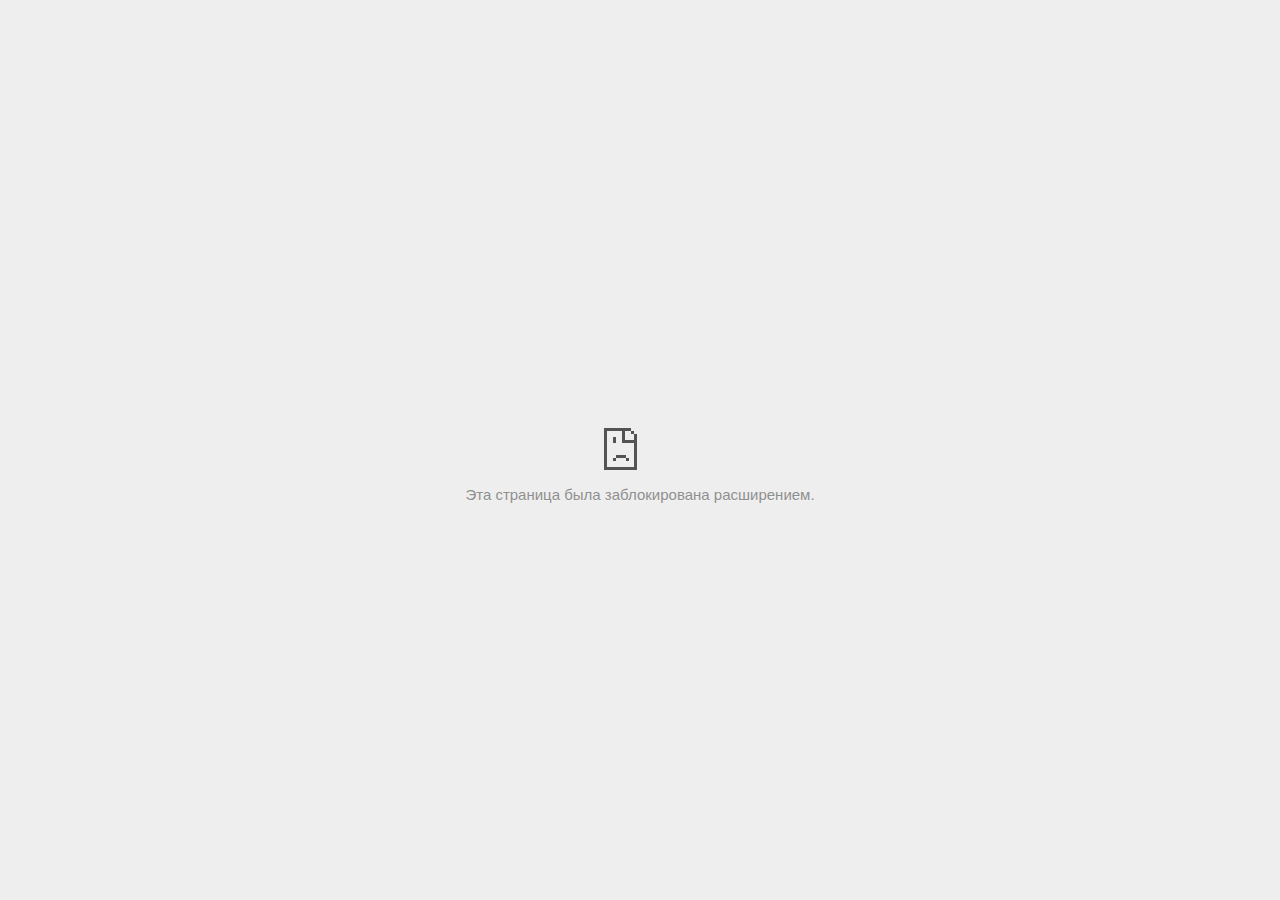
<file: SAIF AL-ADEL — FBI_files/rul.html>
<!DOCTYPE html>
<!-- saved from url=(0087)file:///C:/Users/Darlene/Documents/Inui/SAIF%20AL-ADEL%20%E2%80%94%20FBI_files/rul.html -->
<html dir="ltr" lang="ru" subframe=""><head><meta http-equiv="Content-Type" content="text/html; charset=UTF-8">
  
  <meta name="color-scheme" content="light dark">
  <meta name="theme-color" content="#fff">
  <meta name="viewport" content="width=device-width, initial-scale=1.0,
                                 maximum-scale=1.0, user-scalable=no">
  <title>td.doubleclick.net</title>
  <style>/* Copyright 2017 The Chromium Authors
 * Use of this source code is governed by a BSD-style license that can be
 * found in the LICENSE file. */

a {
  color: var(--link-color);
}

body {
  --background-color: #fff;
  --error-code-color: var(--google-gray-700);
  --google-blue-100: rgb(210, 227, 252);
  --google-blue-300: rgb(138, 180, 248);
  --google-blue-600: rgb(26, 115, 232);
  --google-blue-700: rgb(25, 103, 210);
  --google-gray-100: rgb(241, 243, 244);
  --google-gray-300: rgb(218, 220, 224);
  --google-gray-500: rgb(154, 160, 166);
  --google-gray-50: rgb(248, 249, 250);
  --google-gray-600: rgb(128, 134, 139);
  --google-gray-700: rgb(95, 99, 104);
  --google-gray-800: rgb(60, 64, 67);
  --google-gray-900: rgb(32, 33, 36);
  --heading-color: var(--google-gray-900);
  --link-color: rgb(88, 88, 88);
  --popup-container-background-color: rgba(0,0,0,.65);
  --primary-button-fill-color-active: var(--google-blue-700);
  --primary-button-fill-color: var(--google-blue-600);
  --primary-button-text-color: #fff;
  --quiet-background-color: rgb(247, 247, 247);
  --secondary-button-border-color: var(--google-gray-500);
  --secondary-button-fill-color: #fff;
  --secondary-button-hover-border-color: var(--google-gray-600);
  --secondary-button-hover-fill-color: var(--google-gray-50);
  --secondary-button-text-color: var(--google-gray-700);
  --small-link-color: var(--google-gray-700);
  --text-color: var(--google-gray-700);
  background: var(--background-color);
  color: var(--text-color);
  word-wrap: break-word;
}

.nav-wrapper .secondary-button {
  background: var(--secondary-button-fill-color);
  border: 1px solid var(--secondary-button-border-color);
  color: var(--secondary-button-text-color);
  float: none;
  margin: 0;
  padding: 8px 16px;
}

.hidden {
  display: none;
}

html {
  -webkit-text-size-adjust: 100%;
  font-size: 125%;
}

.icon {
  background-repeat: no-repeat;
  background-size: 100%;
}

@media (prefers-color-scheme: dark) {
  body {
    --background-color: var(--google-gray-900);
    --error-code-color: var(--google-gray-500);
    --heading-color: var(--google-gray-500);
    --link-color: var(--google-blue-300);
    --primary-button-fill-color-active: rgb(129, 162, 208);
    --primary-button-fill-color: var(--google-blue-300);
    --primary-button-text-color: var(--google-gray-900);
    --quiet-background-color: var(--background-color);
    --secondary-button-border-color: var(--google-gray-700);
    --secondary-button-fill-color: var(--google-gray-900);
    --secondary-button-hover-fill-color: rgb(48, 51, 57);
    --secondary-button-text-color: var(--google-blue-300);
    --small-link-color: var(--google-blue-300);
    --text-color: var(--google-gray-500);
  }
}
</style>
  <style>/* Copyright 2014 The Chromium Authors
   Use of this source code is governed by a BSD-style license that can be
   found in the LICENSE file. */

button {
  border: 0;
  border-radius: 20px;
  box-sizing: border-box;
  color: var(--primary-button-text-color);
  cursor: pointer;
  float: right;
  font-size: .875em;
  margin: 0;
  padding: 8px 16px;
  transition: box-shadow 150ms cubic-bezier(0.4, 0, 0.2, 1);
  user-select: none;
}

[dir='rtl'] button {
  float: left;
}

.bad-clock button,
.captive-portal button,
.https-only button,
.insecure-form button,
.lookalike-url button,
.main-frame-blocked button,
.neterror button,
.pdf button,
.ssl button,
.enterprise-block button,
.enterprise-warn button,
.safe-browsing-billing button {
  background: var(--primary-button-fill-color);
}

button:active {
  background: var(--primary-button-fill-color-active);
  outline: 0;
}

#debugging {
  display: inline;
  overflow: auto;
}

.debugging-content {
  line-height: 1em;
  margin-bottom: 0;
  margin-top: 1em;
}

.debugging-content-fixed-width {
  display: block;
  font-family: monospace;
  font-size: 1.2em;
  margin-top: 0.5em;
}

.debugging-title {
  font-weight: bold;
}

#details {
  margin: 0 0 50px;
}

#details p:not(:first-of-type) {
  margin-top: 20px;
}

.secondary-button:active {
  border-color: white;
  box-shadow: 0 1px 2px 0 rgba(60, 64, 67, .3),
      0 2px 6px 2px rgba(60, 64, 67, .15);
}

.secondary-button:hover {
  background: var(--secondary-button-hover-fill-color);
  border-color: var(--secondary-button-hover-border-color);
  text-decoration: none;
}

.error-code {
  color: var(--error-code-color);
  font-size: .8em;
  margin-top: 12px;
  text-transform: uppercase;
}

#error-debugging-info {
  font-size: 0.8em;
}

h1 {
  color: var(--heading-color);
  font-size: 1.6em;
  font-weight: normal;
  line-height: 1.25em;
  margin-bottom: 16px;
}

h2 {
  font-size: 1.2em;
  font-weight: normal;
}

.icon {
  height: 72px;
  margin: 0 0 40px;
  width: 72px;
}

input[type=checkbox] {
  opacity: 0;
}

input[type=checkbox]:focus ~ .checkbox::after {
  outline: -webkit-focus-ring-color auto 5px;
}

.interstitial-wrapper {
  box-sizing: border-box;
  font-size: 1em;
  line-height: 1.6em;
  margin: 14vh auto 0;
  max-width: 600px;
  width: 100%;
}

#main-message > p {
  display: inline;
}

#extended-reporting-opt-in {
  font-size: .875em;
  margin-top: 32px;
}

#extended-reporting-opt-in label {
  display: grid;
  grid-template-columns: 1.8em 1fr;
  position: relative;
}

#enhanced-protection-message {
  border-radius: 20px;
  font-size: 1em;
  margin-top: 32px;
  padding: 10px 5px;
}

#enhanced-protection-message a {
  color: var(--google-red-10);
}

#enhanced-protection-message label {
  display: grid;
  grid-template-columns: 2.5em 1fr;
  position: relative;
}

#enhanced-protection-message div {
  margin: 0.5em;
}

#enhanced-protection-message .icon {
  height: 1.5em;
  vertical-align: middle;
  width: 1.5em;
}

.nav-wrapper {
  margin-top: 51px;
}

.nav-wrapper::after {
  clear: both;
  content: '';
  display: table;
  width: 100%;
}

.small-link {
  color: var(--small-link-color);
  font-size: .875em;
}

.checkboxes {
  flex: 0 0 24px;
}

.checkbox {
  --padding: .9em;
  background: transparent;
  display: block;
  height: 1em;
  left: -1em;
  padding-inline-start: var(--padding);
  position: absolute;
  right: 0;
  top: -.5em;
  width: 1em;
}

.checkbox::after {
  border: 1px solid white;
  border-radius: 2px;
  content: '';
  height: 1em;
  left: var(--padding);
  position: absolute;
  top: var(--padding);
  width: 1em;
}

.checkbox::before {
  background: transparent;
  border: 2px solid white;
  border-inline-end-width: 0;
  border-top-width: 0;
  content: '';
  height: .2em;
  left: calc(.3em + var(--padding));
  opacity: 0;
  position: absolute;
  top: calc(.3em  + var(--padding));
  transform: rotate(-45deg);
  width: .5em;
}

input[type=checkbox]:checked ~ .checkbox::before {
  opacity: 1;
}

#recurrent-error-message {
  background: #ededed;
  border-radius: 4px;
  margin-bottom: 16px;
  margin-top: 12px;
  padding: 12px 16px;
}

.showing-recurrent-error-message #extended-reporting-opt-in {
  margin-top: 16px;
}

.showing-recurrent-error-message #enhanced-protection-message {
  margin-top: 16px;
}

@media (max-width: 700px) {
  .interstitial-wrapper {
    padding: 0 10%;
  }

  #error-debugging-info {
    overflow: auto;
  }
}

@media (max-width: 420px) {
  button,
  [dir='rtl'] button,
  .small-link {
    float: none;
    font-size: .825em;
    font-weight: 500;
    margin: 0;
    width: 100%;
  }

  button {
    padding: 16px 24px;
  }

  #details {
    margin: 20px 0 20px 0;
  }

  #details p:not(:first-of-type) {
    margin-top: 10px;
  }

  .secondary-button:not(.hidden) {
    display: block;
    margin-top: 20px;
    text-align: center;
    width: 100%;
  }

  .interstitial-wrapper {
    padding: 0 5%;
  }

  #extended-reporting-opt-in {
    margin-top: 24px;
  }

  #enhanced-protection-message {
    margin-top: 24px;
  }

  .nav-wrapper {
    margin-top: 30px;
  }
}

/**
 * Mobile specific styling.
 * Navigation buttons are anchored to the bottom of the screen.
 * Details message replaces the top content in its own scrollable area.
 */

@media (max-width: 420px) {
  .nav-wrapper .secondary-button {
    border: 0;
    margin: 16px 0 0;
    margin-inline-end: 0;
    padding-bottom: 16px;
    padding-top: 16px;
  }
}

/* Fixed nav. */
@media (min-width: 240px) and (max-width: 420px) and
       (min-height: 401px),
       (min-width: 421px) and (min-height: 240px) and
       (max-height: 560px) {
  body .nav-wrapper {
    background: var(--background-color);
    bottom: 0;
    box-shadow: 0 -12px 24px var(--background-color);
    left: 0;
    margin: 0 auto;
    max-width: 736px;
    padding-inline-end: 24px;
    padding-inline-start: 24px;
    position: fixed;
    right: 0;
    width: 100%;
    z-index: 2;
  }

  .interstitial-wrapper {
    max-width: 736px;
  }

  #details,
  #main-content {
    padding-bottom: 40px;
  }

  #details {
    padding-top: 5.5vh;
  }

  button.small-link {
    color: var(--google-blue-600);
  }
}

@media (max-width: 420px) and (orientation: portrait),
       (max-height: 560px) {
  body {
    margin: 0 auto;
  }

  button,
  [dir='rtl'] button,
  button.small-link,
  .nav-wrapper .secondary-button {
    font-family: Roboto-Regular,Helvetica;
    font-size: .933em;
    margin: 6px 0;
    transform: translatez(0);
  }

  .nav-wrapper {
    box-sizing: border-box;
    padding-bottom: 8px;
    width: 100%;
  }

  #details {
    box-sizing: border-box;
    height: auto;
    margin: 0;
    opacity: 1;
    transition: opacity 250ms cubic-bezier(0.4, 0, 0.2, 1);
  }

  #details.hidden,
  #main-content.hidden {
    height: 0;
    opacity: 0;
    overflow: hidden;
    padding-bottom: 0;
    transition: none;
  }

  h1 {
    font-size: 1.5em;
    margin-bottom: 8px;
  }

  .icon {
    margin-bottom: 5.69vh;
  }

  .interstitial-wrapper {
    box-sizing: border-box;
    margin: 7vh auto 12px;
    padding: 0 24px;
    position: relative;
  }

  .interstitial-wrapper p {
    font-size: .95em;
    line-height: 1.61em;
    margin-top: 8px;
  }

  #main-content {
    margin: 0;
    transition: opacity 100ms cubic-bezier(0.4, 0, 0.2, 1);
  }

  .small-link {
    border: 0;
  }

  .suggested-left > #control-buttons,
  .suggested-right > #control-buttons {
    float: none;
    margin: 0;
  }
}

@media (min-width: 421px) and (min-height: 500px) and (max-height: 560px) {
  .interstitial-wrapper {
    margin-top: 10vh;
  }
}

@media (min-height: 400px) and (orientation:portrait) {
  .interstitial-wrapper {
    margin-bottom: 145px;
  }
}

@media (min-height: 299px) {
  .nav-wrapper {
    padding-bottom: 16px;
  }
}

@media (max-height: 560px) and (min-height: 240px) and (orientation:landscape) {
  .extended-reporting-has-checkbox #details {
    padding-bottom: 80px;
  }
}

@media (min-height: 500px) and (max-height: 650px) and (max-width: 414px) and
       (orientation: portrait) {
  .interstitial-wrapper {
    margin-top: 7vh;
  }
}

@media (min-height: 650px) and (max-width: 414px) and (orientation: portrait) {
  .interstitial-wrapper {
    margin-top: 10vh;
  }
}

/* Small mobile screens. No fixed nav. */
@media (max-height: 400px) and (orientation: portrait),
       (max-height: 239px) and (orientation: landscape),
       (max-width: 419px) and (max-height: 399px) {
  .interstitial-wrapper {
    display: flex;
    flex-direction: column;
    margin-bottom: 0;
  }

  #details {
    flex: 1 1 auto;
    order: 0;
  }

  #main-content {
    flex: 1 1 auto;
    order: 0;
  }

  .nav-wrapper {
    flex: 0 1 auto;
    margin-top: 8px;
    order: 1;
    padding-inline-end: 0;
    padding-inline-start: 0;
    position: relative;
    width: 100%;
  }

  button,
  .nav-wrapper .secondary-button {
    padding: 16px 24px;
  }

  button.small-link {
    color: var(--google-blue-600);
  }
}

@media (max-width: 239px) and (orientation: portrait) {
  .nav-wrapper {
    padding-inline-end: 0;
    padding-inline-start: 0;
  }
}
</style>
  <style>/* Copyright 2013 The Chromium Authors
 * Use of this source code is governed by a BSD-style license that can be
 * found in the LICENSE file. */

/* Don't use the main frame div when the error is in a subframe. */
html[subframe] #main-frame-error {
  display: none;
}

/* Don't use the subframe error div when the error is in a main frame. */
html:not([subframe]) #sub-frame-error {
  display: none;
}

h1 {
  margin-top: 0;
  word-wrap: break-word;
}

h1 span {
  font-weight: 500;
}

a {
  text-decoration: none;
}

.icon {
  -webkit-user-select: none;
  display: inline-block;
}

.icon-generic {
  /* Can't access chrome://theme/IDR_ERROR_NETWORK_GENERIC from an untrusted
   * renderer process, so embed the resource manually. */
  content: image-set(
      url([data-uri]) 1x,
      url([data-uri]) 2x);
}

.icon-info {
  content: image-set(
      url([data-uri]) 1x,
      url([data-uri]) 2x);
}

.icon-offline {
  content: image-set(
      url([data-uri]) 1x,
      url([data-uri]) 2x);
  position: relative;
}

.icon-disabled {
  content: image-set(
      url([data-uri]) 1x,
      url([data-uri]) 2x);
  width: 112px;
}

.hidden {
  display: none;
}

#suggestions-list a {
  color: var(--google-blue-600);
}

#suggestions-list p {
  margin-block-end: 0;
}

#suggestions-list ul {
  margin-top: 0;
}

.single-suggestion {
  list-style-type: none;
  padding-inline-start: 0;
}

#error-information-button {
  content: url([data-uri]);
  height: 24px;
  vertical-align: -.15em;
  width: 24px;
}

.use-popup-container#error-information-popup-container
  #error-information-popup {
  align-items: center;
  background-color: var(--popup-container-background-color);
  display: flex;
  height: 100%;
  left: 0;
  position: fixed;
  top: 0;
  width: 100%;
  z-index: 100;
}

.use-popup-container#error-information-popup-container
  #error-information-popup-content > p {
  margin-bottom: 11px;
  margin-inline-start: 20px;
}

.use-popup-container#error-information-popup-container #suggestions-list ul {
  margin-inline-start: 15px;
}

.use-popup-container#error-information-popup-container
  #error-information-popup-box {
  background-color: var(--background-color);
  left: 5%;
  padding-bottom: 15px;
  padding-top: 15px;
  position: fixed;
  width: 90%;
  z-index: 101;
}

.use-popup-container#error-information-popup-container div.error-code {
  margin-inline-start: 20px;
}

.use-popup-container#error-information-popup-container #suggestions-list p {
  margin-inline-start: 20px;
}

:not(.use-popup-container)#error-information-popup-container
  #error-information-popup-close {
  display: none;
}

#error-information-popup-close {
  margin-bottom: 0;
  margin-inline-end: 35px;
  margin-top: 15px;
  text-align: end;
}

.link-button {
  color: rgb(66, 133, 244);
  display: inline-block;
  font-weight: bold;
  text-transform: uppercase;
}

#sub-frame-error-details {

  color: #8F8F8F;

  /* Not done on mobile for performance reasons. */
  text-shadow: 0 1px 0 rgba(255,255,255,0.3);

}

[jscontent=hostName],
[jscontent=failedUrl] {
  overflow-wrap: break-word;
}

.secondary-button {
  background: #d9d9d9;
  color: #696969;
  margin-inline-end: 16px;
}

.snackbar {
  background: #323232;
  border-radius: 2px;
  bottom: 24px;
  box-sizing: border-box;
  color: #fff;
  font-size: .87em;
  left: 24px;
  max-width: 568px;
  min-width: 288px;
  opacity: 0;
  padding: 16px 24px 12px;
  position: fixed;
  transform: translateY(90px);
  will-change: opacity, transform;
  z-index: 999;
}

.snackbar-show {
  -webkit-animation:
    show-snackbar 250ms cubic-bezier(0, 0, 0.2, 1) forwards,
    hide-snackbar 250ms cubic-bezier(0.4, 0, 1, 1) forwards 5s;
}

@-webkit-keyframes show-snackbar {
  100% {
    opacity: 1;
    transform: translateY(0);
  }
}

@-webkit-keyframes hide-snackbar {
  0% {
    opacity: 1;
    transform: translateY(0);
  }
  100% {
    opacity: 0;
    transform: translateY(90px);
  }
}

.suggestions {
  margin-top: 18px;
}

.suggestion-header {
  font-weight: bold;
  margin-bottom: 4px;
}

.suggestion-body {
  color: #777;
}

/* Decrease padding at low sizes. */
@media (max-width: 640px), (max-height: 640px) {
  h1 {
    margin: 0 0 15px;
  }
  .suggestions {
    margin-top: 10px;
  }
  .suggestion-header {
    margin-bottom: 0;
  }
}

#download-link,
#download-link-clicked {
  margin-bottom: 30px;
  margin-top: 30px;
}

#download-link-clicked {
  color: #BBB;
}

#download-link::before,
#download-link-clicked::before {
  content: url([data-uri]);
  display: inline-block;
  margin-inline-end: 4px;
  vertical-align: -webkit-baseline-middle;
}

#download-link-clicked::before {
  opacity: 0;
  width: 0;
}

#offline-content-list-visibility-card {
  border: 1px solid white;
  border-radius: 8px;
  display: flex;
  font-size: .8em;
  justify-content: space-between;
  line-height: 1;
}

#offline-content-list.list-hidden #offline-content-list-visibility-card {
  border-color: rgb(218, 220, 224);
}

#offline-content-list-visibility-card > div {
  padding: 1em;
}

#offline-content-list-title {
  color: var(--google-gray-700);
}

#offline-content-list-show-text,
#offline-content-list-hide-text {
  color: rgb(66, 133, 244);
}

/* Hides the "hide" text div when the offline content list is collapsed/hidden
 * and, alternatively, hides the "show" text div when the offline content list
 * is expanded/shown.
 */
#offline-content-list.list-hidden #offline-content-list-hide-text,
#offline-content-list:not(.list-hidden) #offline-content-list-show-text {
  display: none;
}

/* Controls the animation of the offline content list when it is expanded/shown.
 */
#offline-content-suggestions {
  /* Max-height has to be set for the height animation to work. The chosen value
   * is a little greater than the maximum height the list will have, when all
   * suggestions have images, so that it is never clamped. This makes so that
   * when the actual height is smaller then the animation is not as smooth.
   */
  max-height: 27em;
  transition: max-height 200ms ease-in, visibility 0s 200ms,
              opacity 200ms 200ms linear;
}

/* Controls the animation of the offline content list when it is
 * collapsed/hidden.
 */
#offline-content-list.list-hidden #offline-content-suggestions {
  max-height: 0;
  opacity: 0;
  transition: opacity 200ms linear, visibility 0s 200ms,
              max-height 200ms 200ms ease-out;
  visibility: hidden;
}

#offline-content-list {
  margin-inline-start: -5%;
  width: 110%;
}

/* The selectors below adjust the "overflow" of the suggestion cards contents
 * based on the same screen size based strategy used for the main frame, which
 * is applied by the `interstitial-wrapper` class. */
@media (max-width: 420px)  {
  #offline-content-list {
    margin-inline-start: -2.5%;
    width: 105%;
  }
}
@media (max-width: 420px) and (orientation: portrait),
       (max-height: 560px) {
  #offline-content-list {
    margin-inline-start: -12px;
    width: calc(100% + 24px);
  }
}

.suggestion-with-image .offline-content-suggestion-thumbnail {
  flex-basis: 8.2em;
  flex-shrink: 0;
}

.suggestion-with-image .offline-content-suggestion-thumbnail > img {
  height: 100%;
  width: 100%;
}

.suggestion-with-image #offline-content-list:not(.is-rtl)
.offline-content-suggestion-thumbnail > img {
  border-bottom-right-radius: 7px;
  border-top-right-radius: 7px;
}

.suggestion-with-image #offline-content-list.is-rtl
.offline-content-suggestion-thumbnail > img {
  border-bottom-left-radius: 7px;
  border-top-left-radius: 7px;
}

.suggestion-with-icon .offline-content-suggestion-thumbnail {
  align-items: center;
  display: flex;
  justify-content: center;
  min-height: 4.2em;
  min-width: 4.2em;
}

.suggestion-with-icon .offline-content-suggestion-thumbnail > div {
  align-items: center;
  background-color: rgb(241, 243, 244);
  border-radius: 50%;
  display: flex;
  height: 2.3em;
  justify-content: center;
  width: 2.3em;
}

.suggestion-with-icon .offline-content-suggestion-thumbnail > div > img {
  height: 1.45em;
  width: 1.45em;
}

.offline-content-suggestion-favicon {
  height: 1em;
  margin-inline-end: 0.4em;
  width: 1.4em;
}

.offline-content-suggestion-favicon > img {
  height: 1.4em;
  width: 1.4em;
}

.no-favicon .offline-content-suggestion-favicon {
  display: none;
}

.image-video {
  content: url([data-uri]);
}

.image-music-note {
  content: url([data-uri]);
}

.image-earth {
  content: url([data-uri]);
}

.image-file {
  content: url([data-uri]);
}

.offline-content-suggestion-texts {
  display: flex;
  flex-direction: column;
  justify-content: space-between;
  line-height: 1.3;
  padding: .9em;
  width: 100%;
}

.offline-content-suggestion-title {
  -webkit-box-orient: vertical;
  -webkit-line-clamp: 3;
  color: rgb(32, 33, 36);
  display: -webkit-box;
  font-size: 1.1em;
  overflow: hidden;
  text-overflow: ellipsis;
}

div.offline-content-suggestion {
  align-items: stretch;
  border: 1px solid rgb(218, 220, 224);
  border-radius: 8px;
  display: flex;
  justify-content: space-between;
  margin-bottom: .8em;
}

.suggestion-with-image {
  flex-direction: row;
  height: 8.2em;
  max-height: 8.2em;
}

.suggestion-with-icon {
  flex-direction: row-reverse;
  height: 4.2em;
  max-height: 4.2em;
}

.suggestion-with-icon .offline-content-suggestion-title {
  -webkit-line-clamp: 1;
  word-break: break-all;
}

.suggestion-with-icon .offline-content-suggestion-texts {
  padding-inline-start: 0;
}

.offline-content-suggestion-attribution-freshness {
  color: rgb(95, 99, 104);
  display: flex;
  font-size: .8em;
  line-height: 1.7em;
}

.offline-content-suggestion-attribution {
  -webkit-box-orient: vertical;
  -webkit-line-clamp: 1;
  display: -webkit-box;
  flex-shrink: 1;
  margin-inline-end: 0.3em;
  overflow: hidden;
  overflow-wrap: break-word;
  text-overflow: ellipsis;
  word-break: break-all;
}

.no-attribution .offline-content-suggestion-attribution {
  display: none;
}

.offline-content-suggestion-freshness::before {
  content: '-';
  display: inline-block;
  flex-shrink: 0;
  margin-inline-end: .1em;
  margin-inline-start: .1em;
}

.no-attribution .offline-content-suggestion-freshness::before {
  display: none;
}

.offline-content-suggestion-freshness {
  flex-shrink: 0;
}

.suggestion-with-image .offline-content-suggestion-pin-spacer {
  flex-grow: 100;
  flex-shrink: 1;
}

.suggestion-with-image .offline-content-suggestion-pin {
  content: url([data-uri]);
  flex-shrink: 0;
  height: 1.4em;
  margin-inline-start: .4em;
  width: 1.4em;
}

/* Controls the animation (and a bit more) of the launch-downloads-home action
 * button when the offline content list is expanded/shown.
 */
#offline-content-list-action {
  text-align: center;
  transition: visibility 0s 200ms, opacity 200ms 200ms linear;
}

/* Controls the animation of the launch-downloads-home action button when the
 * offline content list is collapsed/hidden.
 */
#offline-content-list.list-hidden #offline-content-list-action {
  opacity: 0;
  transition: opacity 200ms linear, visibility 0s 200ms;
  visibility: hidden;
}

#cancel-save-page-button {
  background-image: url([data-uri]);
  background-position: right 27px center;
  background-repeat: no-repeat;
  border: 1px solid var(--google-gray-300);
  border-radius: 5px;
  color: var(--google-gray-700);
  margin-bottom: 26px;
  padding-bottom: 16px;
  padding-inline-end: 88px;
  padding-inline-start: 16px;
  padding-top: 16px;
  text-align: start;
}

html[dir='rtl'] #cancel-save-page-button {
  background-position: left 27px center;
}

#save-page-for-later-button {
  display: flex;
  justify-content: start;
}

#save-page-for-later-button a::before {
  content: url([data-uri]);
  display: inline-block;
  margin-inline-end: 4px;
  vertical-align: -webkit-baseline-middle;
}

.hidden#save-page-for-later-button {
  display: none;
}

/* Don't allow overflow when in a subframe. */
html[subframe] body {
  overflow: hidden;
}

#sub-frame-error {
  -webkit-align-items: center;
  -webkit-flex-flow: column;
  -webkit-justify-content: center;
  background-color: #DDD;
  display: -webkit-flex;
  height: 100%;
  left: 0;
  position: absolute;
  text-align: center;
  top: 0;
  transition: background-color 200ms ease-in-out;
  width: 100%;
}

#sub-frame-error:hover {
  background-color: #EEE;
}

#sub-frame-error .icon-generic {
  margin: 0 0 16px;
}

#sub-frame-error-details {
  margin: 0 10px;
  text-align: center;
  opacity: 0;
}

/* Show details only when hovering. */
#sub-frame-error:hover #sub-frame-error-details {
  opacity: 1;
}

/* If the iframe is too small, always hide the error code. */
/* TODO(mmenke): See if overflow: no-display works better, once supported. */
@media (max-width: 200px), (max-height: 95px) {
  #sub-frame-error-details {
    display: none;
  }
}

/* Adjust icon for small embedded frames in apps. */
@media (max-height: 100px) {
  #sub-frame-error .icon-generic {
    height: auto;
    margin: 0;
    padding-top: 0;
    width: 25px;
  }
}

/* details-button is special; it's a <button> element that looks like a link. */
#details-button {
  box-shadow: none;
  min-width: 0;
}

/* Styles for platform dependent separation of controls and details button. */
.suggested-left > #control-buttons,
.suggested-right > #details-button {
  float: left;
}

.suggested-right > #control-buttons,
.suggested-left > #details-button {
  float: right;
}

.suggested-left .secondary-button {
  margin-inline-end: 0;
  margin-inline-start: 16px;
}

#details-button.singular {
  float: none;
}

/* download-button shows both icon and text. */
#download-button {
  padding-bottom: 4px;
  padding-top: 4px;
  position: relative;
}

#download-button::before {
  background: image-set(
      url([data-uri]) 1x,
      url([data-uri]) 2x)
    no-repeat;
  content: '';
  display: inline-block;
  height: 24px;
  margin-inline-end: 4px;
  margin-inline-start: -4px;
  vertical-align: middle;
  width: 24px;
}

#download-button:disabled {
  background: rgb(180, 206, 249);
  color: rgb(255, 255, 255);
}

#buttons::after {
  clear: both;
  content: '';
  display: block;
  width: 100%;
}

/* Offline page */
html[dir='rtl'] .runner-container,
html[dir='rtl'].offline .icon-offline {
  transform: scaleX(-1);
}

.offline {
  transition: filter 1.5s cubic-bezier(0.65, 0.05, 0.36, 1),
              background-color 1.5s cubic-bezier(0.65, 0.05, 0.36, 1);

  will-change: filter, background-color;

}

.offline body {
  transition: background-color 1.5s cubic-bezier(0.65, 0.05, 0.36, 1);
}

.offline #main-message > p {
  display: none;
}

.offline.inverted {
  background-color: #fff;
  filter: invert(1);
}

.offline.inverted body {
  background-color: #fff;
}

.offline .interstitial-wrapper {
  color: var(--text-color);
  font-size: 1em;
  line-height: 1.55;
  margin: 0 auto;
  max-width: 600px;
  padding-top: 100px;
  position: relative;
  width: 100%;
}

.offline .runner-container {
  direction: ltr;
  height: 150px;
  max-width: 600px;
  overflow: hidden;
  position: absolute;
  top: 35px;
  width: 44px;
}

.offline .runner-container:focus {
  outline: none;
}

.offline .runner-container:focus-visible {
  outline: 3px solid var(--google-blue-300);
}

.offline .runner-canvas {
  height: 150px;
  max-width: 600px;
  opacity: 1;
  overflow: hidden;
  position: absolute;
  top: 0;
  z-index: 10;
}

.offline .controller {
  height: 100vh;
  left: 0;
  position: absolute;
  top: 0;
  width: 100vw;
  z-index: 9;
}

#offline-resources {
  display: none;
}

#offline-instruction {
  image-rendering: pixelated;
  left: 0;
  margin: auto;
  position: absolute;
  right: 0;
  top: 60px;
  width: fit-content;
}

.offline-runner-live-region {
  bottom: 0;
  clip-path: polygon(0 0, 0 0, 0 0);
  color: var(--background-color);
  display: block;
  font-size: xx-small;
  overflow: hidden;
  position: absolute;
  text-align: center;
  transition: color 1.5s cubic-bezier(0.65, 0.05, 0.36, 1);
  user-select: none;
}

/* Custom toggle */
.slow-speed-option {
  align-items: center;
  background: var(--google-gray-50);
  border-radius: 24px/50%;
  bottom: 0;
  color: var(--error-code-color);
  display: inline-flex;
  font-size: 1em;
  left: 0;
  line-height: 1.1em;
  margin: 5px auto;
  padding: 2px 12px 3px 20px;
  position: absolute;
  right: 0;
  width: max-content;
  z-index: 999;
}

.slow-speed-option.hidden {
  display: none;
}

.slow-speed-option [type=checkbox] {
  opacity: 0;
  pointer-events: none;
  position: absolute;
}

.slow-speed-option .slow-speed-toggle {
  cursor: pointer;
  margin-inline-start: 8px;
  padding: 8px 4px;
  position: relative;
}

.slow-speed-option [type=checkbox]:disabled ~ .slow-speed-toggle {
  cursor: default;
}

.slow-speed-option-label [type=checkbox] {
  opacity: 0;
  pointer-events: none;
  position: absolute;
}

.slow-speed-option .slow-speed-toggle::before,
.slow-speed-option .slow-speed-toggle::after {
  content: '';
  display: block;
  margin: 0 3px;
  transition: all 100ms cubic-bezier(0.4, 0, 1, 1);
}

.slow-speed-option .slow-speed-toggle::before {
  background: rgb(189,193,198);
  border-radius: 0.65em;
  height: 0.9em;
  width: 2em;
}

.slow-speed-option .slow-speed-toggle::after {
  background: #fff;
  border-radius: 50%;
  box-shadow: 0 1px 3px 0 rgb(0 0 0 / 40%);
  height: 1.2em;
  position: absolute;
  top: 51%;
  transform: translate(-20%, -50%);
  width: 1.1em;
}

.slow-speed-option [type=checkbox]:focus + .slow-speed-toggle {
  box-shadow: 0 0 8px rgb(94, 158, 214);
  outline: 1px solid rgb(93, 157, 213);
}

.slow-speed-option [type=checkbox]:checked + .slow-speed-toggle::before {
  background: var(--google-blue-600);
  opacity: 0.5;
}

.slow-speed-option [type=checkbox]:checked + .slow-speed-toggle::after {
  background: var(--google-blue-600);
  transform: translate(calc(2em - 90%), -50%);
}

.slow-speed-option [type=checkbox]:checked:disabled +
  .slow-speed-toggle::before {
  background: rgb(189,193,198);
}

.slow-speed-option [type=checkbox]:checked:disabled +
  .slow-speed-toggle::after {
  background: var(--google-gray-50);
}

@media (max-width: 420px) {
  #download-button {
    padding-bottom: 12px;
    padding-top: 12px;
  }

  .suggested-left > #control-buttons,
  .suggested-right > #control-buttons {
    float: none;
  }

  .snackbar {
    border-radius: 0;
    bottom: 0;
    left: 0;
    width: 100%;
  }
}

@media (max-height: 350px) {
  h1 {
    margin: 0 0 15px;
  }

  .icon-offline {
    margin: 0 0 10px;
  }

  .interstitial-wrapper {
    margin-top: 5%;
  }

  .nav-wrapper {
    margin-top: 30px;
  }
}

@media (min-width: 420px) and (max-width: 736px) and
       (min-height: 240px) and (max-height: 420px) and
       (orientation:landscape) {
  .interstitial-wrapper {
    margin-bottom: 100px;
  }
}

@media (max-width: 360px) and (max-height: 480px) {
  .offline .interstitial-wrapper {
    padding-top: 60px;
  }

  .offline .runner-container {
    top: 8px;
  }
}

@media (min-height: 240px) and (orientation: landscape) {
  .offline .interstitial-wrapper {
    margin-bottom: 90px;
  }

  .icon-offline {
    margin-bottom: 20px;
  }
}

@media (max-height: 320px) and (orientation: landscape) {
  .icon-offline {
    margin-bottom: 0;
  }

  .offline .runner-container {
    top: 10px;
  }
}

@media (max-width: 240px) {
  button {
    padding-inline-end: 12px;
    padding-inline-start: 12px;
  }

  .interstitial-wrapper {
    overflow: inherit;
    padding: 0 8px;
  }
}

@media (max-width: 120px) {
  button {
    width: auto;
  }
}

.arcade-mode,
.arcade-mode .runner-container,
.arcade-mode .runner-canvas {
  image-rendering: pixelated;
  max-width: 100%;
  overflow: hidden;
}

.arcade-mode #buttons,
.arcade-mode #main-content {
  opacity: 0;
  overflow: hidden;
}

.arcade-mode .interstitial-wrapper {
  height: 100vh;
  max-width: 100%;
  overflow: hidden;
}

.arcade-mode .runner-container {
  left: 0;
  margin: auto;
  right: 0;
  transform-origin: top center;
  transition: transform 250ms cubic-bezier(0.4, 0, 1, 1) 400ms;
  z-index: 2;
}

@media (prefers-color-scheme: dark) {
  .icon {
    filter: invert(1);
  }

  .offline .runner-canvas {
    filter: invert(1);
  }

  .offline.inverted {
    background-color: var(--background-color);
    filter: invert(0);
  }

  .offline.inverted body {
    background-color: #fff;
  }

  .offline.inverted .offline-runner-live-region {
    color: #fff;
  }

  #suggestions-list a {
    color: var(--link-color);
  }

  #error-information-button {
    filter: invert(0.6);
  }

  .slow-speed-option {
    background: var(--google-gray-800);
    color: var(--google-gray-100);
  }

  .slow-speed-option .slow-speed-toggle::before,
  .slow-speed-option [type=checkbox]:checked:disabled +
    .slow-speed-toggle::before {
     background: rgb(189,193,198);
  }

  .slow-speed-option [type=checkbox]:checked + .slow-speed-toggle::after,
  .slow-speed-option [type=checkbox]:checked + .slow-speed-toggle::before {
    background: var(--google-blue-300);
  }
}
</style>
  <script>(function(){function l(a,b,c){return Function.prototype.call.apply(Array.prototype.slice,arguments)}function m(a,b,c){var e=l(arguments,2);return function(){return b.apply(a,e)}}function n(a,b){var c=new p(b);for(c.h=[a];c.h.length;){var e=c,d=c.h.shift();e.i(d);for(d=d.firstChild;d;d=d.nextSibling)1==d.nodeType&&e.h.push(d);}}function p(a){this.i=a;}function q(a){a.style.display="";}function r(a){a.style.display="none";}var t=/\s*;\s*/;function u(a,b){this.l.apply(this,arguments);}u.prototype.l=function(a,b){this.a||(this.a={});if(b){var c=this.a,e=b.a;for(d in e)c[d]=e[d];}else {var d=this.a;e=v;for(c in e)d[c]=e[c];}this.a.$this=a;this.a.$context=this;this.f="undefined"!=typeof a&&null!=a?a:"";b||(this.a.$top=this.f);};var v={$default:null},w=[];function x(a){for(var b in a.a)delete a.a[b];a.f=null;w.push(a);}function y(a,b,c){try{return b.call(c,a.a,a.f)}catch(e){return v.$default}}
u.prototype.clone=function(a,b,c){if(0<w.length){var e=w.pop();u.call(e,a,this);a=e;}else a=new u(a,this);a.a.$index=b;a.a.$count=c;return a};var z;window.trustedTypes&&(z=trustedTypes.createPolicy("jstemplate",{createScript:function(a){return a}}));var A={};function B(a){if(!A[a])try{var b="(function(a_, b_) { with (a_) with (b_) return "+a+" })",c=window.trustedTypes?z.createScript(b):b;A[a]=window.eval(c);}catch(e){}return A[a]}
function E(a){var b=[];a=a.split(t);for(var c=0,e=a.length;c<e;++c){var d=a[c].indexOf(":");if(!(0>d)){var g=a[c].substr(0,d).replace(/^\s+/,"").replace(/\s+$/,"");d=B(a[c].substr(d+1));b.push(g,d);}}return b}function F(){}var G=0,H={0:{}},I={},J={},K=[];function L(a){a.__jstcache||n(a,function(b){M(b);});}var N=[["jsselect",B],["jsdisplay",B],["jsvalues",E],["jsvars",E],["jseval",function(a){var b=[];a=a.split(t);for(var c=0,e=a.length;c<e;++c)if(a[c]){var d=B(a[c]);b.push(d);}return b}],["transclude",function(a){return a}],["jscontent",B],["jsskip",B]];
function M(a){if(a.__jstcache)return a.__jstcache;var b=a.getAttribute("jstcache");if(null!=b)return a.__jstcache=H[b];b=K.length=0;for(var c=N.length;b<c;++b){var e=N[b][0],d=a.getAttribute(e);J[e]=d;null!=d&&K.push(e+"="+d);}if(0==K.length)return a.setAttribute("jstcache","0"),a.__jstcache=H[0];var g=K.join("&");if(b=I[g])return a.setAttribute("jstcache",b),a.__jstcache=H[b];var h={};b=0;for(c=N.length;b<c;++b){d=N[b];e=d[0];var f=d[1];d=J[e];null!=d&&(h[e]=f(d));}b=""+ ++G;a.setAttribute("jstcache",
b);H[b]=h;I[g]=b;return a.__jstcache=h}function P(a,b){a.j.push(b);a.o.push(0);}function Q(a){return a.c.length?a.c.pop():[]}
F.prototype.g=function(a,b){var c=R(b),e=c.transclude;if(e)(c=S(e))?(b.parentNode.replaceChild(c,b),e=Q(this),e.push(this.g,a,c),P(this,e)):b.parentNode.removeChild(b);else if(c=c.jsselect){c=y(a,c,b);var d=b.getAttribute("jsinstance");var g=!1;d&&("*"==d.charAt(0)?(d=parseInt(d.substr(1),10),g=!0):d=parseInt(d,10));var h=null!=c&&"object"==typeof c&&"number"==typeof c.length;e=h?c.length:1;var f=h&&0==e;if(h)if(f)d?b.parentNode.removeChild(b):(b.setAttribute("jsinstance","*0"),r(b));else if(q(b),
null===d||""===d||g&&d<e-1){g=Q(this);d=d||0;for(h=e-1;d<h;++d){var k=b.cloneNode(!0);b.parentNode.insertBefore(k,b);T(k,c,d);f=a.clone(c[d],d,e);g.push(this.b,f,k,x,f,null);}T(b,c,d);f=a.clone(c[d],d,e);g.push(this.b,f,b,x,f,null);P(this,g);}else d<e?(g=c[d],T(b,c,d),f=a.clone(g,d,e),g=Q(this),g.push(this.b,f,b,x,f,null),P(this,g)):b.parentNode.removeChild(b);else null==c?r(b):(q(b),f=a.clone(c,0,1),g=Q(this),g.push(this.b,f,b,x,f,null),P(this,g));}else this.b(a,b);};
F.prototype.b=function(a,b){var c=R(b),e=c.jsdisplay;if(e){if(!y(a,e,b)){r(b);return}q(b);}if(e=c.jsvars)for(var d=0,g=e.length;d<g;d+=2){var h=e[d],f=y(a,e[d+1],b);a.a[h]=f;}if(e=c.jsvalues)for(d=0,g=e.length;d<g;d+=2)if(f=e[d],h=y(a,e[d+1],b),"$"==f.charAt(0))a.a[f]=h;else if("."==f.charAt(0)){f=f.substr(1).split(".");for(var k=b,O=f.length,C=0,U=O-1;C<U;++C){var D=f[C];k[D]||(k[D]={});k=k[D];}k[f[O-1]]=h;}else f&&("boolean"==typeof h?h?b.setAttribute(f,f):b.removeAttribute(f):b.setAttribute(f,""+h));
if(e=c.jseval)for(d=0,g=e.length;d<g;++d)y(a,e[d],b);e=c.jsskip;if(!e||!y(a,e,b))if(c=c.jscontent){if(c=""+y(a,c,b),b.innerHTML!=c){for(;b.firstChild;)e=b.firstChild,e.parentNode.removeChild(e);b.appendChild(this.m.createTextNode(c));}}else {c=Q(this);for(e=b.firstChild;e;e=e.nextSibling)1==e.nodeType&&c.push(this.g,a,e);c.length&&P(this,c);}};function R(a){if(a.__jstcache)return a.__jstcache;var b=a.getAttribute("jstcache");return b?a.__jstcache=H[b]:M(a)}
function S(a,b){var c=document;if(b){var e=c.getElementById(a);if(!e){e=b();var d=c.getElementById("jsts");d||(d=c.createElement("div"),d.id="jsts",r(d),d.style.position="absolute",c.body.appendChild(d));var g=c.createElement("div");d.appendChild(g);g.innerHTML=e;e=c.getElementById(a);}c=e;}else c=c.getElementById(a);return c?(L(c),c=c.cloneNode(!0),c.removeAttribute("id"),c):null}function T(a,b,c){c==b.length-1?a.setAttribute("jsinstance","*"+c):a.setAttribute("jsinstance",""+c);}window.jstGetTemplate=S;window.JsEvalContext=u;window.jstProcess=function(a,b){var c=new F;L(b);c.m=b?9==b.nodeType?b:b.ownerDocument||document:document;var e=m(c,c.g,a,b),d=c.j=[],g=c.o=[];c.c=[];e();for(var h,f,k;d.length;)h=d[d.length-1],e=g[g.length-1],e>=h.length?(e=c,f=d.pop(),f.length=0,e.c.push(f),g.pop()):(f=h[e++],k=h[e++],h=h[e++],g[g.length-1]=e,f.call(c,k,h));};
})();

// Copyright 2017 The Chromium Authors
// Use of this source code is governed by a BSD-style license that can be
// found in the LICENSE file.


const HIDDEN_CLASS$1 = 'hidden';

// 

//

// Copyright 2015 The Chromium Authors
// Use of this source code is governed by a BSD-style license that can be
// found in the LICENSE file.


let mobileNav = false;

/**
 * For small screen mobile the navigation buttons are moved
 * below the advanced text.
 */
function onResize() {
  const helpOuterBox = document.querySelector('#details');
  const mainContent = document.querySelector('#main-content');
  const mediaQuery = '(min-width: 240px) and (max-width: 420px) and ' +
      '(min-height: 401px), ' +
      '(max-height: 560px) and (min-height: 240px) and ' +
      '(min-width: 421px)';

  const detailsHidden = helpOuterBox.classList.contains(HIDDEN_CLASS$1);
  const runnerContainer = document.querySelector('.runner-container');

  // Check for change in nav status.
  if (mobileNav !== window.matchMedia(mediaQuery).matches) {
    mobileNav = !mobileNav;

    // Handle showing the top content / details sections according to state.
    if (mobileNav) {
      mainContent.classList.toggle(HIDDEN_CLASS$1, !detailsHidden);
      helpOuterBox.classList.toggle(HIDDEN_CLASS$1, detailsHidden);
      if (runnerContainer) {
        runnerContainer.classList.toggle(HIDDEN_CLASS$1, !detailsHidden);
      }
    } else if (!detailsHidden) {
      // Non mobile nav with visible details.
      mainContent.classList.remove(HIDDEN_CLASS$1);
      helpOuterBox.classList.remove(HIDDEN_CLASS$1);
      if (runnerContainer) {
        runnerContainer.classList.remove(HIDDEN_CLASS$1);
      }
    }
  }
}

function setupMobileNav() {
  window.addEventListener('resize', onResize);
  onResize();
}

document.addEventListener('DOMContentLoaded', setupMobileNav);

// Copyright 2022 The Chromium Authors
// Use of this source code is governed by a BSD-style license that can be
// found in the LICENSE file.
/**
 * Verify |value| is truthy.
 * @param value A value to check for truthiness. Note that this
 *     may be used to test whether |value| is defined or not, and we don't want
 *     to force a cast to boolean.
 */
function assert(value, message) {
    if (value) {
        return;
    }
    throw new Error('Assertion failed' + (message ? `: ${message}` : ''));
}

// Copyright 2022 The Chromium Authors
// Use of this source code is governed by a BSD-style license that can be
// found in the LICENSE file.
/**
 * @fileoverview This file defines a singleton which provides access to all data
 * that is available as soon as the page's resources are loaded (before DOM
 * content has finished loading). This data includes both localized strings and
 * any data that is important to have ready from a very early stage (e.g. things
 * that must be displayed right away).
 *
 * Note that loadTimeData is not guaranteed to be consistent between page
 * refreshes (https://crbug.com/740629) and should not contain values that might
 * change if the page is re-opened later.
 */
class LoadTimeData {
    data_ = null;
    /**
     * Sets the backing object.
     *
     * Note that there is no getter for |data_| to discourage abuse of the form:
     *
     *     var value = loadTimeData.data()['key'];
     */
    set data(value) {
        assert(!this.data_, 'Re-setting data.');
        this.data_ = value;
    }
    /**
     * @param id An ID of a value that might exist.
     * @return True if |id| is a key in the dictionary.
     */
    valueExists(id) {
        assert(this.data_, 'No data. Did you remember to include strings.js?');
        return id in this.data_;
    }
    /**
     * Fetches a value, expecting that it exists.
     * @param id The key that identifies the desired value.
     * @return The corresponding value.
     */
    getValue(id) {
        assert(this.data_, 'No data. Did you remember to include strings.js?');
        const value = this.data_[id];
        assert(typeof value !== 'undefined', 'Could not find value for ' + id);
        return value;
    }
    /**
     * As above, but also makes sure that the value is a string.
     * @param id The key that identifies the desired string.
     * @return The corresponding string value.
     */
    getString(id) {
        const value = this.getValue(id);
        assert(typeof value === 'string', `[${value}] (${id}) is not a string`);
        return value;
    }
    /**
     * Returns a formatted localized string where $1 to $9 are replaced by the
     * second to the tenth argument.
     * @param id The ID of the string we want.
     * @param args The extra values to include in the formatted output.
     * @return The formatted string.
     */
    getStringF(id, ...args) {
        const value = this.getString(id);
        if (!value) {
            return '';
        }
        return this.substituteString(value, ...args);
    }
    /**
     * Returns a formatted localized string where $1 to $9 are replaced by the
     * second to the tenth argument. Any standalone $ signs must be escaped as
     * $$.
     * @param label The label to substitute through. This is not an resource ID.
     * @param args The extra values to include in the formatted output.
     * @return The formatted string.
     */
    substituteString(label, ...args) {
        return label.replace(/\$(.|$|\n)/g, function (m) {
            assert(m.match(/\$[$1-9]/), 'Unescaped $ found in localized string.');
            if (m === '$$') {
                return '$';
            }
            const substitute = args[Number(m[1]) - 1];
            if (substitute === undefined || substitute === null) {
                // Not all callers actually provide values for all substitutes. Return
                // an empty value for this case.
                return '';
            }
            return substitute.toString();
        });
    }
    /**
     * Returns a formatted string where $1 to $9 are replaced by the second to
     * tenth argument, split apart into a list of pieces describing how the
     * substitution was performed. Any standalone $ signs must be escaped as $$.
     * @param label A localized string to substitute through.
     *     This is not an resource ID.
     * @param args The extra values to include in the formatted output.
     * @return The formatted string pieces.
     */
    getSubstitutedStringPieces(label, ...args) {
        // Split the string by separately matching all occurrences of $1-9 and of
        // non $1-9 pieces.
        const pieces = (label.match(/(\$[1-9])|(([^$]|\$([^1-9]|$))+)/g) ||
            []).map(function (p) {
            // Pieces that are not $1-9 should be returned after replacing $$
            // with $.
            if (!p.match(/^\$[1-9]$/)) {
                assert((p.match(/\$/g) || []).length % 2 === 0, 'Unescaped $ found in localized string.');
                return { value: p.replace(/\$\$/g, '$'), arg: null };
            }
            // Otherwise, return the substitution value.
            const substitute = args[Number(p[1]) - 1];
            if (substitute === undefined || substitute === null) {
                // Not all callers actually provide values for all substitutes. Return
                // an empty value for this case.
                return { value: '', arg: p };
            }
            return { value: substitute.toString(), arg: p };
        });
        return pieces;
    }
    /**
     * As above, but also makes sure that the value is a boolean.
     * @param id The key that identifies the desired boolean.
     * @return The corresponding boolean value.
     */
    getBoolean(id) {
        const value = this.getValue(id);
        assert(typeof value === 'boolean', `[${value}] (${id}) is not a boolean`);
        return value;
    }
    /**
     * As above, but also makes sure that the value is an integer.
     * @param id The key that identifies the desired number.
     * @return The corresponding number value.
     */
    getInteger(id) {
        const value = this.getValue(id);
        assert(typeof value === 'number', `[${value}] (${id}) is not a number`);
        assert(value === Math.floor(value), 'Number isn\'t integer: ' + value);
        return value;
    }
    /**
     * Override values in loadTimeData with the values found in |replacements|.
     * @param replacements The dictionary object of keys to replace.
     */
    overrideValues(replacements) {
        assert(typeof replacements === 'object', 'Replacements must be a dictionary object.');
        assert(this.data_, 'Data must exist before being overridden');
        for (const key in replacements) {
            this.data_[key] = replacements[key];
        }
    }
    /**
     * Reset loadTimeData's data. Should only be used in tests.
     * @param newData The data to restore to, when null restores to unset state.
     */
    resetForTesting(newData = null) {
        this.data_ = newData;
    }
    /**
     * @return Whether loadTimeData.data has been set.
     */
    isInitialized() {
        return this.data_ !== null;
    }
}
const loadTimeData = new LoadTimeData();

// Copyright 2023 The Chromium Authors
// Use of this source code is governed by a BSD-style license that can be
// found in the LICENSE file.

const HIDDEN_CLASS = 'hidden';

// Copyright 2021 The Chromium Authors
// Use of this source code is governed by a BSD-style license that can be
// found in the LICENSE file.

/* @const
 * Add matching sprite definition and config to spriteDefinitionByType.
 */
const GAME_TYPE = ['altgame'];

//******************************************************************************

/**
 * Collision box object.
 * @param {number} x X position.
 * @param {number} y Y Position.
 * @param {number} w Width.
 * @param {number} h Height.
 * @constructor
 */
function CollisionBox(x, y, w, h) {
  this.x = x;
  this.y = y;
  this.width = w;
  this.height = h;
}

/**
 * T-Rex runner sprite definitions.
 */
const spriteDefinitionByType = {
  original: {
    LDPI: {
      BACKGROUND_EL: {x: 86, y: 2},
      CACTUS_LARGE: {x: 332, y: 2},
      CACTUS_SMALL: {x: 228, y: 2},
      OBSTACLE_2: {x: 332, y: 2},
      OBSTACLE: {x: 228, y: 2},
      CLOUD: {x: 86, y: 2},
      HORIZON: {x: 2, y: 54},
      MOON: {x: 484, y: 2},
      PTERODACTYL: {x: 134, y: 2},
      RESTART: {x: 2, y: 68},
      TEXT_SPRITE: {x: 655, y: 2},
      TREX: {x: 848, y: 2},
      STAR: {x: 645, y: 2},
      COLLECTABLE: {x: 0, y: 0},
      ALT_GAME_END: {x: 32, y: 0},
    },
    HDPI: {
      BACKGROUND_EL: {x: 166, y: 2},
      CACTUS_LARGE: {x: 652, y: 2},
      CACTUS_SMALL: {x: 446, y: 2},
      OBSTACLE_2: {x: 652, y: 2},
      OBSTACLE: {x: 446, y: 2},
      CLOUD: {x: 166, y: 2},
      HORIZON: {x: 2, y: 104},
      MOON: {x: 954, y: 2},
      PTERODACTYL: {x: 260, y: 2},
      RESTART: {x: 2, y: 130},
      TEXT_SPRITE: {x: 1294, y: 2},
      TREX: {x: 1678, y: 2},
      STAR: {x: 1276, y: 2},
      COLLECTABLE: {x: 0, y: 0},
      ALT_GAME_END: {x: 64, y: 0},
    },
    MAX_GAP_COEFFICIENT: 1.5,
    MAX_OBSTACLE_LENGTH: 3,
    HAS_CLOUDS: 1,
    BOTTOM_PAD: 10,
    TREX: {
      WAITING_1: {x: 44, w: 44, h: 47, xOffset: 0},
      WAITING_2: {x: 0, w: 44, h: 47, xOffset: 0},
      RUNNING_1: {x: 88, w: 44, h: 47, xOffset: 0},
      RUNNING_2: {x: 132, w: 44, h: 47, xOffset: 0},
      JUMPING: {x: 0, w: 44, h: 47, xOffset: 0},
      CRASHED: {x: 220, w: 44, h: 47, xOffset: 0},
      COLLISION_BOXES: [
        new CollisionBox(22, 0, 17, 16),
        new CollisionBox(1, 18, 30, 9),
        new CollisionBox(10, 35, 14, 8),
        new CollisionBox(1, 24, 29, 5),
        new CollisionBox(5, 30, 21, 4),
        new CollisionBox(9, 34, 15, 4),
      ],
    },
    /** @type {Array<ObstacleType>} */
    OBSTACLES: [
      {
        type: 'CACTUS_SMALL',
        width: 17,
        height: 35,
        yPos: 105,
        multipleSpeed: 4,
        minGap: 120,
        minSpeed: 0,
        collisionBoxes: [
          new CollisionBox(0, 7, 5, 27),
          new CollisionBox(4, 0, 6, 34),
          new CollisionBox(10, 4, 7, 14),
        ],
      },
      {
        type: 'CACTUS_LARGE',
        width: 25,
        height: 50,
        yPos: 90,
        multipleSpeed: 7,
        minGap: 120,
        minSpeed: 0,
        collisionBoxes: [
          new CollisionBox(0, 12, 7, 38),
          new CollisionBox(8, 0, 7, 49),
          new CollisionBox(13, 10, 10, 38),
        ],
      },
      {
        type: 'PTERODACTYL',
        width: 46,
        height: 40,
        yPos: [100, 75, 50],    // Variable height.
        yPosMobile: [100, 50],  // Variable height mobile.
        multipleSpeed: 999,
        minSpeed: 8.5,
        minGap: 150,
        collisionBoxes: [
          new CollisionBox(15, 15, 16, 5),
          new CollisionBox(18, 21, 24, 6),
          new CollisionBox(2, 14, 4, 3),
          new CollisionBox(6, 10, 4, 7),
          new CollisionBox(10, 8, 6, 9),
        ],
        numFrames: 2,
        frameRate: 1000 / 6,
        speedOffset: .8,
      },
      {
        type: 'COLLECTABLE',
        width: 31,
        height: 24,
        yPos: 104,
        multipleSpeed: 1000,
        minGap: 9999,
        minSpeed: 0,
        collisionBoxes: [
          new CollisionBox(0, 0, 32, 25),
        ],
      },
    ],
    BACKGROUND_EL: {
      'CLOUD': {
        HEIGHT: 14,
        MAX_CLOUD_GAP: 400,
        MAX_SKY_LEVEL: 30,
        MIN_CLOUD_GAP: 100,
        MIN_SKY_LEVEL: 71,
        OFFSET: 4,
        WIDTH: 46,
        X_POS: 1,
        Y_POS: 120,
      },
    },
    BACKGROUND_EL_CONFIG: {
      MAX_BG_ELS: 1,
      MAX_GAP: 400,
      MIN_GAP: 100,
      POS: 0,
      SPEED: 0.5,
      Y_POS: 125,
    },
    LINES: [
      {SOURCE_X: 2, SOURCE_Y: 52, WIDTH: 600, HEIGHT: 12, YPOS: 127},
    ],
    ALT_GAME_OVER_TEXT_CONFIG: {
      TEXT_X: 32,
      TEXT_Y: 0,
      TEXT_WIDTH: 246,
      TEXT_HEIGHT: 17,
      FLASH_DURATION: 1500,
      FLASHING: false,
    },
  },
  altgame: {
    LDPI: {
      BACKGROUND_EL: {x: 260, y: 19},
      OBSTACLE1: {x: 152, y: 65},
      OBSTACLE2: {x: 188, y: 65},
      OBSTACLE3: {x: 152, y: 65},
      OBSTACLE4: {x: 188, y: 65},
      OBSTACLE5: {x: 0, y: 60},
      OBSTACLE6: {x: 42, y: 58},
      OBSTACLE7: {x: 98, y: 58},
      OBSTACLE8: {x: 96, y: 19},
      HORIZON: {x: 0, y: 3},
      TREX: {x: 557, y: 63},
      COLLECTABLE: {x: 193, y: 19},
    },
    HDPI: {
      BACKGROUND_EL: {x: 520, y: 38},
      OBSTACLE1: {x: 304, y: 130},
      OBSTACLE2: {x: 376, y: 130},
      OBSTACLE3: {x: 304, y: 130},
      OBSTACLE4: {x: 376, y: 130},
      OBSTACLE5: {x: 0, y: 120},
      OBSTACLE6: {x: 84, y: 116},
      OBSTACLE7: {x: 196, y: 116},
      OBSTACLE8: {x: 192, y: 38},
      HORIZON: {x: 0, y: 6},
      TREX: {x: 1114, y: 126},
      COLLECTABLE: {x: 386, y: 38},
    },
    MAX_GAP_COEFFICIENT: 1.5,
    MAX_OBSTACLE_LENGTH: 2,
    HAS_CLOUDS: 0,
    BOTTOM_PAD: 10,
    TREX: {
      MAX_JUMP_HEIGHT: 50,
      MIN_JUMP_HEIGHT: 40,
      INITIAL_JUMP_VELOCITY: -10,
      RUNNING_1: {x: 96, w: 49, h: 47, xOffset: 0},
      RUNNING_2: {x: 145, w: 49, h: 47, xOffset: 0},
      JUMPING: {x: 47, w: 49, h: 47, xOffset: 0},
      CRASHED: {x: 194, w: 61, h: 47, xOffset: 0},
      DUCKING_1: {x: 257, w: 55, h: 26, xOffset: 0},
      DUCKING_2: {x: 316, w: 55, h: 26, xOffset: 0},
      COLLISION_BOXES: [
        new CollisionBox(22, 0, 17, 16),
        new CollisionBox(1, 18, 30, 9),
        new CollisionBox(10, 35, 14, 8),
        new CollisionBox(1, 24, 29, 5),
        new CollisionBox(5, 30, 21, 4),
        new CollisionBox(9, 34, 15, 4),
      ],
    },
    /** @type {Array<ObstacleType>} */
    OBSTACLES: [
      {
        type: 'OBSTACLE1',
        width: 36,
        height: 45,
        yPos: 95,
        multipleSpeed: 999,
        minGap: 120,
        minSpeed: 0,
        collisionBoxes: [
          new CollisionBox(0, 17, 8, 28),
          new CollisionBox(6, 3, 24, 42),
          new CollisionBox(28, 17, 8, 28),
        ],
      },
      {
        type: 'OBSTACLE2',
        width: 36,
        height: 45,
        yPos: 95,
        multipleSpeed: 999,
        minGap: 120,
        minSpeed: 0,
        collisionBoxes: [
          new CollisionBox(0, 17, 8, 28),
          new CollisionBox(6, 3, 24, 42),
          new CollisionBox(28, 17, 8, 28),
        ],
      },
      {
        type: 'OBSTACLE3',
        width: 72,
        height: 45,
        yPos: 95,
        multipleSpeed: 999,
        minGap: 120,
        minSpeed: 8,
        collisionBoxes: [
          new CollisionBox(0, 17, 8, 28),
          new CollisionBox(6, 3, 24, 42),
          new CollisionBox(28, 17, 8, 28),
          new CollisionBox(36, 17, 8, 28),
          new CollisionBox(42, 3, 24, 42),
          new CollisionBox(64, 17, 8, 28),
        ],
      },
      {
        type: 'OBSTACLE4',
        width: 72,
        height: 45,
        yPos: 95,
        multipleSpeed: 999,
        minGap: 120,
        minSpeed: 8,
        collisionBoxes: [
          new CollisionBox(0, 17, 8, 28),
          new CollisionBox(6, 3, 24, 42),
          new CollisionBox(28, 17, 8, 28),
          new CollisionBox(36, 17, 8, 28),
          new CollisionBox(42, 3, 24, 42),
          new CollisionBox(64, 17, 8, 28),
        ],
      },
      {
        type: 'OBSTACLE5',
        width: 42,
        height: 50,
        yPos: 95,
        multipleSpeed: 999,
        minGap: 120,
        minSpeed: 5,
        collisionBoxes: [
          new CollisionBox(0, 0, 42, 50),
        ],
      },
      {
        type: 'OBSTACLE6',
        width: 56,
        height: 52,
        yPos: 93,
        multipleSpeed: 999,
        minGap: 120,
        minSpeed: 7,
        collisionBoxes: [
          new CollisionBox(0, 11, 8, 40),
          new CollisionBox(8, 0, 19, 51),
          new CollisionBox(27, 11, 28, 40),
        ],
      },
      {
        type: 'OBSTACLE7',
        width: 54,
        height: 52,
        yPos: 93,
        multipleSpeed: 999,
        minGap: 120,
        minSpeed: 6,
        collisionBoxes: [
          new CollisionBox(0, 11, 19, 40),
          new CollisionBox(19, 0, 19, 51),
          new CollisionBox(38, 14, 15, 37),
        ],
      },
      {
        type: 'OBSTACLE8',
        width: 49,
        height: 20,
        yPos: [100, 75, 50],    // Variable height.
        yPosMobile: [100, 50],  // Variable height mobile.
        multipleSpeed: 999,
        minSpeed: 8.5,
        minGap: 150,
        collisionBoxes: [
          new CollisionBox(15, 15, 16, 5),
          new CollisionBox(18, 21, 24, 6),
          new CollisionBox(2, 14, 4, 3),
          new CollisionBox(6, 10, 4, 7),
          new CollisionBox(10, 8, 6, 9),
        ],
        numFrames: 2,
        frameRate: 1000 / 6,
        speedOffset: .8,
      },
    ],
    BACKGROUND_EL: {
      'GROUP1': {
        HEIGHT: 91,
        MAX_CLOUD_GAP: 600,
        MAX_SKY_LEVEL: 0,
        MIN_CLOUD_GAP: 300,
        MIN_SKY_LEVEL: 0,
        OFFSET: 11,
        WIDTH: 131,
        X_POS: 260,
      },
      'GROUP2': {
        HEIGHT: 91,
        MAX_CLOUD_GAP: 600,
        MAX_SKY_LEVEL: 0,
        MIN_CLOUD_GAP: 300,
        MIN_SKY_LEVEL: 0,
        OFFSET: 11,
        WIDTH: 166,
        X_POS: 391,
      },
    },
    BACKGROUND_EL_CONFIG: {
      MAX_BG_ELS: 8,
      MAX_GAP: 600,
      MIN_GAP: 300,
      POS: 0,
      SPEED: 0.8,
      Y_POS: 122,
    },
    LINES: [
      {SOURCE_X: 2, SOURCE_Y: 3, WIDTH: 600, HEIGHT: 12, YPOS: 128},
    ],
  },
};

// Copyright 2014 The Chromium Authors
// Use of this source code is governed by a BSD-style license that can be
// found in the LICENSE file.


/**
 * T-Rex runner.
 * @param {string} outerContainerId Outer containing element id.
 * @param {!Object=} opt_config
 * @constructor
 * @implements {EventListener}
 * @export
 */
function Runner(outerContainerId, opt_config) {
  // Singleton
  if (Runner.instance_) {
    return Runner.instance_;
  }
  Runner.instance_ = this;

  this.outerContainerEl = document.querySelector(outerContainerId);
  this.containerEl = null;
  this.snackbarEl = null;
  // A div to intercept touch events. Only set while (playing && useTouch).
  this.touchController = null;

  this.config = opt_config || Object.assign(Runner.config, Runner.normalConfig);
  // Logical dimensions of the container.
  this.dimensions = Runner.defaultDimensions;

  this.gameType = null;
  Runner.spriteDefinition = spriteDefinitionByType['original'];

  this.altGameImageSprite = null;
  this.altGameModeActive = false;
  this.altGameModeFlashTimer = null;
  this.fadeInTimer = 0;

  this.canvas = null;
  this.canvasCtx = null;

  this.tRex = null;

  this.distanceMeter = null;
  this.distanceRan = 0;

  this.highestScore = 0;
  this.syncHighestScore = false;

  this.time = 0;
  this.runningTime = 0;
  this.msPerFrame = 1000 / FPS;
  this.currentSpeed = this.config.SPEED;
  Runner.slowDown = false;

  this.obstacles = [];

  this.activated = false; // Whether the easter egg has been activated.
  this.playing = false; // Whether the game is currently in play state.
  this.crashed = false;
  this.paused = false;
  this.inverted = false;
  this.invertTimer = 0;
  this.resizeTimerId_ = null;

  this.playCount = 0;

  // Sound FX.
  this.audioBuffer = null;

  /** @type {Object} */
  this.soundFx = {};
  this.generatedSoundFx = null;

  // Global web audio context for playing sounds.
  this.audioContext = null;

  // Images.
  this.images = {};
  this.imagesLoaded = 0;

  // Gamepad state.
  this.pollingGamepads = false;
  this.gamepadIndex = undefined;
  this.previousGamepad = null;

  if (this.isDisabled()) {
    this.setupDisabledRunner();
  } else {
    if (Runner.isAltGameModeEnabled()) {
      this.initAltGameType();
      Runner.gameType = this.gameType;
    }
    this.loadImages();

    window['initializeEasterEggHighScore'] =
        this.initializeHighScore.bind(this);
  }
}

/**
 * Default game width.
 * @const
 */
const DEFAULT_WIDTH = 600;

/**
 * Frames per second.
 * @const
 */
const FPS = 60;

/** @const */
const IS_HIDPI = window.devicePixelRatio > 1;

/** @const */
const IS_IOS = /CriOS/.test(window.navigator.userAgent);

/** @const */
const IS_MOBILE = /Android/.test(window.navigator.userAgent) || IS_IOS;

/** @const */
const IS_RTL = document.querySelector('html').dir == 'rtl';

/** @const */
const ARCADE_MODE_URL = 'chrome://dino/';

/** @const */
const RESOURCE_POSTFIX = 'offline-resources-';

/** @const */
const A11Y_STRINGS = {
  ariaLabel: 'dinoGameA11yAriaLabel',
  description: 'dinoGameA11yDescription',
  gameOver: 'dinoGameA11yGameOver',
  highScore: 'dinoGameA11yHighScore',
  jump: 'dinoGameA11yJump',
  started: 'dinoGameA11yStartGame',
  speedLabel: 'dinoGameA11ySpeedToggle',
};

/**
 * Default game configuration.
 * Shared config for all  versions of the game. Additional parameters are
 * defined in Runner.normalConfig and Runner.slowConfig.
 */
Runner.config = {
  AUDIOCUE_PROXIMITY_THRESHOLD: 190,
  AUDIOCUE_PROXIMITY_THRESHOLD_MOBILE_A11Y: 250,
  BG_CLOUD_SPEED: 0.2,
  BOTTOM_PAD: 10,
  // Scroll Y threshold at which the game can be activated.
  CANVAS_IN_VIEW_OFFSET: -10,
  CLEAR_TIME: 3000,
  CLOUD_FREQUENCY: 0.5,
  FADE_DURATION: 1,
  FLASH_DURATION: 1000,
  GAMEOVER_CLEAR_TIME: 1200,
  INITIAL_JUMP_VELOCITY: 12,
  INVERT_FADE_DURATION: 12000,
  MAX_BLINK_COUNT: 3,
  MAX_CLOUDS: 6,
  MAX_OBSTACLE_LENGTH: 3,
  MAX_OBSTACLE_DUPLICATION: 2,
  RESOURCE_TEMPLATE_ID: 'audio-resources',
  SPEED: 6,
  SPEED_DROP_COEFFICIENT: 3,
  ARCADE_MODE_INITIAL_TOP_POSITION: 35,
  ARCADE_MODE_TOP_POSITION_PERCENT: 0.1,
};

Runner.normalConfig = {
  ACCELERATION: 0.001,
  AUDIOCUE_PROXIMITY_THRESHOLD: 190,
  AUDIOCUE_PROXIMITY_THRESHOLD_MOBILE_A11Y: 250,
  GAP_COEFFICIENT: 0.6,
  INVERT_DISTANCE: 700,
  MAX_SPEED: 13,
  MOBILE_SPEED_COEFFICIENT: 1.2,
  SPEED: 6,
};


Runner.slowConfig = {
  ACCELERATION: 0.0005,
  AUDIOCUE_PROXIMITY_THRESHOLD: 170,
  AUDIOCUE_PROXIMITY_THRESHOLD_MOBILE_A11Y: 220,
  GAP_COEFFICIENT: 0.3,
  INVERT_DISTANCE: 350,
  MAX_SPEED: 9,
  MOBILE_SPEED_COEFFICIENT: 1.5,
  SPEED: 4.2,
};


/**
 * Default dimensions.
 */
Runner.defaultDimensions = {
  WIDTH: DEFAULT_WIDTH,
  HEIGHT: 150,
};


/**
 * CSS class names.
 * @enum {string}
 */
Runner.classes = {
  ARCADE_MODE: 'arcade-mode',
  CANVAS: 'runner-canvas',
  CONTAINER: 'runner-container',
  CRASHED: 'crashed',
  ICON: 'icon-offline',
  INVERTED: 'inverted',
  SNACKBAR: 'snackbar',
  SNACKBAR_SHOW: 'snackbar-show',
  TOUCH_CONTROLLER: 'controller',
};


/**
 * Sound FX. Reference to the ID of the audio tag on interstitial page.
 * @enum {string}
 */
Runner.sounds = {
  BUTTON_PRESS: 'offline-sound-press',
  HIT: 'offline-sound-hit',
  SCORE: 'offline-sound-reached',
};


/**
 * Key code mapping.
 * @enum {Object}
 */
Runner.keycodes = {
  JUMP: {'38': 1, '32': 1},  // Up, spacebar
  DUCK: {'40': 1},           // Down
  RESTART: {'13': 1},        // Enter
};


/**
 * Runner event names.
 * @enum {string}
 */
Runner.events = {
  ANIM_END: 'webkitAnimationEnd',
  CLICK: 'click',
  KEYDOWN: 'keydown',
  KEYUP: 'keyup',
  POINTERDOWN: 'pointerdown',
  POINTERUP: 'pointerup',
  RESIZE: 'resize',
  TOUCHEND: 'touchend',
  TOUCHSTART: 'touchstart',
  VISIBILITY: 'visibilitychange',
  BLUR: 'blur',
  FOCUS: 'focus',
  LOAD: 'load',
  GAMEPADCONNECTED: 'gamepadconnected',
};

Runner.prototype = {
  /**
   * Initialize alternative game type.
   */
  initAltGameType() {
    if (GAME_TYPE.length > 0) {
      this.gameType = loadTimeData && loadTimeData.valueExists('altGameType') ?
          GAME_TYPE[parseInt(loadTimeData.getValue('altGameType'), 10) - 1] :
          '';
    }
  },

  /**
   * Whether the easter egg has been disabled. CrOS enterprise enrolled devices.
   * @return {boolean}
   */
  isDisabled() {
    return loadTimeData && loadTimeData.valueExists('disabledEasterEgg');
  },

  /**
   * For disabled instances, set up a snackbar with the disabled message.
   */
  setupDisabledRunner() {
    this.containerEl = document.createElement('div');
    this.containerEl.className = Runner.classes.SNACKBAR;
    this.containerEl.textContent = loadTimeData.getValue('disabledEasterEgg');
    this.outerContainerEl.appendChild(this.containerEl);

    // Show notification when the activation key is pressed.
    document.addEventListener(Runner.events.KEYDOWN, function(e) {
      if (Runner.keycodes.JUMP[e.keyCode]) {
        this.containerEl.classList.add(Runner.classes.SNACKBAR_SHOW);
        document.querySelector('.icon').classList.add('icon-disabled');
      }
    }.bind(this));
  },

  /**
   * Setting individual settings for debugging.
   * @param {string} setting
   * @param {number|string} value
   */
  updateConfigSetting(setting, value) {
    if (setting in this.config && value !== undefined) {
      this.config[setting] = value;

      switch (setting) {
        case 'GRAVITY':
        case 'MIN_JUMP_HEIGHT':
        case 'SPEED_DROP_COEFFICIENT':
          this.tRex.config[setting] = value;
          break;
        case 'INITIAL_JUMP_VELOCITY':
          this.tRex.setJumpVelocity(value);
          break;
        case 'SPEED':
          this.setSpeed(/** @type {number} */ (value));
          break;
      }
    }
  },

  /**
   * Creates an on page image element from the base 64 encoded string source.
   * @param {string} resourceName Name in data object,
   * @return {HTMLImageElement} The created element.
   */
  createImageElement(resourceName) {
    const imgSrc = loadTimeData && loadTimeData.valueExists(resourceName) ?
        loadTimeData.getString(resourceName) :
        null;

    if (imgSrc) {
      const el =
          /** @type {HTMLImageElement} */ (document.createElement('img'));
      el.id = resourceName;
      el.src = imgSrc;
      document.getElementById('offline-resources').appendChild(el);
      return el;
    }
    return null;
  },

  /**
   * Cache the appropriate image sprite from the page and get the sprite sheet
   * definition.
   */
  loadImages() {
    let scale = '1x';
    this.spriteDef = Runner.spriteDefinition.LDPI;
    if (IS_HIDPI) {
      scale = '2x';
      this.spriteDef = Runner.spriteDefinition.HDPI;
    }

    Runner.imageSprite = /** @type {HTMLImageElement} */
        (document.getElementById(RESOURCE_POSTFIX + scale));

    if (this.gameType) {
      Runner.altGameImageSprite = /** @type {HTMLImageElement} */
          (this.createImageElement('altGameSpecificImage' + scale));
      Runner.altCommonImageSprite = /** @type {HTMLImageElement} */
          (this.createImageElement('altGameCommonImage' + scale));
    }
    Runner.origImageSprite = Runner.imageSprite;

    // Disable the alt game mode if the sprites can't be loaded.
    if (!Runner.altGameImageSprite || !Runner.altCommonImageSprite) {
      Runner.isAltGameModeEnabled = () => false;
      this.altGameModeActive = false;
    }

    if (Runner.imageSprite.complete) {
      this.init();
    } else {
      // If the images are not yet loaded, add a listener.
      Runner.imageSprite.addEventListener(Runner.events.LOAD,
          this.init.bind(this));
    }
  },

  /**
   * Load and decode base 64 encoded sounds.
   */
  loadSounds() {
    if (!IS_IOS) {
      this.audioContext = new AudioContext();

      const resourceTemplate =
          document.getElementById(this.config.RESOURCE_TEMPLATE_ID).content;

      for (const sound in Runner.sounds) {
        let soundSrc =
            resourceTemplate.getElementById(Runner.sounds[sound]).src;
        soundSrc = soundSrc.substr(soundSrc.indexOf(',') + 1);
        const buffer = decodeBase64ToArrayBuffer(soundSrc);

        // Async, so no guarantee of order in array.
        this.audioContext.decodeAudioData(buffer, function(index, audioData) {
            this.soundFx[index] = audioData;
          }.bind(this, sound));
      }
    }
  },

  /**
   * Sets the game speed. Adjust the speed accordingly if on a smaller screen.
   * @param {number=} opt_speed
   */
  setSpeed(opt_speed) {
    const speed = opt_speed || this.currentSpeed;

    // Reduce the speed on smaller mobile screens.
    if (this.dimensions.WIDTH < DEFAULT_WIDTH) {
      const mobileSpeed = Runner.slowDown ? speed :
                                            speed * this.dimensions.WIDTH /
              DEFAULT_WIDTH * this.config.MOBILE_SPEED_COEFFICIENT;
      this.currentSpeed = mobileSpeed > speed ? speed : mobileSpeed;
    } else if (opt_speed) {
      this.currentSpeed = opt_speed;
    }
  },

  /**
   * Game initialiser.
   */
  init() {
    // Hide the static icon.
    document.querySelector('.' + Runner.classes.ICON).style.visibility =
        'hidden';

    this.adjustDimensions();
    this.setSpeed();

    const ariaLabel = getA11yString(A11Y_STRINGS.ariaLabel);
    this.containerEl = document.createElement('div');
    this.containerEl.setAttribute('role', IS_MOBILE ? 'button' : 'application');
    this.containerEl.setAttribute('tabindex', '0');
    this.containerEl.setAttribute('title', ariaLabel);

    this.containerEl.className = Runner.classes.CONTAINER;

    // Player canvas container.
    this.canvas = createCanvas(this.containerEl, this.dimensions.WIDTH,
        this.dimensions.HEIGHT);

    // Live region for game status updates.
    this.a11yStatusEl = document.createElement('span');
    this.a11yStatusEl.className = 'offline-runner-live-region';
    this.a11yStatusEl.setAttribute('aria-live', 'assertive');
    this.a11yStatusEl.textContent = '';
    Runner.a11yStatusEl = this.a11yStatusEl;

    // Add checkbox to slow down the game.
    this.slowSpeedCheckboxLabel = document.createElement('label');
    this.slowSpeedCheckboxLabel.className = 'slow-speed-option hidden';
    this.slowSpeedCheckboxLabel.textContent =
        getA11yString(A11Y_STRINGS.speedLabel);

    this.slowSpeedCheckbox = document.createElement('input');
    this.slowSpeedCheckbox.setAttribute('type', 'checkbox');
    this.slowSpeedCheckbox.setAttribute(
        'title', getA11yString(A11Y_STRINGS.speedLabel));
    this.slowSpeedCheckbox.setAttribute('tabindex', '0');
    this.slowSpeedCheckbox.setAttribute('checked', 'checked');

    this.slowSpeedToggleEl = document.createElement('span');
    this.slowSpeedToggleEl.className = 'slow-speed-toggle';

    this.slowSpeedCheckboxLabel.appendChild(this.slowSpeedCheckbox);
    this.slowSpeedCheckboxLabel.appendChild(this.slowSpeedToggleEl);

    if (IS_IOS) {
      this.outerContainerEl.appendChild(this.a11yStatusEl);
    } else {
      this.containerEl.appendChild(this.a11yStatusEl);
    }

    announcePhrase(getA11yString(A11Y_STRINGS.description));

    this.generatedSoundFx = new GeneratedSoundFx();

    this.canvasCtx =
        /** @type {CanvasRenderingContext2D} */ (this.canvas.getContext('2d'));
    this.canvasCtx.fillStyle = '#f7f7f7';
    this.canvasCtx.fill();
    Runner.updateCanvasScaling(this.canvas);

    // Horizon contains clouds, obstacles and the ground.
    this.horizon = new Horizon(this.canvas, this.spriteDef, this.dimensions,
        this.config.GAP_COEFFICIENT);

    // Distance meter
    this.distanceMeter = new DistanceMeter(this.canvas,
          this.spriteDef.TEXT_SPRITE, this.dimensions.WIDTH);

    // Draw t-rex
    this.tRex = new Trex(this.canvas, this.spriteDef.TREX);

    this.outerContainerEl.appendChild(this.containerEl);
    this.outerContainerEl.appendChild(this.slowSpeedCheckboxLabel);

    this.startListening();
    this.update();

    window.addEventListener(Runner.events.RESIZE,
        this.debounceResize.bind(this));

    // Handle dark mode
    const darkModeMediaQuery =
        window.matchMedia('(prefers-color-scheme: dark)');
    this.isDarkMode = darkModeMediaQuery && darkModeMediaQuery.matches;
    darkModeMediaQuery.addListener((e) => {
      this.isDarkMode = e.matches;
    });
  },

  /**
   * Create the touch controller. A div that covers whole screen.
   */
  createTouchController() {
    this.touchController = document.createElement('div');
    this.touchController.className = Runner.classes.TOUCH_CONTROLLER;
    this.touchController.addEventListener(Runner.events.TOUCHSTART, this);
    this.touchController.addEventListener(Runner.events.TOUCHEND, this);
    this.outerContainerEl.appendChild(this.touchController);
  },

  /**
   * Debounce the resize event.
   */
  debounceResize() {
    if (!this.resizeTimerId_) {
      this.resizeTimerId_ =
          setInterval(this.adjustDimensions.bind(this), 250);
    }
  },

  /**
   * Adjust game space dimensions on resize.
   */
  adjustDimensions() {
    clearInterval(this.resizeTimerId_);
    this.resizeTimerId_ = null;

    const boxStyles = window.getComputedStyle(this.outerContainerEl);
    const padding = Number(boxStyles.paddingLeft.substr(0,
        boxStyles.paddingLeft.length - 2));

    this.dimensions.WIDTH = this.outerContainerEl.offsetWidth - padding * 2;
    if (this.isArcadeMode()) {
      this.dimensions.WIDTH = Math.min(DEFAULT_WIDTH, this.dimensions.WIDTH);
      if (this.activated) {
        this.setArcadeModeContainerScale();
      }
    }

    // Redraw the elements back onto the canvas.
    if (this.canvas) {
      this.canvas.width = this.dimensions.WIDTH;
      this.canvas.height = this.dimensions.HEIGHT;

      Runner.updateCanvasScaling(this.canvas);

      this.distanceMeter.calcXPos(this.dimensions.WIDTH);
      this.clearCanvas();
      this.horizon.update(0, 0, true);
      this.tRex.update(0);

      // Outer container and distance meter.
      if (this.playing || this.crashed || this.paused) {
        this.containerEl.style.width = this.dimensions.WIDTH + 'px';
        this.containerEl.style.height = this.dimensions.HEIGHT + 'px';
        this.distanceMeter.update(0, Math.ceil(this.distanceRan));
        this.stop();
      } else {
        this.tRex.draw(0, 0);
      }

      // Game over panel.
      if (this.crashed && this.gameOverPanel) {
        this.gameOverPanel.updateDimensions(this.dimensions.WIDTH);
        this.gameOverPanel.draw(this.altGameModeActive, this.tRex);
      }
    }
  },

  /**
   * Play the game intro.
   * Canvas container width expands out to the full width.
   */
  playIntro() {
    if (!this.activated && !this.crashed) {
      this.playingIntro = true;
      this.tRex.playingIntro = true;

      // CSS animation definition.
      const keyframes = '@-webkit-keyframes intro { ' +
            'from { width:' + Trex.config.WIDTH + 'px }' +
            'to { width: ' + this.dimensions.WIDTH + 'px }' +
          '}';
      document.styleSheets[0].insertRule(keyframes, 0);

      this.containerEl.addEventListener(Runner.events.ANIM_END,
          this.startGame.bind(this));

      this.containerEl.style.webkitAnimation = 'intro .4s ease-out 1 both';
      this.containerEl.style.width = this.dimensions.WIDTH + 'px';

      this.setPlayStatus(true);
      this.activated = true;
    } else if (this.crashed) {
      this.restart();
    }
  },


  /**
   * Update the game status to started.
   */
  startGame() {
    if (this.isArcadeMode()) {
      this.setArcadeMode();
    }
    this.toggleSpeed();
    this.runningTime = 0;
    this.playingIntro = false;
    this.tRex.playingIntro = false;
    this.containerEl.style.webkitAnimation = '';
    this.playCount++;
    this.generatedSoundFx.background();
    announcePhrase(getA11yString(A11Y_STRINGS.started));

    if (Runner.audioCues) {
      this.containerEl.setAttribute('title', getA11yString(A11Y_STRINGS.jump));
    }

    // Handle tabbing off the page. Pause the current game.
    document.addEventListener(Runner.events.VISIBILITY,
          this.onVisibilityChange.bind(this));

    window.addEventListener(Runner.events.BLUR,
          this.onVisibilityChange.bind(this));

    window.addEventListener(Runner.events.FOCUS,
          this.onVisibilityChange.bind(this));
  },

  clearCanvas() {
    this.canvasCtx.clearRect(0, 0, this.dimensions.WIDTH,
        this.dimensions.HEIGHT);
  },

  /**
   * Checks whether the canvas area is in the viewport of the browser
   * through the current scroll position.
   * @return boolean.
   */
  isCanvasInView() {
    return this.containerEl.getBoundingClientRect().top >
        Runner.config.CANVAS_IN_VIEW_OFFSET;
  },

  /**
   * Enable the alt game mode. Switching out the sprites.
   */
  enableAltGameMode() {
    Runner.imageSprite = Runner.altGameImageSprite;
    Runner.spriteDefinition = spriteDefinitionByType[Runner.gameType];

    if (IS_HIDPI) {
      this.spriteDef = Runner.spriteDefinition.HDPI;
    } else {
      this.spriteDef = Runner.spriteDefinition.LDPI;
    }

    this.altGameModeActive = true;
    this.tRex.enableAltGameMode(this.spriteDef.TREX);
    this.horizon.enableAltGameMode(this.spriteDef);
    this.generatedSoundFx.background();
  },

  /**
   * Update the game frame and schedules the next one.
   */
  update() {
    this.updatePending = false;

    const now = getTimeStamp();
    let deltaTime = now - (this.time || now);

    // Flashing when switching game modes.
    if (this.altGameModeFlashTimer < 0 || this.altGameModeFlashTimer === 0) {
      this.altGameModeFlashTimer = null;
      this.tRex.setFlashing(false);
      this.enableAltGameMode();
    } else if (this.altGameModeFlashTimer > 0) {
      this.altGameModeFlashTimer -= deltaTime;
      this.tRex.update(deltaTime);
      deltaTime = 0;
    }

    this.time = now;

    if (this.playing) {
      this.clearCanvas();

      // Additional fade in - Prevents jump when switching sprites
      if (this.altGameModeActive &&
          this.fadeInTimer <= this.config.FADE_DURATION) {
        this.fadeInTimer += deltaTime / 1000;
        this.canvasCtx.globalAlpha = this.fadeInTimer;
      } else {
        this.canvasCtx.globalAlpha = 1;
      }

      if (this.tRex.jumping) {
        this.tRex.updateJump(deltaTime);
      }

      this.runningTime += deltaTime;
      const hasObstacles = this.runningTime > this.config.CLEAR_TIME;

      // First jump triggers the intro.
      if (this.tRex.jumpCount === 1 && !this.playingIntro) {
        this.playIntro();
      }

      // The horizon doesn't move until the intro is over.
      if (this.playingIntro) {
        this.horizon.update(0, this.currentSpeed, hasObstacles);
      } else if (!this.crashed) {
        const showNightMode = this.isDarkMode ^ this.inverted;
        deltaTime = !this.activated ? 0 : deltaTime;
        this.horizon.update(
            deltaTime, this.currentSpeed, hasObstacles, showNightMode);
      }

      // Check for collisions.
      let collision = hasObstacles &&
          checkForCollision(this.horizon.obstacles[0], this.tRex);

      // For a11y, audio cues.
      if (Runner.audioCues && hasObstacles) {
        const jumpObstacle =
            this.horizon.obstacles[0].typeConfig.type != 'COLLECTABLE';

        if (!this.horizon.obstacles[0].jumpAlerted) {
          const threshold = Runner.isMobileMouseInput ?
              Runner.config.AUDIOCUE_PROXIMITY_THRESHOLD_MOBILE_A11Y :
              Runner.config.AUDIOCUE_PROXIMITY_THRESHOLD;
          const adjProximityThreshold = threshold +
              (threshold * Math.log10(this.currentSpeed / Runner.config.SPEED));

          if (this.horizon.obstacles[0].xPos < adjProximityThreshold) {
            if (jumpObstacle) {
              this.generatedSoundFx.jump();
            }
            this.horizon.obstacles[0].jumpAlerted = true;
          }
        }
      }

      // Activated alt game mode.
      if (Runner.isAltGameModeEnabled() && collision &&
          this.horizon.obstacles[0].typeConfig.type == 'COLLECTABLE') {
        this.horizon.removeFirstObstacle();
        this.tRex.setFlashing(true);
        collision = false;
        this.altGameModeFlashTimer = this.config.FLASH_DURATION;
        this.runningTime = 0;
        this.generatedSoundFx.collect();
      }

      if (!collision) {
        this.distanceRan += this.currentSpeed * deltaTime / this.msPerFrame;

        if (this.currentSpeed < this.config.MAX_SPEED) {
          this.currentSpeed += this.config.ACCELERATION;
        }
      } else {
        this.gameOver();
      }

      const playAchievementSound = this.distanceMeter.update(deltaTime,
          Math.ceil(this.distanceRan));

      if (!Runner.audioCues && playAchievementSound) {
        this.playSound(this.soundFx.SCORE);
      }

      // Night mode.
      if (!Runner.isAltGameModeEnabled()) {
        if (this.invertTimer > this.config.INVERT_FADE_DURATION) {
          this.invertTimer = 0;
          this.invertTrigger = false;
          this.invert(false);
        } else if (this.invertTimer) {
          this.invertTimer += deltaTime;
        } else {
          const actualDistance =
              this.distanceMeter.getActualDistance(Math.ceil(this.distanceRan));

          if (actualDistance > 0) {
            this.invertTrigger =
                !(actualDistance % this.config.INVERT_DISTANCE);

            if (this.invertTrigger && this.invertTimer === 0) {
              this.invertTimer += deltaTime;
              this.invert(false);
            }
          }
        }
      }
    }

    if (this.playing || (!this.activated &&
        this.tRex.blinkCount < Runner.config.MAX_BLINK_COUNT)) {
      this.tRex.update(deltaTime);
      this.scheduleNextUpdate();
    }
  },

  /**
   * Event handler.
   * @param {Event} e
   */
  handleEvent(e) {
    return (function(evtType, events) {
      switch (evtType) {
        case events.KEYDOWN:
        case events.TOUCHSTART:
        case events.POINTERDOWN:
          this.onKeyDown(e);
          break;
        case events.KEYUP:
        case events.TOUCHEND:
        case events.POINTERUP:
          this.onKeyUp(e);
          break;
        case events.GAMEPADCONNECTED:
          this.onGamepadConnected(e);
          break;
      }
    }.bind(this))(e.type, Runner.events);
  },

  /**
   * Initialize audio cues if activated by focus on the canvas element.
   * @param {Event} e
   */
  handleCanvasKeyPress(e) {
    if (!this.activated && !Runner.audioCues) {
      this.toggleSpeed();
      Runner.audioCues = true;
      this.generatedSoundFx.init();
      Runner.generatedSoundFx = this.generatedSoundFx;
      Runner.config.CLEAR_TIME *= 1.2;
    } else if (e.keyCode && Runner.keycodes.JUMP[e.keyCode]) {
      this.onKeyDown(e);
    }
  },

  /**
   * Prevent space key press from scrolling.
   * @param {Event} e
   */
  preventScrolling(e) {
    if (e.keyCode === 32) {
      e.preventDefault();
    }
  },

  /**
   * Toggle speed setting if toggle is shown.
   */
  toggleSpeed() {
    if (Runner.audioCues) {
      const speedChange = Runner.slowDown != this.slowSpeedCheckbox.checked;

      if (speedChange) {
        Runner.slowDown = this.slowSpeedCheckbox.checked;
        const updatedConfig =
            Runner.slowDown ? Runner.slowConfig : Runner.normalConfig;

        Runner.config = Object.assign(Runner.config, updatedConfig);
        this.currentSpeed = updatedConfig.SPEED;
        this.tRex.enableSlowConfig();
        this.horizon.adjustObstacleSpeed();
      }
      if (this.playing) {
        this.disableSpeedToggle(true);
      }
    }
  },

  /**
   * Show the speed toggle.
   * From focus event or when audio cues are activated.
   * @param {Event=} e
   */
  showSpeedToggle(e) {
    const isFocusEvent = e && e.type == 'focus';
    if (Runner.audioCues || isFocusEvent) {
      this.slowSpeedCheckboxLabel.classList.toggle(
          HIDDEN_CLASS, isFocusEvent ? false : !this.crashed);
    }
  },

  /**
   * Disable the speed toggle.
   * @param {boolean} disable
   */
  disableSpeedToggle(disable) {
    if (disable) {
      this.slowSpeedCheckbox.setAttribute('disabled', 'disabled');
    } else {
      this.slowSpeedCheckbox.removeAttribute('disabled');
    }
  },

  /**
   * Bind relevant key / mouse / touch listeners.
   */
  startListening() {
    // A11y keyboard / screen reader activation.
    this.containerEl.addEventListener(
        Runner.events.KEYDOWN, this.handleCanvasKeyPress.bind(this));
    if (!IS_MOBILE) {
      this.containerEl.addEventListener(
          Runner.events.FOCUS, this.showSpeedToggle.bind(this));
    }
    this.canvas.addEventListener(
        Runner.events.KEYDOWN, this.preventScrolling.bind(this));
    this.canvas.addEventListener(
        Runner.events.KEYUP, this.preventScrolling.bind(this));

    // Keys.
    document.addEventListener(Runner.events.KEYDOWN, this);
    document.addEventListener(Runner.events.KEYUP, this);

    // Touch / pointer.
    this.containerEl.addEventListener(Runner.events.TOUCHSTART, this);
    document.addEventListener(Runner.events.POINTERDOWN, this);
    document.addEventListener(Runner.events.POINTERUP, this);

    if (this.isArcadeMode()) {
      // Gamepad
      window.addEventListener(Runner.events.GAMEPADCONNECTED, this);
    }
  },

  /**
   * Remove all listeners.
   */
  stopListening() {
    document.removeEventListener(Runner.events.KEYDOWN, this);
    document.removeEventListener(Runner.events.KEYUP, this);

    if (this.touchController) {
      this.touchController.removeEventListener(Runner.events.TOUCHSTART, this);
      this.touchController.removeEventListener(Runner.events.TOUCHEND, this);
    }

    this.containerEl.removeEventListener(Runner.events.TOUCHSTART, this);
    document.removeEventListener(Runner.events.POINTERDOWN, this);
    document.removeEventListener(Runner.events.POINTERUP, this);

    if (this.isArcadeMode()) {
      window.removeEventListener(Runner.events.GAMEPADCONNECTED, this);
    }
  },

  /**
   * Process keydown.
   * @param {Event} e
   */
  onKeyDown(e) {
    // Prevent native page scrolling whilst tapping on mobile.
    if (IS_MOBILE && this.playing) {
      e.preventDefault();
    }

    if (this.isCanvasInView()) {
      // Allow toggling of speed toggle.
      if (Runner.keycodes.JUMP[e.keyCode] &&
          e.target == this.slowSpeedCheckbox) {
        return;
      }

      if (!this.crashed && !this.paused) {
        // For a11y, screen reader activation.
        const isMobileMouseInput = IS_MOBILE &&
            e.type === Runner.events.POINTERDOWN && e.pointerType == 'mouse' &&
            (e.target == this.containerEl ||
             (IS_IOS &&
              (e.target == this.touchController || e.target == this.canvas)));

        if (Runner.keycodes.JUMP[e.keyCode] ||
            e.type === Runner.events.TOUCHSTART || isMobileMouseInput) {
          e.preventDefault();
          // Starting the game for the first time.
          if (!this.playing) {
            // Started by touch so create a touch controller.
            if (!this.touchController && e.type === Runner.events.TOUCHSTART) {
              this.createTouchController();
            }

            if (isMobileMouseInput) {
              this.handleCanvasKeyPress(e);
            }
            this.loadSounds();
            this.setPlayStatus(true);
            this.update();
            if (window.errorPageController) {
              errorPageController.trackEasterEgg();
            }
          }
          // Start jump.
          if (!this.tRex.jumping && !this.tRex.ducking) {
            if (Runner.audioCues) {
              this.generatedSoundFx.cancelFootSteps();
            } else {
              this.playSound(this.soundFx.BUTTON_PRESS);
            }
            this.tRex.startJump(this.currentSpeed);
          }
        } else if (this.playing && Runner.keycodes.DUCK[e.keyCode]) {
          e.preventDefault();
          if (this.tRex.jumping) {
            // Speed drop, activated only when jump key is not pressed.
            this.tRex.setSpeedDrop();
          } else if (!this.tRex.jumping && !this.tRex.ducking) {
            // Duck.
            this.tRex.setDuck(true);
          }
        }
      }
    }
  },

  /**
   * Process key up.
   * @param {Event} e
   */
  onKeyUp(e) {
    const keyCode = String(e.keyCode);
    const isjumpKey = Runner.keycodes.JUMP[keyCode] ||
        e.type === Runner.events.TOUCHEND || e.type === Runner.events.POINTERUP;

    if (this.isRunning() && isjumpKey) {
      this.tRex.endJump();
    } else if (Runner.keycodes.DUCK[keyCode]) {
      this.tRex.speedDrop = false;
      this.tRex.setDuck(false);
    } else if (this.crashed) {
      // Check that enough time has elapsed before allowing jump key to restart.
      const deltaTime = getTimeStamp() - this.time;

      if (this.isCanvasInView() &&
          (Runner.keycodes.RESTART[keyCode] || this.isLeftClickOnCanvas(e) ||
          (deltaTime >= this.config.GAMEOVER_CLEAR_TIME &&
          Runner.keycodes.JUMP[keyCode]))) {
        this.handleGameOverClicks(e);
      }
    } else if (this.paused && isjumpKey) {
      // Reset the jump state
      this.tRex.reset();
      this.play();
    }
  },

  /**
   * Process gamepad connected event.
   * @param {Event} e
   */
  onGamepadConnected(e) {
    if (!this.pollingGamepads) {
      this.pollGamepadState();
    }
  },

  /**
   * rAF loop for gamepad polling.
   */
  pollGamepadState() {
    const gamepads = navigator.getGamepads();
    this.pollActiveGamepad(gamepads);

    this.pollingGamepads = true;
    requestAnimationFrame(this.pollGamepadState.bind(this));
  },

  /**
   * Polls for a gamepad with the jump button pressed. If one is found this
   * becomes the "active" gamepad and all others are ignored.
   * @param {!Array<Gamepad>} gamepads
   */
  pollForActiveGamepad(gamepads) {
    for (let i = 0; i < gamepads.length; ++i) {
      if (gamepads[i] && gamepads[i].buttons.length > 0 &&
          gamepads[i].buttons[0].pressed) {
        this.gamepadIndex = i;
        this.pollActiveGamepad(gamepads);
        return;
      }
    }
  },

  /**
   * Polls the chosen gamepad for button presses and generates KeyboardEvents
   * to integrate with the rest of the game logic.
   * @param {!Array<Gamepad>} gamepads
   */
  pollActiveGamepad(gamepads) {
    if (this.gamepadIndex === undefined) {
      this.pollForActiveGamepad(gamepads);
      return;
    }

    const gamepad = gamepads[this.gamepadIndex];
    if (!gamepad) {
      this.gamepadIndex = undefined;
      this.pollForActiveGamepad(gamepads);
      return;
    }

    // The gamepad specification defines the typical mapping of physical buttons
    // to button indicies: https://w3c.github.io/gamepad/#remapping
    this.pollGamepadButton(gamepad, 0, 38);  // Jump
    if (gamepad.buttons.length >= 2) {
      this.pollGamepadButton(gamepad, 1, 40);  // Duck
    }
    if (gamepad.buttons.length >= 10) {
      this.pollGamepadButton(gamepad, 9, 13);  // Restart
    }

    this.previousGamepad = gamepad;
  },

  /**
   * Generates a key event based on a gamepad button.
   * @param {!Gamepad} gamepad
   * @param {number} buttonIndex
   * @param {number} keyCode
   */
  pollGamepadButton(gamepad, buttonIndex, keyCode) {
    const state = gamepad.buttons[buttonIndex].pressed;
    let previousState = false;
    if (this.previousGamepad) {
      previousState = this.previousGamepad.buttons[buttonIndex].pressed;
    }
    // Generate key events on the rising and falling edge of a button press.
    if (state !== previousState) {
      const e = new KeyboardEvent(state ? Runner.events.KEYDOWN
                                      : Runner.events.KEYUP,
                                { keyCode: keyCode });
      document.dispatchEvent(e);
    }
  },

  /**
   * Handle interactions on the game over screen state.
   * A user is able to tap the high score twice to reset it.
   * @param {Event} e
   */
  handleGameOverClicks(e) {
    if (e.target != this.slowSpeedCheckbox) {
      e.preventDefault();
      if (this.distanceMeter.hasClickedOnHighScore(e) && this.highestScore) {
        if (this.distanceMeter.isHighScoreFlashing()) {
          // Subsequent click, reset the high score.
          this.saveHighScore(0, true);
          this.distanceMeter.resetHighScore();
        } else {
          // First click, flash the high score.
          this.distanceMeter.startHighScoreFlashing();
        }
      } else {
        this.distanceMeter.cancelHighScoreFlashing();
        this.restart();
      }
    }
  },

  /**
   * Returns whether the event was a left click on canvas.
   * On Windows right click is registered as a click.
   * @param {Event} e
   * @return {boolean}
   */
  isLeftClickOnCanvas(e) {
    return e.button != null && e.button < 2 &&
        e.type === Runner.events.POINTERUP &&
        (e.target === this.canvas ||
         (IS_MOBILE && Runner.audioCues && e.target === this.containerEl));
  },

  /**
   * RequestAnimationFrame wrapper.
   */
  scheduleNextUpdate() {
    if (!this.updatePending) {
      this.updatePending = true;
      this.raqId = requestAnimationFrame(this.update.bind(this));
    }
  },

  /**
   * Whether the game is running.
   * @return {boolean}
   */
  isRunning() {
    return !!this.raqId;
  },

  /**
   * Set the initial high score as stored in the user's profile.
   * @param {number} highScore
   */
  initializeHighScore(highScore) {
    this.syncHighestScore = true;
    highScore = Math.ceil(highScore);
    if (highScore < this.highestScore) {
      if (window.errorPageController) {
        errorPageController.updateEasterEggHighScore(this.highestScore);
      }
      return;
    }
    this.highestScore = highScore;
    this.distanceMeter.setHighScore(this.highestScore);
  },

  /**
   * Sets the current high score and saves to the profile if available.
   * @param {number} distanceRan Total distance ran.
   * @param {boolean=} opt_resetScore Whether to reset the score.
   */
  saveHighScore(distanceRan, opt_resetScore) {
    this.highestScore = Math.ceil(distanceRan);
    this.distanceMeter.setHighScore(this.highestScore);

    // Store the new high score in the profile.
    if (this.syncHighestScore && window.errorPageController) {
      if (opt_resetScore) {
        errorPageController.resetEasterEggHighScore();
      } else {
        errorPageController.updateEasterEggHighScore(this.highestScore);
      }
    }
  },

  /**
   * Game over state.
   */
  gameOver() {
    this.playSound(this.soundFx.HIT);
    vibrate(200);

    this.stop();
    this.crashed = true;
    this.distanceMeter.achievement = false;

    this.tRex.update(100, Trex.status.CRASHED);

    // Game over panel.
    if (!this.gameOverPanel) {
      const origSpriteDef = IS_HIDPI ? spriteDefinitionByType.original.HDPI :
                                       spriteDefinitionByType.original.LDPI;

      if (this.canvas) {
        if (Runner.isAltGameModeEnabled) {
          this.gameOverPanel = new GameOverPanel(
              this.canvas, origSpriteDef.TEXT_SPRITE, origSpriteDef.RESTART,
              this.dimensions, origSpriteDef.ALT_GAME_END,
              this.altGameModeActive);
        } else {
          this.gameOverPanel = new GameOverPanel(
              this.canvas, origSpriteDef.TEXT_SPRITE, origSpriteDef.RESTART,
              this.dimensions);
        }
      }
    }

    this.gameOverPanel.draw(this.altGameModeActive, this.tRex);

    // Update the high score.
    if (this.distanceRan > this.highestScore) {
      this.saveHighScore(this.distanceRan);
    }

    // Reset the time clock.
    this.time = getTimeStamp();

    if (Runner.audioCues) {
      this.generatedSoundFx.stopAll();
      announcePhrase(
          getA11yString(A11Y_STRINGS.gameOver)
              .replace(
                  '$1',
                  this.distanceMeter.getActualDistance(this.distanceRan)
                      .toString()) +
          ' ' +
          getA11yString(A11Y_STRINGS.highScore)
              .replace(
                  '$1',

                  this.distanceMeter.getActualDistance(this.highestScore)
                      .toString()));
      this.containerEl.setAttribute(
          'title', getA11yString(A11Y_STRINGS.ariaLabel));
    }
    this.showSpeedToggle();
    this.disableSpeedToggle(false);
  },

  stop() {
    this.setPlayStatus(false);
    this.paused = true;
    cancelAnimationFrame(this.raqId);
    this.raqId = 0;
    this.generatedSoundFx.stopAll();
  },

  play() {
    if (!this.crashed) {
      this.setPlayStatus(true);
      this.paused = false;
      this.tRex.update(0, Trex.status.RUNNING);
      this.time = getTimeStamp();
      this.update();
      this.generatedSoundFx.background();
    }
  },

  restart() {
    if (!this.raqId) {
      this.playCount++;
      this.runningTime = 0;
      this.setPlayStatus(true);
      this.toggleSpeed();
      this.paused = false;
      this.crashed = false;
      this.distanceRan = 0;
      this.setSpeed(this.config.SPEED);
      this.time = getTimeStamp();
      this.containerEl.classList.remove(Runner.classes.CRASHED);
      this.clearCanvas();
      this.distanceMeter.reset();
      this.horizon.reset();
      this.tRex.reset();
      this.playSound(this.soundFx.BUTTON_PRESS);
      this.invert(true);
      this.flashTimer = null;
      this.update();
      this.gameOverPanel.reset();
      this.generatedSoundFx.background();
      this.containerEl.setAttribute('title', getA11yString(A11Y_STRINGS.jump));
      announcePhrase(getA11yString(A11Y_STRINGS.started));
    }
  },

  setPlayStatus(isPlaying) {
    if (this.touchController) {
      this.touchController.classList.toggle(HIDDEN_CLASS, !isPlaying);
    }
    this.playing = isPlaying;
  },

  /**
   * Whether the game should go into arcade mode.
   * @return {boolean}
   */
  isArcadeMode() {
    // In RTL languages the title is wrapped with the left to right mark
    // control characters &#x202A; and &#x202C but are invisible.
    return IS_RTL ? document.title.indexOf(ARCADE_MODE_URL) == 1 :
                    document.title === ARCADE_MODE_URL;
  },

  /**
   * Hides offline messaging for a fullscreen game only experience.
   */
  setArcadeMode() {
    document.body.classList.add(Runner.classes.ARCADE_MODE);
    this.setArcadeModeContainerScale();
  },

  /**
   * Sets the scaling for arcade mode.
   */
  setArcadeModeContainerScale() {
    const windowHeight = window.innerHeight;
    const scaleHeight = windowHeight / this.dimensions.HEIGHT;
    const scaleWidth = window.innerWidth / this.dimensions.WIDTH;
    const scale = Math.max(1, Math.min(scaleHeight, scaleWidth));
    const scaledCanvasHeight = this.dimensions.HEIGHT * scale;
    // Positions the game container at 10% of the available vertical window
    // height minus the game container height.
    const translateY = Math.ceil(Math.max(0, (windowHeight - scaledCanvasHeight -
        Runner.config.ARCADE_MODE_INITIAL_TOP_POSITION) *
        Runner.config.ARCADE_MODE_TOP_POSITION_PERCENT)) *
        window.devicePixelRatio;

    const cssScale = IS_RTL ? -scale + ',' + scale : scale;
    this.containerEl.style.transform =
        'scale(' + cssScale + ') translateY(' + translateY + 'px)';
  },

  /**
   * Pause the game if the tab is not in focus.
   */
  onVisibilityChange(e) {
    if (document.hidden || document.webkitHidden || e.type === 'blur' ||
        document.visibilityState !== 'visible') {
      this.stop();
    } else if (!this.crashed) {
      this.tRex.reset();
      this.play();
    }
  },

  /**
   * Play a sound.
   * @param {AudioBuffer} soundBuffer
   */
  playSound(soundBuffer) {
    if (soundBuffer) {
      const sourceNode = this.audioContext.createBufferSource();
      sourceNode.buffer = soundBuffer;
      sourceNode.connect(this.audioContext.destination);
      sourceNode.start(0);
    }
  },

  /**
   * Inverts the current page / canvas colors.
   * @param {boolean} reset Whether to reset colors.
   */
  invert(reset) {
    const htmlEl = document.firstElementChild;

    if (reset) {
      htmlEl.classList.toggle(Runner.classes.INVERTED,
          false);
      this.invertTimer = 0;
      this.inverted = false;
    } else {
      this.inverted = htmlEl.classList.toggle(
          Runner.classes.INVERTED, this.invertTrigger);
    }
  },
};


/**
 * Updates the canvas size taking into
 * account the backing store pixel ratio and
 * the device pixel ratio.
 *
 * See article by Paul Lewis:
 * http://www.html5rocks.com/en/tutorials/canvas/hidpi/
 *
 * @param {HTMLCanvasElement} canvas
 * @param {number=} opt_width
 * @param {number=} opt_height
 * @return {boolean} Whether the canvas was scaled.
 */
Runner.updateCanvasScaling = function(canvas, opt_width, opt_height) {
  const context =
      /** @type {CanvasRenderingContext2D} */ (canvas.getContext('2d'));

  // Query the various pixel ratios
  const devicePixelRatio = Math.floor(window.devicePixelRatio) || 1;
  /** @suppress {missingProperties} */
  const backingStoreRatio =
      Math.floor(context.webkitBackingStorePixelRatio) || 1;
  const ratio = devicePixelRatio / backingStoreRatio;

  // Upscale the canvas if the two ratios don't match
  if (devicePixelRatio !== backingStoreRatio) {
    const oldWidth = opt_width || canvas.width;
    const oldHeight = opt_height || canvas.height;

    canvas.width = oldWidth * ratio;
    canvas.height = oldHeight * ratio;

    canvas.style.width = oldWidth + 'px';
    canvas.style.height = oldHeight + 'px';

    // Scale the context to counter the fact that we've manually scaled
    // our canvas element.
    context.scale(ratio, ratio);
    return true;
  } else if (devicePixelRatio === 1) {
    // Reset the canvas width / height. Fixes scaling bug when the page is
    // zoomed and the devicePixelRatio changes accordingly.
    canvas.style.width = canvas.width + 'px';
    canvas.style.height = canvas.height + 'px';
  }
  return false;
};


/**
 * Whether events are enabled.
 * @return {boolean}
 */
Runner.isAltGameModeEnabled = function() {
  return loadTimeData && loadTimeData.valueExists('enableAltGameMode');
};


/**
 * Generated sound FX class for audio cues.
 * @constructor
 */
function GeneratedSoundFx() {
  this.audioCues = false;
  this.context = null;
  this.panner = null;
}

GeneratedSoundFx.prototype = {
  init() {
    this.audioCues = true;
    if (!this.context) {
      // iOS only supports the webkit version.
      this.context = window.webkitAudioContext ? new webkitAudioContext() :
                                                 new AudioContext();
      if (IS_IOS) {
        this.context.onstatechange = (function() {
                                       if (this.context.state != 'running') {
                                         this.context.resume();
                                       }
                                     }).bind(this);
        this.context.resume();
      }
      this.panner = this.context.createStereoPanner ?
          this.context.createStereoPanner() :
          null;
    }
  },

  stopAll() {
    this.cancelFootSteps();
  },

  /**
   * Play oscillators at certain frequency and for a certain time.
   * @param {number} frequency
   * @param {number} startTime
   * @param {number} duration
   * @param {?number=} opt_vol
   * @param {number=} opt_pan
   */
  playNote(frequency, startTime, duration, opt_vol, opt_pan) {
    const osc1 = this.context.createOscillator();
    const osc2 = this.context.createOscillator();
    const volume = this.context.createGain();

    // Set oscillator wave type
    osc1.type = 'triangle';
    osc2.type = 'triangle';
    volume.gain.value = 0.1;

    // Set up node routing
    if (this.panner) {
      this.panner.pan.value = opt_pan || 0;
      osc1.connect(volume).connect(this.panner);
      osc2.connect(volume).connect(this.panner);
      this.panner.connect(this.context.destination);
    } else {
      osc1.connect(volume);
      osc2.connect(volume);
      volume.connect(this.context.destination);
    }

    // Detune oscillators for chorus effect
    osc1.frequency.value = frequency + 1;
    osc2.frequency.value = frequency - 2;

    // Fade out
    volume.gain.setValueAtTime(opt_vol || 0.01, startTime + duration - 0.05);
    volume.gain.linearRampToValueAtTime(0.00001, startTime + duration);

    // Start oscillators
    osc1.start(startTime);
    osc2.start(startTime);
    // Stop oscillators
    osc1.stop(startTime + duration);
    osc2.stop(startTime + duration);
  },

  background() {
    if (this.audioCues) {
      const now = this.context.currentTime;
      this.playNote(493.883, now, 0.116);
      this.playNote(659.255, now + 0.116, 0.232);
      this.loopFootSteps();
    }
  },

  loopFootSteps() {
    if (this.audioCues && !this.bgSoundIntervalId) {
      this.bgSoundIntervalId = setInterval(function() {
        this.playNote(73.42, this.context.currentTime, 0.05, 0.16);
        this.playNote(69.30, this.context.currentTime + 0.116, 0.116, 0.16);
      }.bind(this), 280);
    }
  },

  cancelFootSteps() {
    if (this.audioCues && this.bgSoundIntervalId) {
      clearInterval(this.bgSoundIntervalId);
      this.bgSoundIntervalId = null;
      this.playNote(103.83, this.context.currentTime, 0.232, 0.02);
      this.playNote(116.54, this.context.currentTime + 0.116, 0.232, 0.02);
    }
  },

  collect() {
    if (this.audioCues) {
      this.cancelFootSteps();
      const now = this.context.currentTime;
      this.playNote(830.61, now, 0.116);
      this.playNote(1318.51, now + 0.116, 0.232);
    }
  },

  jump() {
    if (this.audioCues) {
      const now = this.context.currentTime;
      this.playNote(659.25, now, 0.116, 0.3, -0.6);
      this.playNote(880, now + 0.116, 0.232, 0.3, -0.6);
    }
  },
};


/**
 * For screen readers make an announcement to the live region.
 * @param {string} phrase Sentence to speak.
 */
function announcePhrase(phrase) {
  if (Runner.a11yStatusEl) {
    Runner.a11yStatusEl.textContent = '';
    Runner.a11yStatusEl.textContent = phrase;
  }
}


/**
 * Returns a string from loadTimeData data object.
 * @param {string} stringName
 * @return {string}
 */
function getA11yString(stringName) {
  return loadTimeData && loadTimeData.valueExists(stringName) ?
      loadTimeData.getString(stringName) :
      '';
}


/**
 * Get random number.
 * @param {number} min
 * @param {number} max
 */
function getRandomNum(min, max) {
  return Math.floor(Math.random() * (max - min + 1)) + min;
}


/**
 * Vibrate on mobile devices.
 * @param {number} duration Duration of the vibration in milliseconds.
 */
function vibrate(duration) {
  if (IS_MOBILE && window.navigator.vibrate) {
    window.navigator.vibrate(duration);
  }
}


/**
 * Create canvas element.
 * @param {Element} container Element to append canvas to.
 * @param {number} width
 * @param {number} height
 * @param {string=} opt_classname
 * @return {HTMLCanvasElement}
 */
function createCanvas(container, width, height, opt_classname) {
  const canvas =
      /** @type {!HTMLCanvasElement} */ (document.createElement('canvas'));
  canvas.className = opt_classname ? Runner.classes.CANVAS + ' ' +
      opt_classname : Runner.classes.CANVAS;
  canvas.width = width;
  canvas.height = height;
  container.appendChild(canvas);

  return canvas;
}


/**
 * Decodes the base 64 audio to ArrayBuffer used by Web Audio.
 * @param {string} base64String
 */
function decodeBase64ToArrayBuffer(base64String) {
  const len = (base64String.length / 4) * 3;
  const str = atob(base64String);
  const arrayBuffer = new ArrayBuffer(len);
  const bytes = new Uint8Array(arrayBuffer);

  for (let i = 0; i < len; i++) {
    bytes[i] = str.charCodeAt(i);
  }
  return bytes.buffer;
}


/**
 * Return the current timestamp.
 * @return {number}
 */
function getTimeStamp() {
  return IS_IOS ? new Date().getTime() : performance.now();
}


//******************************************************************************


/**
 * Game over panel.
 * @param {!HTMLCanvasElement} canvas
 * @param {Object} textImgPos
 * @param {Object} restartImgPos
 * @param {!Object} dimensions Canvas dimensions.
 * @param {Object=} opt_altGameEndImgPos
 * @param {boolean=} opt_altGameActive
 * @constructor
 */
function GameOverPanel(
    canvas, textImgPos, restartImgPos, dimensions, opt_altGameEndImgPos,
    opt_altGameActive) {
  this.canvas = canvas;
  this.canvasCtx =
      /** @type {CanvasRenderingContext2D} */ (canvas.getContext('2d'));
  this.canvasDimensions = dimensions;
  this.textImgPos = textImgPos;
  this.restartImgPos = restartImgPos;
  this.altGameEndImgPos = opt_altGameEndImgPos;
  this.altGameModeActive = opt_altGameActive;

  // Retry animation.
  this.frameTimeStamp = 0;
  this.animTimer = 0;
  this.currentFrame = 0;

  this.gameOverRafId = null;

  this.flashTimer = 0;
  this.flashCounter = 0;
  this.originalText = true;
}

GameOverPanel.RESTART_ANIM_DURATION = 875;
GameOverPanel.LOGO_PAUSE_DURATION = 875;
GameOverPanel.FLASH_ITERATIONS = 5;

/**
 * Animation frames spec.
 */
GameOverPanel.animConfig = {
  frames: [0, 36, 72, 108, 144, 180, 216, 252],
  msPerFrame: GameOverPanel.RESTART_ANIM_DURATION / 8,
};

/**
 * Dimensions used in the panel.
 * @enum {number}
 */
GameOverPanel.dimensions = {
  TEXT_X: 0,
  TEXT_Y: 13,
  TEXT_WIDTH: 191,
  TEXT_HEIGHT: 11,
  RESTART_WIDTH: 36,
  RESTART_HEIGHT: 32,
};


GameOverPanel.prototype = {
  /**
   * Update the panel dimensions.
   * @param {number} width New canvas width.
   * @param {number} opt_height Optional new canvas height.
   */
  updateDimensions(width, opt_height) {
    this.canvasDimensions.WIDTH = width;
    if (opt_height) {
      this.canvasDimensions.HEIGHT = opt_height;
    }
    this.currentFrame = GameOverPanel.animConfig.frames.length - 1;
  },

  drawGameOverText(dimensions, opt_useAltText) {
    const centerX = this.canvasDimensions.WIDTH / 2;
    let textSourceX = dimensions.TEXT_X;
    let textSourceY = dimensions.TEXT_Y;
    let textSourceWidth = dimensions.TEXT_WIDTH;
    let textSourceHeight = dimensions.TEXT_HEIGHT;

    const textTargetX = Math.round(centerX - (dimensions.TEXT_WIDTH / 2));
    const textTargetY = Math.round((this.canvasDimensions.HEIGHT - 25) / 3);
    const textTargetWidth = dimensions.TEXT_WIDTH;
    const textTargetHeight = dimensions.TEXT_HEIGHT;

    if (IS_HIDPI) {
      textSourceY *= 2;
      textSourceX *= 2;
      textSourceWidth *= 2;
      textSourceHeight *= 2;
    }

    if (!opt_useAltText) {
      textSourceX += this.textImgPos.x;
      textSourceY += this.textImgPos.y;
    }

    const spriteSource =
        opt_useAltText ? Runner.altCommonImageSprite : Runner.origImageSprite;

    this.canvasCtx.save();

    if (IS_RTL) {
      this.canvasCtx.translate(this.canvasDimensions.WIDTH, 0);
      this.canvasCtx.scale(-1, 1);
    }

    // Game over text from sprite.
    this.canvasCtx.drawImage(
        spriteSource, textSourceX, textSourceY, textSourceWidth,
        textSourceHeight, textTargetX, textTargetY, textTargetWidth,
        textTargetHeight);

    this.canvasCtx.restore();
  },

  /**
   * Draw additional adornments for alternative game types.
   */
  drawAltGameElements(tRex) {
    // Additional adornments.
    if (this.altGameModeActive && Runner.spriteDefinition.ALT_GAME_END_CONFIG) {
      const altGameEndConfig = Runner.spriteDefinition.ALT_GAME_END_CONFIG;

      let altGameEndSourceWidth = altGameEndConfig.WIDTH;
      let altGameEndSourceHeight = altGameEndConfig.HEIGHT;
      const altGameEndTargetX = tRex.xPos + altGameEndConfig.X_OFFSET;
      const altGameEndTargetY = tRex.yPos + altGameEndConfig.Y_OFFSET;

      if (IS_HIDPI) {
        altGameEndSourceWidth *= 2;
        altGameEndSourceHeight *= 2;
      }

      this.canvasCtx.drawImage(
          Runner.altCommonImageSprite, this.altGameEndImgPos.x,
          this.altGameEndImgPos.y, altGameEndSourceWidth,
          altGameEndSourceHeight, altGameEndTargetX, altGameEndTargetY,
          altGameEndConfig.WIDTH, altGameEndConfig.HEIGHT);
    }
  },

  /**
   * Draw restart button.
   */
  drawRestartButton() {
    const dimensions = GameOverPanel.dimensions;
    let framePosX = GameOverPanel.animConfig.frames[this.currentFrame];
    let restartSourceWidth = dimensions.RESTART_WIDTH;
    let restartSourceHeight = dimensions.RESTART_HEIGHT;
    const restartTargetX =
        (this.canvasDimensions.WIDTH / 2) - (dimensions.RESTART_WIDTH / 2);
    const restartTargetY = this.canvasDimensions.HEIGHT / 2;

    if (IS_HIDPI) {
      restartSourceWidth *= 2;
      restartSourceHeight *= 2;
      framePosX *= 2;
    }

    this.canvasCtx.save();

    if (IS_RTL) {
      this.canvasCtx.translate(this.canvasDimensions.WIDTH, 0);
      this.canvasCtx.scale(-1, 1);
    }

    this.canvasCtx.drawImage(
        Runner.origImageSprite, this.restartImgPos.x + framePosX,
        this.restartImgPos.y, restartSourceWidth, restartSourceHeight,
        restartTargetX, restartTargetY, dimensions.RESTART_WIDTH,
        dimensions.RESTART_HEIGHT);
    this.canvasCtx.restore();
  },


  /**
   * Draw the panel.
   * @param {boolean} opt_altGameModeActive
   * @param {!Trex} opt_tRex
   */
  draw(opt_altGameModeActive, opt_tRex) {
    if (opt_altGameModeActive) {
      this.altGameModeActive = opt_altGameModeActive;
    }

    this.drawGameOverText(GameOverPanel.dimensions, false);
    this.drawRestartButton();
    this.drawAltGameElements(opt_tRex);
    this.update();
  },

  /**
   * Update animation frames.
   */
  update() {
    const now = getTimeStamp();
    const deltaTime = now - (this.frameTimeStamp || now);

    this.frameTimeStamp = now;
    this.animTimer += deltaTime;
    this.flashTimer += deltaTime;

    // Restart Button
    if (this.currentFrame == 0 &&
        this.animTimer > GameOverPanel.LOGO_PAUSE_DURATION) {
      this.animTimer = 0;
      this.currentFrame++;
      this.drawRestartButton();
    } else if (
        this.currentFrame > 0 &&
        this.currentFrame < GameOverPanel.animConfig.frames.length) {
      if (this.animTimer >= GameOverPanel.animConfig.msPerFrame) {
        this.currentFrame++;
        this.drawRestartButton();
      }
    } else if (
        !this.altGameModeActive &&
        this.currentFrame == GameOverPanel.animConfig.frames.length) {
      this.reset();
      return;
    }

    // Game over text
    if (this.altGameModeActive &&
        spriteDefinitionByType.original.ALT_GAME_OVER_TEXT_CONFIG) {
      const altTextConfig =
          spriteDefinitionByType.original.ALT_GAME_OVER_TEXT_CONFIG;

      if (altTextConfig.FLASHING) {
        if (this.flashCounter < GameOverPanel.FLASH_ITERATIONS &&
            this.flashTimer > altTextConfig.FLASH_DURATION) {
          this.flashTimer = 0;
          this.originalText = !this.originalText;

          this.clearGameOverTextBounds();
          if (this.originalText) {
            this.drawGameOverText(GameOverPanel.dimensions, false);
            this.flashCounter++;
          } else {
            this.drawGameOverText(altTextConfig, true);
          }
        } else if (this.flashCounter >= GameOverPanel.FLASH_ITERATIONS) {
          this.reset();
          return;
        }
      } else {
        this.clearGameOverTextBounds(altTextConfig);
        this.drawGameOverText(altTextConfig, true);
      }
    }

    this.gameOverRafId = requestAnimationFrame(this.update.bind(this));
  },

  /**
   * Clear game over text.
   * @param {Object} dimensions Game over text config.
   */
  clearGameOverTextBounds(dimensions) {
    this.canvasCtx.save();

    this.canvasCtx.clearRect(
        Math.round(
            this.canvasDimensions.WIDTH / 2 - (dimensions.TEXT_WIDTH / 2)),
        Math.round((this.canvasDimensions.HEIGHT - 25) / 3),
        dimensions.TEXT_WIDTH, dimensions.TEXT_HEIGHT + 4);
    this.canvasCtx.restore();
  },

  reset() {
    if (this.gameOverRafId) {
      cancelAnimationFrame(this.gameOverRafId);
      this.gameOverRafId = null;
    }
    this.animTimer = 0;
    this.frameTimeStamp = 0;
    this.currentFrame = 0;
    this.flashTimer = 0;
    this.flashCounter = 0;
    this.originalText = true;
  },
};


//******************************************************************************

/**
 * Check for a collision.
 * @param {!Obstacle} obstacle
 * @param {!Trex} tRex T-rex object.
 * @param {CanvasRenderingContext2D=} opt_canvasCtx Optional canvas context for
 *    drawing collision boxes.
 * @return {Array<CollisionBox>|undefined}
 */
function checkForCollision(obstacle, tRex, opt_canvasCtx) {
  Runner.defaultDimensions.WIDTH + obstacle.xPos;

  // Adjustments are made to the bounding box as there is a 1 pixel white
  // border around the t-rex and obstacles.
  const tRexBox = new CollisionBox(
      tRex.xPos + 1,
      tRex.yPos + 1,
      tRex.config.WIDTH - 2,
      tRex.config.HEIGHT - 2);

  const obstacleBox = new CollisionBox(
      obstacle.xPos + 1,
      obstacle.yPos + 1,
      obstacle.typeConfig.width * obstacle.size - 2,
      obstacle.typeConfig.height - 2);

  // Debug outer box
  if (opt_canvasCtx) {
    drawCollisionBoxes(opt_canvasCtx, tRexBox, obstacleBox);
  }

  // Simple outer bounds check.
  if (boxCompare(tRexBox, obstacleBox)) {
    const collisionBoxes = obstacle.collisionBoxes;
    let tRexCollisionBoxes = [];

    if (Runner.isAltGameModeEnabled()) {
      tRexCollisionBoxes = Runner.spriteDefinition.TREX.COLLISION_BOXES;
    } else {
      tRexCollisionBoxes = tRex.ducking ? Trex.collisionBoxes.DUCKING :
                                          Trex.collisionBoxes.RUNNING;
    }

    // Detailed axis aligned box check.
    for (let t = 0; t < tRexCollisionBoxes.length; t++) {
      for (let i = 0; i < collisionBoxes.length; i++) {
        // Adjust the box to actual positions.
        const adjTrexBox =
            createAdjustedCollisionBox(tRexCollisionBoxes[t], tRexBox);
        const adjObstacleBox =
            createAdjustedCollisionBox(collisionBoxes[i], obstacleBox);
        const crashed = boxCompare(adjTrexBox, adjObstacleBox);

        // Draw boxes for debug.
        if (opt_canvasCtx) {
          drawCollisionBoxes(opt_canvasCtx, adjTrexBox, adjObstacleBox);
        }

        if (crashed) {
          return [adjTrexBox, adjObstacleBox];
        }
      }
    }
  }
}


/**
 * Adjust the collision box.
 * @param {!CollisionBox} box The original box.
 * @param {!CollisionBox} adjustment Adjustment box.
 * @return {CollisionBox} The adjusted collision box object.
 */
function createAdjustedCollisionBox(box, adjustment) {
  return new CollisionBox(
      box.x + adjustment.x,
      box.y + adjustment.y,
      box.width,
      box.height);
}


/**
 * Draw the collision boxes for debug.
 */
function drawCollisionBoxes(canvasCtx, tRexBox, obstacleBox) {
  canvasCtx.save();
  canvasCtx.strokeStyle = '#f00';
  canvasCtx.strokeRect(tRexBox.x, tRexBox.y, tRexBox.width, tRexBox.height);

  canvasCtx.strokeStyle = '#0f0';
  canvasCtx.strokeRect(obstacleBox.x, obstacleBox.y,
      obstacleBox.width, obstacleBox.height);
  canvasCtx.restore();
}


/**
 * Compare two collision boxes for a collision.
 * @param {CollisionBox} tRexBox
 * @param {CollisionBox} obstacleBox
 * @return {boolean} Whether the boxes intersected.
 */
function boxCompare(tRexBox, obstacleBox) {
  let crashed = false;
  tRexBox.x;
  tRexBox.y;

  const obstacleBoxX = obstacleBox.x;
  obstacleBox.y;

  // Axis-Aligned Bounding Box method.
  if (tRexBox.x < obstacleBoxX + obstacleBox.width &&
      tRexBox.x + tRexBox.width > obstacleBoxX &&
      tRexBox.y < obstacleBox.y + obstacleBox.height &&
      tRexBox.height + tRexBox.y > obstacleBox.y) {
    crashed = true;
  }

  return crashed;
}


//******************************************************************************

/**
 * Obstacle.
 * @param {CanvasRenderingContext2D} canvasCtx
 * @param {ObstacleType} type
 * @param {Object} spriteImgPos Obstacle position in sprite.
 * @param {Object} dimensions
 * @param {number} gapCoefficient Mutipler in determining the gap.
 * @param {number} speed
 * @param {number=} opt_xOffset
 * @param {boolean=} opt_isAltGameMode
 * @constructor
 */
function Obstacle(
    canvasCtx, type, spriteImgPos, dimensions, gapCoefficient, speed,
    opt_xOffset, opt_isAltGameMode) {
  this.canvasCtx = canvasCtx;
  this.spritePos = spriteImgPos;
  this.typeConfig = type;
  this.gapCoefficient = Runner.slowDown ? gapCoefficient * 2 : gapCoefficient;
  this.size = getRandomNum(1, Obstacle.MAX_OBSTACLE_LENGTH);
  this.dimensions = dimensions;
  this.remove = false;
  this.xPos = dimensions.WIDTH + (opt_xOffset || 0);
  this.yPos = 0;
  this.width = 0;
  this.collisionBoxes = [];
  this.gap = 0;
  this.speedOffset = 0;
  this.altGameModeActive = opt_isAltGameMode;
  this.imageSprite = this.typeConfig.type == 'COLLECTABLE' ?
      Runner.altCommonImageSprite :
      this.altGameModeActive ? Runner.altGameImageSprite : Runner.imageSprite;

  // For animated obstacles.
  this.currentFrame = 0;
  this.timer = 0;

  this.init(speed);
}

/**
 * Coefficient for calculating the maximum gap.
 */
Obstacle.MAX_GAP_COEFFICIENT = 1.5;

/**
 * Maximum obstacle grouping count.
 */
Obstacle.MAX_OBSTACLE_LENGTH = 3;


Obstacle.prototype = {
  /**
   * Initialise the DOM for the obstacle.
   * @param {number} speed
   */
  init(speed) {
    this.cloneCollisionBoxes();

    // Only allow sizing if we're at the right speed.
    if (this.size > 1 && this.typeConfig.multipleSpeed > speed) {
      this.size = 1;
    }

    this.width = this.typeConfig.width * this.size;

    // Check if obstacle can be positioned at various heights.
    if (Array.isArray(this.typeConfig.yPos)) {
      const yPosConfig =
          IS_MOBILE ? this.typeConfig.yPosMobile : this.typeConfig.yPos;
      this.yPos = yPosConfig[getRandomNum(0, yPosConfig.length - 1)];
    } else {
      this.yPos = this.typeConfig.yPos;
    }

    this.draw();

    // Make collision box adjustments,
    // Central box is adjusted to the size as one box.
    //      ____        ______        ________
    //    _|   |-|    _|     |-|    _|       |-|
    //   | |<->| |   | |<--->| |   | |<----->| |
    //   | | 1 | |   | |  2  | |   | |   3   | |
    //   |_|___|_|   |_|_____|_|   |_|_______|_|
    //
    if (this.size > 1) {
      this.collisionBoxes[1].width = this.width - this.collisionBoxes[0].width -
          this.collisionBoxes[2].width;
      this.collisionBoxes[2].x = this.width - this.collisionBoxes[2].width;
    }

    // For obstacles that go at a different speed from the horizon.
    if (this.typeConfig.speedOffset) {
      this.speedOffset = Math.random() > 0.5 ? this.typeConfig.speedOffset :
                                               -this.typeConfig.speedOffset;
    }

    this.gap = this.getGap(this.gapCoefficient, speed);

    // Increase gap for audio cues enabled.
    if (Runner.audioCues) {
      this.gap *= 2;
    }
  },

  /**
   * Draw and crop based on size.
   */
  draw() {
    let sourceWidth = this.typeConfig.width;
    let sourceHeight = this.typeConfig.height;

    if (IS_HIDPI) {
      sourceWidth = sourceWidth * 2;
      sourceHeight = sourceHeight * 2;
    }

    // X position in sprite.
    let sourceX =
        (sourceWidth * this.size) * (0.5 * (this.size - 1)) + this.spritePos.x;

    // Animation frames.
    if (this.currentFrame > 0) {
      sourceX += sourceWidth * this.currentFrame;
    }

    this.canvasCtx.drawImage(
        this.imageSprite, sourceX, this.spritePos.y, sourceWidth * this.size,
        sourceHeight, this.xPos, this.yPos, this.typeConfig.width * this.size,
        this.typeConfig.height);
  },

  /**
   * Obstacle frame update.
   * @param {number} deltaTime
   * @param {number} speed
   */
  update(deltaTime, speed) {
    if (!this.remove) {
      if (this.typeConfig.speedOffset) {
        speed += this.speedOffset;
      }
      this.xPos -= Math.floor((speed * FPS / 1000) * deltaTime);

      // Update frame
      if (this.typeConfig.numFrames) {
        this.timer += deltaTime;
        if (this.timer >= this.typeConfig.frameRate) {
          this.currentFrame =
              this.currentFrame === this.typeConfig.numFrames - 1 ?
              0 :
              this.currentFrame + 1;
          this.timer = 0;
        }
      }
      this.draw();

      if (!this.isVisible()) {
        this.remove = true;
      }
    }
  },

  /**
   * Calculate a random gap size.
   * - Minimum gap gets wider as speed increses
   * @param {number} gapCoefficient
   * @param {number} speed
   * @return {number} The gap size.
   */
  getGap(gapCoefficient, speed) {
    const minGap = Math.round(
        this.width * speed + this.typeConfig.minGap * gapCoefficient);
    const maxGap = Math.round(minGap * Obstacle.MAX_GAP_COEFFICIENT);
    return getRandomNum(minGap, maxGap);
  },

  /**
   * Check if obstacle is visible.
   * @return {boolean} Whether the obstacle is in the game area.
   */
  isVisible() {
    return this.xPos + this.width > 0;
  },

  /**
   * Make a copy of the collision boxes, since these will change based on
   * obstacle type and size.
   */
  cloneCollisionBoxes() {
    const collisionBoxes = this.typeConfig.collisionBoxes;

    for (let i = collisionBoxes.length - 1; i >= 0; i--) {
      this.collisionBoxes[i] = new CollisionBox(
          collisionBoxes[i].x, collisionBoxes[i].y, collisionBoxes[i].width,
          collisionBoxes[i].height);
    }
  },
};


//******************************************************************************
/**
 * T-rex game character.
 * @param {HTMLCanvasElement} canvas
 * @param {Object} spritePos Positioning within image sprite.
 * @constructor
 */
function Trex(canvas, spritePos) {
  this.canvas = canvas;
  this.canvasCtx =
      /** @type {CanvasRenderingContext2D} */ (canvas.getContext('2d'));
  this.spritePos = spritePos;
  this.xPos = 0;
  this.yPos = 0;
  this.xInitialPos = 0;
  // Position when on the ground.
  this.groundYPos = 0;
  this.currentFrame = 0;
  this.currentAnimFrames = [];
  this.blinkDelay = 0;
  this.blinkCount = 0;
  this.animStartTime = 0;
  this.timer = 0;
  this.msPerFrame = 1000 / FPS;
  this.config = Object.assign(Trex.config, Trex.normalJumpConfig);
  // Current status.
  this.status = Trex.status.WAITING;
  this.jumping = false;
  this.ducking = false;
  this.jumpVelocity = 0;
  this.reachedMinHeight = false;
  this.speedDrop = false;
  this.jumpCount = 0;
  this.jumpspotX = 0;
  this.altGameModeEnabled = false;
  this.flashing = false;

  this.init();
}


/**
 * T-rex player config.
 */
Trex.config = {
  DROP_VELOCITY: -5,
  FLASH_OFF: 175,
  FLASH_ON: 100,
  HEIGHT: 47,
  HEIGHT_DUCK: 25,
  INTRO_DURATION: 1500,
  SPEED_DROP_COEFFICIENT: 3,
  SPRITE_WIDTH: 262,
  START_X_POS: 50,
  WIDTH: 44,
  WIDTH_DUCK: 59,
};

Trex.slowJumpConfig = {
  GRAVITY: 0.25,
  MAX_JUMP_HEIGHT: 50,
  MIN_JUMP_HEIGHT: 45,
  INITIAL_JUMP_VELOCITY: -20,
};

Trex.normalJumpConfig = {
  GRAVITY: 0.6,
  MAX_JUMP_HEIGHT: 30,
  MIN_JUMP_HEIGHT: 30,
  INITIAL_JUMP_VELOCITY: -10,
};

/**
 * Used in collision detection.
 * @enum {Array<CollisionBox>}
 */
Trex.collisionBoxes = {
  DUCKING: [new CollisionBox(1, 18, 55, 25)],
  RUNNING: [
    new CollisionBox(22, 0, 17, 16),
    new CollisionBox(1, 18, 30, 9),
    new CollisionBox(10, 35, 14, 8),
    new CollisionBox(1, 24, 29, 5),
    new CollisionBox(5, 30, 21, 4),
    new CollisionBox(9, 34, 15, 4),
  ],
};


/**
 * Animation states.
 * @enum {string}
 */
Trex.status = {
  CRASHED: 'CRASHED',
  DUCKING: 'DUCKING',
  JUMPING: 'JUMPING',
  RUNNING: 'RUNNING',
  WAITING: 'WAITING',
};

/**
 * Blinking coefficient.
 * @const
 */
Trex.BLINK_TIMING = 7000;


/**
 * Animation config for different states.
 * @enum {Object}
 */
Trex.animFrames = {
  WAITING: {
    frames: [44, 0],
    msPerFrame: 1000 / 3,
  },
  RUNNING: {
    frames: [88, 132],
    msPerFrame: 1000 / 12,
  },
  CRASHED: {
    frames: [220],
    msPerFrame: 1000 / 60,
  },
  JUMPING: {
    frames: [0],
    msPerFrame: 1000 / 60,
  },
  DUCKING: {
    frames: [264, 323],
    msPerFrame: 1000 / 8,
  },
};


Trex.prototype = {
  /**
   * T-rex player initaliser.
   * Sets the t-rex to blink at random intervals.
   */
  init() {
    this.groundYPos = Runner.defaultDimensions.HEIGHT - this.config.HEIGHT -
        Runner.config.BOTTOM_PAD;
    this.yPos = this.groundYPos;
    this.minJumpHeight = this.groundYPos - this.config.MIN_JUMP_HEIGHT;

    this.draw(0, 0);
    this.update(0, Trex.status.WAITING);
  },

  /**
   * Assign the appropriate jump parameters based on the game speed.
   */
  enableSlowConfig: function() {
    const jumpConfig =
        Runner.slowDown ? Trex.slowJumpConfig : Trex.normalJumpConfig;
    Trex.config = Object.assign(Trex.config, jumpConfig);

    this.adjustAltGameConfigForSlowSpeed();
  },

  /**
   * Enables the alternative game. Redefines the dino config.
   * @param {Object} spritePos New positioning within image sprite.
   */
  enableAltGameMode: function(spritePos) {
    this.altGameModeEnabled = true;
    this.spritePos = spritePos;
    const spriteDefinition = Runner.spriteDefinition['TREX'];

    // Update animation frames.
    Trex.animFrames.RUNNING.frames =
        [spriteDefinition.RUNNING_1.x, spriteDefinition.RUNNING_2.x];
    Trex.animFrames.CRASHED.frames = [spriteDefinition.CRASHED.x];

    if (typeof spriteDefinition.JUMPING.x == 'object') {
      Trex.animFrames.JUMPING.frames = spriteDefinition.JUMPING.x;
    } else {
      Trex.animFrames.JUMPING.frames = [spriteDefinition.JUMPING.x];
    }

    Trex.animFrames.DUCKING.frames =
        [spriteDefinition.DUCKING_1.x, spriteDefinition.DUCKING_2.x];

    // Update Trex config
    Trex.config.GRAVITY = spriteDefinition.GRAVITY || Trex.config.GRAVITY;
    Trex.config.HEIGHT = spriteDefinition.RUNNING_1.h,
    Trex.config.INITIAL_JUMP_VELOCITY = spriteDefinition.INITIAL_JUMP_VELOCITY;
    Trex.config.MAX_JUMP_HEIGHT = spriteDefinition.MAX_JUMP_HEIGHT;
    Trex.config.MIN_JUMP_HEIGHT = spriteDefinition.MIN_JUMP_HEIGHT;
    Trex.config.WIDTH = spriteDefinition.RUNNING_1.w;
    Trex.config.WIDTH_CRASHED = spriteDefinition.CRASHED.w;
    Trex.config.WIDTH_JUMP = spriteDefinition.JUMPING.w;
    Trex.config.INVERT_JUMP = spriteDefinition.INVERT_JUMP;

    this.adjustAltGameConfigForSlowSpeed(spriteDefinition.GRAVITY);
    this.config = Trex.config;

    // Adjust bottom horizon placement.
    this.groundYPos = Runner.defaultDimensions.HEIGHT - this.config.HEIGHT -
        Runner.spriteDefinition['BOTTOM_PAD'];
    this.yPos = this.groundYPos;
    this.reset();
  },

  /**
   * Slow speeds adjustments for the alt game modes.
   * @param {number=} opt_gravityValue
   */
  adjustAltGameConfigForSlowSpeed: function(opt_gravityValue) {
    if (Runner.slowDown) {
      if (opt_gravityValue) {
        Trex.config.GRAVITY = opt_gravityValue / 1.5;
      }
      Trex.config.MIN_JUMP_HEIGHT *= 1.5;
      Trex.config.MAX_JUMP_HEIGHT *= 1.5;
      Trex.config.INITIAL_JUMP_VELOCITY =
          Trex.config.INITIAL_JUMP_VELOCITY * 1.5;
    }
  },

  /**
   * Setter whether dino is flashing.
   * @param {boolean} status
   */
  setFlashing: function(status) {
    this.flashing = status;
  },

  /**
   * Setter for the jump velocity.
   * The approriate drop velocity is also set.
   * @param {number} setting
   */
  setJumpVelocity(setting) {
    this.config.INITIAL_JUMP_VELOCITY = -setting;
    this.config.DROP_VELOCITY = -setting / 2;
  },

  /**
   * Set the animation status.
   * @param {!number} deltaTime
   * @param {Trex.status=} opt_status Optional status to switch to.
   */
  update(deltaTime, opt_status) {
    this.timer += deltaTime;

    // Update the status.
    if (opt_status) {
      this.status = opt_status;
      this.currentFrame = 0;
      this.msPerFrame = Trex.animFrames[opt_status].msPerFrame;
      this.currentAnimFrames = Trex.animFrames[opt_status].frames;

      if (opt_status === Trex.status.WAITING) {
        this.animStartTime = getTimeStamp();
        this.setBlinkDelay();
      }
    }
    // Game intro animation, T-rex moves in from the left.
    if (this.playingIntro && this.xPos < this.config.START_X_POS) {
      this.xPos += Math.round((this.config.START_X_POS /
          this.config.INTRO_DURATION) * deltaTime);
      this.xInitialPos = this.xPos;
    }

    if (this.status === Trex.status.WAITING) {
      this.blink(getTimeStamp());
    } else {
      this.draw(this.currentAnimFrames[this.currentFrame], 0);
    }

    // Update the frame position.
    if (!this.flashing && this.timer >= this.msPerFrame) {
      this.currentFrame = this.currentFrame ==
          this.currentAnimFrames.length - 1 ? 0 : this.currentFrame + 1;
      this.timer = 0;
    }

    // Speed drop becomes duck if the down key is still being pressed.
    if (this.speedDrop && this.yPos === this.groundYPos) {
      this.speedDrop = false;
      this.setDuck(true);
    }
  },

  /**
   * Draw the t-rex to a particular position.
   * @param {number} x
   * @param {number} y
   */
  draw(x, y) {
    let sourceX = x;
    let sourceY = y;
    let sourceWidth = this.ducking && this.status !== Trex.status.CRASHED ?
        this.config.WIDTH_DUCK :
        this.config.WIDTH;
    let sourceHeight = this.config.HEIGHT;
    const outputHeight = sourceHeight;
    const outputWidth =
        this.altGameModeEnabled && this.status == Trex.status.CRASHED ?
        this.config.WIDTH_CRASHED :
        this.config.WIDTH;

    let jumpOffset = Runner.spriteDefinition.TREX.JUMPING.xOffset;

    // Width of sprite can change on jump or crashed.
    if (this.altGameModeEnabled) {
      if (this.jumping && this.status !== Trex.status.CRASHED) {
        sourceWidth = this.config.WIDTH_JUMP;
      } else if (this.status == Trex.status.CRASHED) {
        sourceWidth = this.config.WIDTH_CRASHED;
      }
    }

    if (IS_HIDPI) {
      sourceX *= 2;
      sourceY *= 2;
      sourceWidth *= 2;
      sourceHeight *= 2;
      jumpOffset *= 2;
    }

    // Adjustments for sprite sheet position.
    sourceX += this.spritePos.x;
    sourceY += this.spritePos.y;

    // Flashing.
    if (this.flashing) {
      if (this.timer < this.config.FLASH_ON) {
        this.canvasCtx.globalAlpha = 0.5;
      } else if (this.timer > this.config.FLASH_OFF) {
        this.timer = 0;
      }
    }

    // Ducking.
    if (this.ducking && this.status !== Trex.status.CRASHED) {
      this.canvasCtx.drawImage(Runner.imageSprite, sourceX, sourceY,
          sourceWidth, sourceHeight,
          this.xPos, this.yPos,
          this.config.WIDTH_DUCK, outputHeight);
    } else if (
        this.altGameModeEnabled && this.jumping &&
        this.status !== Trex.status.CRASHED) {
      // Jumping with adjustments.
      this.canvasCtx.drawImage(
          Runner.imageSprite, sourceX, sourceY, sourceWidth, sourceHeight,
          this.xPos - jumpOffset, this.yPos, this.config.WIDTH_JUMP,
          outputHeight);
    } else {
      // Crashed whilst ducking. Trex is standing up so needs adjustment.
      if (this.ducking && this.status === Trex.status.CRASHED) {
        this.xPos++;
      }
      // Standing / running
      this.canvasCtx.drawImage(
          Runner.imageSprite, sourceX, sourceY, sourceWidth, sourceHeight,
          this.xPos, this.yPos, outputWidth, outputHeight);
    }
    this.canvasCtx.globalAlpha = 1;
  },

  /**
   * Sets a random time for the blink to happen.
   */
  setBlinkDelay() {
    this.blinkDelay = Math.ceil(Math.random() * Trex.BLINK_TIMING);
  },

  /**
   * Make t-rex blink at random intervals.
   * @param {number} time Current time in milliseconds.
   */
  blink(time) {
    const deltaTime = time - this.animStartTime;

    if (deltaTime >= this.blinkDelay) {
      this.draw(this.currentAnimFrames[this.currentFrame], 0);

      if (this.currentFrame === 1) {
        // Set new random delay to blink.
        this.setBlinkDelay();
        this.animStartTime = time;
        this.blinkCount++;
      }
    }
  },

  /**
   * Initialise a jump.
   * @param {number} speed
   */
  startJump(speed) {
    if (!this.jumping) {
      this.update(0, Trex.status.JUMPING);
      // Tweak the jump velocity based on the speed.
      this.jumpVelocity = this.config.INITIAL_JUMP_VELOCITY - (speed / 10);
      this.jumping = true;
      this.reachedMinHeight = false;
      this.speedDrop = false;

      if (this.config.INVERT_JUMP) {
        this.minJumpHeight = this.groundYPos + this.config.MIN_JUMP_HEIGHT;
      }
    }
  },

  /**
   * Jump is complete, falling down.
   */
  endJump() {
    if (this.reachedMinHeight &&
        this.jumpVelocity < this.config.DROP_VELOCITY) {
      this.jumpVelocity = this.config.DROP_VELOCITY;
    }
  },

  /**
   * Update frame for a jump.
   * @param {number} deltaTime
   */
  updateJump(deltaTime) {
    const msPerFrame = Trex.animFrames[this.status].msPerFrame;
    const framesElapsed = deltaTime / msPerFrame;

    // Speed drop makes Trex fall faster.
    if (this.speedDrop) {
      this.yPos += Math.round(this.jumpVelocity *
          this.config.SPEED_DROP_COEFFICIENT * framesElapsed);
    } else if (this.config.INVERT_JUMP) {
      this.yPos -= Math.round(this.jumpVelocity * framesElapsed);
    } else {
      this.yPos += Math.round(this.jumpVelocity * framesElapsed);
    }

    this.jumpVelocity += this.config.GRAVITY * framesElapsed;

    // Minimum height has been reached.
    if (this.config.INVERT_JUMP && (this.yPos > this.minJumpHeight) ||
        !this.config.INVERT_JUMP && (this.yPos < this.minJumpHeight) ||
        this.speedDrop) {
      this.reachedMinHeight = true;
    }

    // Reached max height.
    if (this.config.INVERT_JUMP && (this.yPos > -this.config.MAX_JUMP_HEIGHT) ||
        !this.config.INVERT_JUMP && (this.yPos < this.config.MAX_JUMP_HEIGHT) ||
        this.speedDrop) {
      this.endJump();
    }

    // Back down at ground level. Jump completed.
    if ((this.config.INVERT_JUMP && this.yPos) < this.groundYPos ||
        (!this.config.INVERT_JUMP && this.yPos) > this.groundYPos) {
      this.reset();
      this.jumpCount++;

      if (Runner.audioCues) {
        Runner.generatedSoundFx.loopFootSteps();
      }
    }
  },

  /**
   * Set the speed drop. Immediately cancels the current jump.
   */
  setSpeedDrop() {
    this.speedDrop = true;
    this.jumpVelocity = 1;
  },

  /**
   * @param {boolean} isDucking
   */
  setDuck(isDucking) {
    if (isDucking && this.status !== Trex.status.DUCKING) {
      this.update(0, Trex.status.DUCKING);
      this.ducking = true;
    } else if (this.status === Trex.status.DUCKING) {
      this.update(0, Trex.status.RUNNING);
      this.ducking = false;
    }
  },

  /**
   * Reset the t-rex to running at start of game.
   */
  reset() {
    this.xPos = this.xInitialPos;
    this.yPos = this.groundYPos;
    this.jumpVelocity = 0;
    this.jumping = false;
    this.ducking = false;
    this.update(0, Trex.status.RUNNING);
    this.midair = false;
    this.speedDrop = false;
    this.jumpCount = 0;
  },
};


//******************************************************************************

/**
 * Handles displaying the distance meter.
 * @param {!HTMLCanvasElement} canvas
 * @param {Object} spritePos Image position in sprite.
 * @param {number} canvasWidth
 * @constructor
 */
function DistanceMeter(canvas, spritePos, canvasWidth) {
  this.canvas = canvas;
  this.canvasCtx =
      /** @type {CanvasRenderingContext2D} */ (canvas.getContext('2d'));
  this.image = Runner.imageSprite;
  this.spritePos = spritePos;
  this.x = 0;
  this.y = 5;

  this.currentDistance = 0;
  this.maxScore = 0;
  this.highScore = '0';
  this.container = null;

  this.digits = [];
  this.achievement = false;
  this.defaultString = '';
  this.flashTimer = 0;
  this.flashIterations = 0;
  this.invertTrigger = false;
  this.flashingRafId = null;
  this.highScoreBounds = {};
  this.highScoreFlashing = false;

  this.config = DistanceMeter.config;
  this.maxScoreUnits = this.config.MAX_DISTANCE_UNITS;
  this.canvasWidth = canvasWidth;
  this.init(canvasWidth);
}


/**
 * @enum {number}
 */
DistanceMeter.dimensions = {
  WIDTH: 10,
  HEIGHT: 13,
  DEST_WIDTH: 11,
};


/**
 * Y positioning of the digits in the sprite sheet.
 * X position is always 0.
 * @type {Array<number>}
 */
DistanceMeter.yPos = [0, 13, 27, 40, 53, 67, 80, 93, 107, 120];


/**
 * Distance meter config.
 * @enum {number}
 */
DistanceMeter.config = {
  // Number of digits.
  MAX_DISTANCE_UNITS: 5,

  // Distance that causes achievement animation.
  ACHIEVEMENT_DISTANCE: 100,

  // Used for conversion from pixel distance to a scaled unit.
  COEFFICIENT: 0.025,

  // Flash duration in milliseconds.
  FLASH_DURATION: 1000 / 4,

  // Flash iterations for achievement animation.
  FLASH_ITERATIONS: 3,

  // Padding around the high score hit area.
  HIGH_SCORE_HIT_AREA_PADDING: 4,
};


DistanceMeter.prototype = {
  /**
   * Initialise the distance meter to '00000'.
   * @param {number} width Canvas width in px.
   */
  init(width) {
    let maxDistanceStr = '';

    this.calcXPos(width);
    this.maxScore = this.maxScoreUnits;
    for (let i = 0; i < this.maxScoreUnits; i++) {
      this.draw(i, 0);
      this.defaultString += '0';
      maxDistanceStr += '9';
    }

    this.maxScore = parseInt(maxDistanceStr, 10);
  },

  /**
   * Calculate the xPos in the canvas.
   * @param {number} canvasWidth
   */
  calcXPos(canvasWidth) {
    this.x = canvasWidth - (DistanceMeter.dimensions.DEST_WIDTH *
        (this.maxScoreUnits + 1));
  },

  /**
   * Draw a digit to canvas.
   * @param {number} digitPos Position of the digit.
   * @param {number} value Digit value 0-9.
   * @param {boolean=} opt_highScore Whether drawing the high score.
   */
  draw(digitPos, value, opt_highScore) {
    let sourceWidth = DistanceMeter.dimensions.WIDTH;
    let sourceHeight = DistanceMeter.dimensions.HEIGHT;
    let sourceX = DistanceMeter.dimensions.WIDTH * value;
    let sourceY = 0;

    const targetX = digitPos * DistanceMeter.dimensions.DEST_WIDTH;
    const targetY = this.y;
    const targetWidth = DistanceMeter.dimensions.WIDTH;
    const targetHeight = DistanceMeter.dimensions.HEIGHT;

    // For high DPI we 2x source values.
    if (IS_HIDPI) {
      sourceWidth *= 2;
      sourceHeight *= 2;
      sourceX *= 2;
    }

    sourceX += this.spritePos.x;
    sourceY += this.spritePos.y;

    this.canvasCtx.save();

    if (IS_RTL) {
      if (opt_highScore) {
        this.canvasCtx.translate(
            this.canvasWidth -
                (DistanceMeter.dimensions.WIDTH * (this.maxScoreUnits + 3)),
            this.y);
      } else {
        this.canvasCtx.translate(
            this.canvasWidth - DistanceMeter.dimensions.WIDTH, this.y);
      }
      this.canvasCtx.scale(-1, 1);
    } else {
      const highScoreX =
          this.x - (this.maxScoreUnits * 2) * DistanceMeter.dimensions.WIDTH;
      if (opt_highScore) {
        this.canvasCtx.translate(highScoreX, this.y);
      } else {
        this.canvasCtx.translate(this.x, this.y);
      }
    }

    this.canvasCtx.drawImage(
        this.image,
        sourceX,
        sourceY,
        sourceWidth,
        sourceHeight,
        targetX,
        targetY,
        targetWidth,
        targetHeight,
    );

    this.canvasCtx.restore();
  },

  /**
   * Covert pixel distance to a 'real' distance.
   * @param {number} distance Pixel distance ran.
   * @return {number} The 'real' distance ran.
   */
  getActualDistance(distance) {
    return distance ? Math.round(distance * this.config.COEFFICIENT) : 0;
  },

  /**
   * Update the distance meter.
   * @param {number} distance
   * @param {number} deltaTime
   * @return {boolean} Whether the acheivement sound fx should be played.
   */
  update(deltaTime, distance) {
    let paint = true;
    let playSound = false;

    if (!this.achievement) {
      distance = this.getActualDistance(distance);
      // Score has gone beyond the initial digit count.
      if (distance > this.maxScore && this.maxScoreUnits ==
        this.config.MAX_DISTANCE_UNITS) {
        this.maxScoreUnits++;
        this.maxScore = parseInt(this.maxScore + '9', 10);
      } else {
        this.distance = 0;
      }

      if (distance > 0) {
        // Achievement unlocked.
        if (distance % this.config.ACHIEVEMENT_DISTANCE === 0) {
          // Flash score and play sound.
          this.achievement = true;
          this.flashTimer = 0;
          playSound = true;
        }

        // Create a string representation of the distance with leading 0.
        const distanceStr = (this.defaultString +
            distance).substr(-this.maxScoreUnits);
        this.digits = distanceStr.split('');
      } else {
        this.digits = this.defaultString.split('');
      }
    } else {
      // Control flashing of the score on reaching acheivement.
      if (this.flashIterations <= this.config.FLASH_ITERATIONS) {
        this.flashTimer += deltaTime;

        if (this.flashTimer < this.config.FLASH_DURATION) {
          paint = false;
        } else if (this.flashTimer > this.config.FLASH_DURATION * 2) {
          this.flashTimer = 0;
          this.flashIterations++;
        }
      } else {
        this.achievement = false;
        this.flashIterations = 0;
        this.flashTimer = 0;
      }
    }

    // Draw the digits if not flashing.
    if (paint) {
      for (let i = this.digits.length - 1; i >= 0; i--) {
        this.draw(i, parseInt(this.digits[i], 10));
      }
    }

    this.drawHighScore();
    return playSound;
  },

  /**
   * Draw the high score.
   */
  drawHighScore() {
    if (parseInt(this.highScore, 10) > 0) {
      this.canvasCtx.save();
      this.canvasCtx.globalAlpha = .8;
      for (let i = this.highScore.length - 1; i >= 0; i--) {
        this.draw(i, parseInt(this.highScore[i], 10), true);
      }
      this.canvasCtx.restore();
    }
  },

  /**
   * Set the highscore as a array string.
   * Position of char in the sprite: H - 10, I - 11.
   * @param {number} distance Distance ran in pixels.
   */
  setHighScore(distance) {
    distance = this.getActualDistance(distance);
    const highScoreStr = (this.defaultString +
        distance).substr(-this.maxScoreUnits);

    this.highScore = ['10', '11', ''].concat(highScoreStr.split(''));
  },


  /**
   * Whether a clicked is in the high score area.
   * @param {Event} e Event object.
   * @return {boolean} Whether the click was in the high score bounds.
   */
  hasClickedOnHighScore(e) {
    let x = 0;
    let y = 0;

    if (e.touches) {
      // Bounds for touch differ from pointer.
      const canvasBounds = this.canvas.getBoundingClientRect();
      x = e.touches[0].clientX - canvasBounds.left;
      y = e.touches[0].clientY - canvasBounds.top;
    } else {
      x = e.offsetX;
      y = e.offsetY;
    }

    this.highScoreBounds = this.getHighScoreBounds();
    return x >= this.highScoreBounds.x && x <=
        this.highScoreBounds.x + this.highScoreBounds.width &&
        y >= this.highScoreBounds.y && y <=
        this.highScoreBounds.y + this.highScoreBounds.height;
  },

  /**
   * Get the bounding box for the high score.
   * @return {Object} Object with x, y, width and height properties.
   */
  getHighScoreBounds() {
    return {
      x: (this.x - (this.maxScoreUnits * 2) * DistanceMeter.dimensions.WIDTH) -
          DistanceMeter.config.HIGH_SCORE_HIT_AREA_PADDING,
      y: this.y,
      width: DistanceMeter.dimensions.WIDTH * (this.highScore.length + 1) +
          DistanceMeter.config.HIGH_SCORE_HIT_AREA_PADDING,
      height: DistanceMeter.dimensions.HEIGHT +
          (DistanceMeter.config.HIGH_SCORE_HIT_AREA_PADDING * 2),
    };
  },

  /**
   * Animate flashing the high score to indicate ready for resetting.
   * The flashing stops following this.config.FLASH_ITERATIONS x 2 flashes.
   */
  flashHighScore() {
    const now = getTimeStamp();
    const deltaTime = now - (this.frameTimeStamp || now);
    let paint = true;
    this.frameTimeStamp = now;

    // Reached the max number of flashes.
    if (this.flashIterations > this.config.FLASH_ITERATIONS * 2) {
      this.cancelHighScoreFlashing();
      return;
    }

    this.flashTimer += deltaTime;

    if (this.flashTimer < this.config.FLASH_DURATION) {
      paint = false;
    } else if (this.flashTimer > this.config.FLASH_DURATION * 2) {
      this.flashTimer = 0;
      this.flashIterations++;
    }

    if (paint) {
      this.drawHighScore();
    } else {
      this.clearHighScoreBounds();
    }
    // Frame update.
    this.flashingRafId =
        requestAnimationFrame(this.flashHighScore.bind(this));
  },

  /**
   * Draw empty rectangle over high score.
   */
  clearHighScoreBounds() {
    this.canvasCtx.save();
    this.canvasCtx.fillStyle = '#fff';
    this.canvasCtx.rect(this.highScoreBounds.x, this.highScoreBounds.y,
        this.highScoreBounds.width, this.highScoreBounds.height);
    this.canvasCtx.fill();
    this.canvasCtx.restore();
  },

  /**
   * Starts the flashing of the high score.
   */
  startHighScoreFlashing() {
    this.highScoreFlashing = true;
    this.flashHighScore();
  },

  /**
   * Whether high score is flashing.
   * @return {boolean}
   */
  isHighScoreFlashing() {
    return this.highScoreFlashing;
  },

  /**
   * Stop flashing the high score.
   */
  cancelHighScoreFlashing() {
    if (this.flashingRafId) {
      cancelAnimationFrame(this.flashingRafId);
    }
    this.flashIterations = 0;
    this.flashTimer = 0;
    this.highScoreFlashing = false;
    this.clearHighScoreBounds();
    this.drawHighScore();
  },

  /**
   * Clear the high score.
   */
  resetHighScore() {
    this.setHighScore(0);
    this.cancelHighScoreFlashing();
  },

  /**
   * Reset the distance meter back to '00000'.
   */
  reset() {
    this.update(0, 0);
    this.achievement = false;
  },
};


//******************************************************************************

/**
 * Cloud background item.
 * Similar to an obstacle object but without collision boxes.
 * @param {HTMLCanvasElement} canvas Canvas element.
 * @param {Object} spritePos Position of image in sprite.
 * @param {number} containerWidth
 * @constructor
 */
function Cloud(canvas, spritePos, containerWidth) {
  this.canvas = canvas;
  this.canvasCtx =
      /** @type {CanvasRenderingContext2D} */ (this.canvas.getContext('2d'));
  this.spritePos = spritePos;
  this.containerWidth = containerWidth;
  this.xPos = containerWidth;
  this.yPos = 0;
  this.remove = false;
  this.gap =
      getRandomNum(Cloud.config.MIN_CLOUD_GAP, Cloud.config.MAX_CLOUD_GAP);

  this.init();
}


/**
 * Cloud object config.
 * @enum {number}
 */
Cloud.config = {
  HEIGHT: 14,
  MAX_CLOUD_GAP: 400,
  MAX_SKY_LEVEL: 30,
  MIN_CLOUD_GAP: 100,
  MIN_SKY_LEVEL: 71,
  WIDTH: 46,
};


Cloud.prototype = {
  /**
   * Initialise the cloud. Sets the Cloud height.
   */
  init() {
    this.yPos = getRandomNum(Cloud.config.MAX_SKY_LEVEL,
        Cloud.config.MIN_SKY_LEVEL);
    this.draw();
  },

  /**
   * Draw the cloud.
   */
  draw() {
    this.canvasCtx.save();
    let sourceWidth = Cloud.config.WIDTH;
    let sourceHeight = Cloud.config.HEIGHT;
    const outputWidth = sourceWidth;
    const outputHeight = sourceHeight;
    if (IS_HIDPI) {
      sourceWidth = sourceWidth * 2;
      sourceHeight = sourceHeight * 2;
    }

    this.canvasCtx.drawImage(Runner.imageSprite, this.spritePos.x,
        this.spritePos.y,
        sourceWidth, sourceHeight,
        this.xPos, this.yPos,
        outputWidth, outputHeight);

    this.canvasCtx.restore();
  },

  /**
   * Update the cloud position.
   * @param {number} speed
   */
  update(speed) {
    if (!this.remove) {
      this.xPos -= Math.ceil(speed);
      this.draw();

      // Mark as removeable if no longer in the canvas.
      if (!this.isVisible()) {
        this.remove = true;
      }
    }
  },

  /**
   * Check if the cloud is visible on the stage.
   * @return {boolean}
   */
  isVisible() {
    return this.xPos + Cloud.config.WIDTH > 0;
  },
};


/**
 * Background item.
 * Similar to cloud, without random y position.
 * @param {HTMLCanvasElement} canvas Canvas element.
 * @param {Object} spritePos Position of image in sprite.
 * @param {number} containerWidth
 * @param {string} type Element type.
 * @constructor
 */
function BackgroundEl(canvas, spritePos, containerWidth, type) {
  this.canvas = canvas;
  this.canvasCtx =
      /** @type {CanvasRenderingContext2D} */ (this.canvas.getContext('2d'));
  this.spritePos = spritePos;
  this.containerWidth = containerWidth;
  this.xPos = containerWidth;
  this.yPos = 0;
  this.remove = false;
  this.type = type;
  this.gap =
      getRandomNum(BackgroundEl.config.MIN_GAP, BackgroundEl.config.MAX_GAP);
  this.animTimer = 0;
  this.switchFrames = false;

  this.spriteConfig = {};
  this.init();
}

/**
 * Background element object config.
 * Real values assigned when game type changes.
 * @enum {number}
 */
BackgroundEl.config = {
  MAX_BG_ELS: 0,
  MAX_GAP: 0,
  MIN_GAP: 0,
  POS: 0,
  SPEED: 0,
  Y_POS: 0,
  MS_PER_FRAME: 0,  // only needed when BACKGROUND_EL.FIXED is true
};


BackgroundEl.prototype = {
  /**
   * Initialise the element setting the y position.
   */
  init() {
    this.spriteConfig = Runner.spriteDefinition.BACKGROUND_EL[this.type];
    if (this.spriteConfig.FIXED) {
      this.xPos = this.spriteConfig.FIXED_X_POS;
    }
    this.yPos = BackgroundEl.config.Y_POS - this.spriteConfig.HEIGHT +
        this.spriteConfig.OFFSET;
    this.draw();
  },

  /**
   * Draw the element.
   */
  draw() {
    this.canvasCtx.save();
    let sourceWidth = this.spriteConfig.WIDTH;
    let sourceHeight = this.spriteConfig.HEIGHT;
    let sourceX = this.spriteConfig.X_POS;
    const outputWidth = sourceWidth;
    const outputHeight = sourceHeight;

    if (IS_HIDPI) {
      sourceWidth *= 2;
      sourceHeight *= 2;
      sourceX *= 2;
    }

    this.canvasCtx.drawImage(
        Runner.imageSprite, sourceX, this.spritePos.y, sourceWidth,
        sourceHeight, this.xPos, this.yPos, outputWidth, outputHeight);

    this.canvasCtx.restore();
  },

  /**
   * Update the background element position.
   * @param {number} speed
   */
  update(speed) {
    if (!this.remove) {
      if (this.spriteConfig.FIXED) {
        this.animTimer += speed;
        if (this.animTimer > BackgroundEl.config.MS_PER_FRAME) {
          this.animTimer = 0;
          this.switchFrames = !this.switchFrames;
        }

        if (this.spriteConfig.FIXED_Y_POS_1 &&
            this.spriteConfig.FIXED_Y_POS_2) {
          this.yPos = this.switchFrames ? this.spriteConfig.FIXED_Y_POS_1 :
                                          this.spriteConfig.FIXED_Y_POS_2;
        }
      } else {
        // Fixed speed, regardless of actual game speed.
        this.xPos -= BackgroundEl.config.SPEED;
      }
      this.draw();

      // Mark as removable if no longer in the canvas.
      if (!this.isVisible()) {
        this.remove = true;
      }
    }
  },

  /**
   * Check if the element is visible on the stage.
   * @return {boolean}
   */
  isVisible() {
    return this.xPos + this.spriteConfig.WIDTH > 0;
  },
};



//******************************************************************************

/**
 * Nightmode shows a moon and stars on the horizon.
 * @param {HTMLCanvasElement} canvas
 * @param {number} spritePos
 * @param {number} containerWidth
 * @constructor
 */
function NightMode(canvas, spritePos, containerWidth) {
  this.spritePos = spritePos;
  this.canvas = canvas;
  this.canvasCtx =
      /** @type {CanvasRenderingContext2D} */ (canvas.getContext('2d'));
  this.xPos = containerWidth - 50;
  this.yPos = 30;
  this.currentPhase = 0;
  this.opacity = 0;
  this.containerWidth = containerWidth;
  this.stars = [];
  this.drawStars = false;
  this.placeStars();
}

/**
 * @enum {number}
 */
NightMode.config = {
  FADE_SPEED: 0.035,
  HEIGHT: 40,
  MOON_SPEED: 0.25,
  NUM_STARS: 2,
  STAR_SIZE: 9,
  STAR_SPEED: 0.3,
  STAR_MAX_Y: 70,
  WIDTH: 20,
};

NightMode.phases = [140, 120, 100, 60, 40, 20, 0];

NightMode.prototype = {
  /**
   * Update moving moon, changing phases.
   * @param {boolean} activated Whether night mode is activated.
   */
  update(activated) {
    // Moon phase.
    if (activated && this.opacity === 0) {
      this.currentPhase++;

      if (this.currentPhase >= NightMode.phases.length) {
        this.currentPhase = 0;
      }
    }

    // Fade in / out.
    if (activated && (this.opacity < 1 || this.opacity === 0)) {
      this.opacity += NightMode.config.FADE_SPEED;
    } else if (this.opacity > 0) {
      this.opacity -= NightMode.config.FADE_SPEED;
    }

    // Set moon positioning.
    if (this.opacity > 0) {
      this.xPos = this.updateXPos(this.xPos, NightMode.config.MOON_SPEED);

      // Update stars.
      if (this.drawStars) {
        for (let i = 0; i < NightMode.config.NUM_STARS; i++) {
          this.stars[i].x =
              this.updateXPos(this.stars[i].x, NightMode.config.STAR_SPEED);
        }
      }
      this.draw();
    } else {
      this.opacity = 0;
      this.placeStars();
    }
    this.drawStars = true;
  },

  updateXPos(currentPos, speed) {
    if (currentPos < -NightMode.config.WIDTH) {
      currentPos = this.containerWidth;
    } else {
      currentPos -= speed;
    }
    return currentPos;
  },

  draw() {
    let moonSourceWidth = this.currentPhase === 3 ? NightMode.config.WIDTH * 2 :
                                                    NightMode.config.WIDTH;
    let moonSourceHeight = NightMode.config.HEIGHT;
    let moonSourceX = this.spritePos.x + NightMode.phases[this.currentPhase];
    const moonOutputWidth = moonSourceWidth;
    let starSize = NightMode.config.STAR_SIZE;
    let starSourceX = spriteDefinitionByType.original.LDPI.STAR.x;

    if (IS_HIDPI) {
      moonSourceWidth *= 2;
      moonSourceHeight *= 2;
      moonSourceX = this.spritePos.x +
          (NightMode.phases[this.currentPhase] * 2);
      starSize *= 2;
      starSourceX = spriteDefinitionByType.original.HDPI.STAR.x;
    }

    this.canvasCtx.save();
    this.canvasCtx.globalAlpha = this.opacity;

    // Stars.
    if (this.drawStars) {
      for (let i = 0; i < NightMode.config.NUM_STARS; i++) {
        this.canvasCtx.drawImage(
            Runner.origImageSprite, starSourceX, this.stars[i].sourceY,
            starSize, starSize, Math.round(this.stars[i].x), this.stars[i].y,
            NightMode.config.STAR_SIZE, NightMode.config.STAR_SIZE);
      }
    }

    // Moon.
    this.canvasCtx.drawImage(
        Runner.origImageSprite, moonSourceX, this.spritePos.y, moonSourceWidth,
        moonSourceHeight, Math.round(this.xPos), this.yPos, moonOutputWidth,
        NightMode.config.HEIGHT);

    this.canvasCtx.globalAlpha = 1;
    this.canvasCtx.restore();
  },

  // Do star placement.
  placeStars() {
    const segmentSize = Math.round(this.containerWidth /
        NightMode.config.NUM_STARS);

    for (let i = 0; i < NightMode.config.NUM_STARS; i++) {
      this.stars[i] = {};
      this.stars[i].x = getRandomNum(segmentSize * i, segmentSize * (i + 1));
      this.stars[i].y = getRandomNum(0, NightMode.config.STAR_MAX_Y);

      if (IS_HIDPI) {
        this.stars[i].sourceY = spriteDefinitionByType.original.HDPI.STAR.y +
            NightMode.config.STAR_SIZE * 2 * i;
      } else {
        this.stars[i].sourceY = spriteDefinitionByType.original.LDPI.STAR.y +
            NightMode.config.STAR_SIZE * i;
      }
    }
  },

  reset() {
    this.currentPhase = 0;
    this.opacity = 0;
    this.update(false);
  },

};


//******************************************************************************

/**
 * Horizon Line.
 * Consists of two connecting lines. Randomly assigns a flat / bumpy horizon.
 * @param {HTMLCanvasElement} canvas
 * @param {Object} lineConfig Configuration object.
 * @constructor
 */
function HorizonLine(canvas, lineConfig) {
  let sourceX = lineConfig.SOURCE_X;
  let sourceY = lineConfig.SOURCE_Y;

  if (IS_HIDPI) {
    sourceX *= 2;
    sourceY *= 2;
  }

  this.spritePos = {x: sourceX, y: sourceY};
  this.canvas = canvas;
  this.canvasCtx =
      /** @type {CanvasRenderingContext2D} */ (canvas.getContext('2d'));
  this.sourceDimensions = {};
  this.dimensions = lineConfig;

  this.sourceXPos = [this.spritePos.x, this.spritePos.x +
      this.dimensions.WIDTH];
  this.xPos = [];
  this.yPos = 0;
  this.bumpThreshold = 0.5;

  this.setSourceDimensions(lineConfig);
  this.draw();
}


/**
 * Horizon line dimensions.
 * @enum {number}
 */
HorizonLine.dimensions = {
  WIDTH: 600,
  HEIGHT: 12,
  YPOS: 127,
};


HorizonLine.prototype = {
  /**
   * Set the source dimensions of the horizon line.
   */
  setSourceDimensions(newDimensions) {
    for (const dimension in newDimensions) {
      if (dimension !== 'SOURCE_X' && dimension !== 'SOURCE_Y') {
        if (IS_HIDPI) {
          if (dimension !== 'YPOS') {
            this.sourceDimensions[dimension] = newDimensions[dimension] * 2;
          }
        } else {
          this.sourceDimensions[dimension] = newDimensions[dimension];
        }
        this.dimensions[dimension] = newDimensions[dimension];
      }
    }

    this.xPos = [0, newDimensions.WIDTH];
    this.yPos = newDimensions.YPOS;
  },

  /**
   * Return the crop x position of a type.
   */
  getRandomType() {
    return Math.random() > this.bumpThreshold ? this.dimensions.WIDTH : 0;
  },

  /**
   * Draw the horizon line.
   */
  draw() {
    this.canvasCtx.drawImage(Runner.imageSprite, this.sourceXPos[0],
        this.spritePos.y,
        this.sourceDimensions.WIDTH, this.sourceDimensions.HEIGHT,
        this.xPos[0], this.yPos,
        this.dimensions.WIDTH, this.dimensions.HEIGHT);

    this.canvasCtx.drawImage(Runner.imageSprite, this.sourceXPos[1],
        this.spritePos.y,
        this.sourceDimensions.WIDTH, this.sourceDimensions.HEIGHT,
        this.xPos[1], this.yPos,
        this.dimensions.WIDTH, this.dimensions.HEIGHT);
  },

  /**
   * Update the x position of an indivdual piece of the line.
   * @param {number} pos Line position.
   * @param {number} increment
   */
  updateXPos(pos, increment) {
    const line1 = pos;
    const line2 = pos === 0 ? 1 : 0;

    this.xPos[line1] -= increment;
    this.xPos[line2] = this.xPos[line1] + this.dimensions.WIDTH;

    if (this.xPos[line1] <= -this.dimensions.WIDTH) {
      this.xPos[line1] += this.dimensions.WIDTH * 2;
      this.xPos[line2] = this.xPos[line1] - this.dimensions.WIDTH;
      this.sourceXPos[line1] = this.getRandomType() + this.spritePos.x;
    }
  },

  /**
   * Update the horizon line.
   * @param {number} deltaTime
   * @param {number} speed
   */
  update(deltaTime, speed) {
    const increment = Math.floor(speed * (FPS / 1000) * deltaTime);

    if (this.xPos[0] <= 0) {
      this.updateXPos(0, increment);
    } else {
      this.updateXPos(1, increment);
    }
    this.draw();
  },

  /**
   * Reset horizon to the starting position.
   */
  reset() {
    this.xPos[0] = 0;
    this.xPos[1] = this.dimensions.WIDTH;
  },
};


//******************************************************************************

/**
 * Horizon background class.
 * @param {HTMLCanvasElement} canvas
 * @param {Object} spritePos Sprite positioning.
 * @param {Object} dimensions Canvas dimensions.
 * @param {number} gapCoefficient
 * @constructor
 */
function Horizon(canvas, spritePos, dimensions, gapCoefficient) {
  this.canvas = canvas;
  this.canvasCtx =
      /** @type {CanvasRenderingContext2D} */ (this.canvas.getContext('2d'));
  this.config = Horizon.config;
  this.dimensions = dimensions;
  this.gapCoefficient = gapCoefficient;
  this.obstacles = [];
  this.obstacleHistory = [];
  this.horizonOffsets = [0, 0];
  this.cloudFrequency = this.config.CLOUD_FREQUENCY;
  this.spritePos = spritePos;
  this.nightMode = null;
  this.altGameModeActive = false;

  // Cloud
  this.clouds = [];
  this.cloudSpeed = this.config.BG_CLOUD_SPEED;

  // Background elements
  this.backgroundEls = [];
  this.lastEl = null;
  this.backgroundSpeed = this.config.BG_CLOUD_SPEED;

  // Horizon
  this.horizonLine = null;
  this.horizonLines = [];
  this.init();
}


/**
 * Horizon config.
 * @enum {number}
 */
Horizon.config = {
  BG_CLOUD_SPEED: 0.2,
  BUMPY_THRESHOLD: .3,
  CLOUD_FREQUENCY: .5,
  HORIZON_HEIGHT: 16,
  MAX_CLOUDS: 6,
};


Horizon.prototype = {
  /**
   * Initialise the horizon. Just add the line and a cloud. No obstacles.
   */
  init() {
    Obstacle.types = spriteDefinitionByType.original.OBSTACLES;
    this.addCloud();
    // Multiple Horizon lines
    for (let i = 0; i < Runner.spriteDefinition.LINES.length; i++) {
      this.horizonLines.push(
          new HorizonLine(this.canvas, Runner.spriteDefinition.LINES[i]));
    }

    this.nightMode = new NightMode(this.canvas, this.spritePos.MOON,
        this.dimensions.WIDTH);
  },

  /**
   * Update obstacle definitions based on the speed of the game.
   */
  adjustObstacleSpeed: function() {
    for (let i = 0; i < Obstacle.types.length; i++) {
      if (Runner.slowDown) {
        Obstacle.types[i].multipleSpeed = Obstacle.types[i].multipleSpeed / 2;
        Obstacle.types[i].minGap *= 1.5;
        Obstacle.types[i].minSpeed = Obstacle.types[i].minSpeed / 2;

        // Convert variable y position obstacles to fixed.
        if (typeof (Obstacle.types[i].yPos) == 'object') {
          Obstacle.types[i].yPos = Obstacle.types[i].yPos[0];
          Obstacle.types[i].yPosMobile = Obstacle.types[i].yPos[0];
        }
      }
    }
  },

  /**
   * Update sprites to correspond to change in sprite sheet.
   * @param {number} spritePos
   */
  enableAltGameMode: function(spritePos) {
    // Clear existing horizon objects.
    this.clouds = [];
    this.backgroundEls = [];

    this.altGameModeActive = true;
    this.spritePos = spritePos;

    Obstacle.types = Runner.spriteDefinition.OBSTACLES;
    this.adjustObstacleSpeed();

    Obstacle.MAX_GAP_COEFFICIENT = Runner.spriteDefinition.MAX_GAP_COEFFICIENT;
    Obstacle.MAX_OBSTACLE_LENGTH = Runner.spriteDefinition.MAX_OBSTACLE_LENGTH;

    BackgroundEl.config = Runner.spriteDefinition.BACKGROUND_EL_CONFIG;

    this.horizonLines = [];
    for (let i = 0; i < Runner.spriteDefinition.LINES.length; i++) {
      this.horizonLines.push(
          new HorizonLine(this.canvas, Runner.spriteDefinition.LINES[i]));
    }
    this.reset();
  },

  /**
   * @param {number} deltaTime
   * @param {number} currentSpeed
   * @param {boolean} updateObstacles Used as an override to prevent
   *     the obstacles from being updated / added. This happens in the
   *     ease in section.
   * @param {boolean} showNightMode Night mode activated.
   */
  update(deltaTime, currentSpeed, updateObstacles, showNightMode) {
    this.runningTime += deltaTime;

    if (this.altGameModeActive) {
      this.updateBackgroundEls(deltaTime, currentSpeed);
    }

    for (let i = 0; i < this.horizonLines.length; i++) {
      this.horizonLines[i].update(deltaTime, currentSpeed);
    }

    if (!this.altGameModeActive || Runner.spriteDefinition.HAS_CLOUDS) {
      this.nightMode.update(showNightMode);
      this.updateClouds(deltaTime, currentSpeed);
    }

    if (updateObstacles) {
      this.updateObstacles(deltaTime, currentSpeed);
    }
  },

  /**
   * Update background element positions. Also handles creating new elements.
   * @param {number} elSpeed
   * @param {Array<Object>} bgElArray
   * @param {number} maxBgEl
   * @param {Function} bgElAddFunction
   * @param {number} frequency
   */
  updateBackgroundEl(elSpeed, bgElArray, maxBgEl, bgElAddFunction, frequency) {
    const numElements = bgElArray.length;

    if (numElements) {
      for (let i = numElements - 1; i >= 0; i--) {
        bgElArray[i].update(elSpeed);
      }

      const lastEl = bgElArray[numElements - 1];

      // Check for adding a new element.
      if (numElements < maxBgEl &&
          (this.dimensions.WIDTH - lastEl.xPos) > lastEl.gap &&
          frequency > Math.random()) {
        bgElAddFunction();
      }
    } else {
      bgElAddFunction();
    }
  },

  /**
   * Update the cloud positions.
   * @param {number} deltaTime
   * @param {number} speed
   */
  updateClouds(deltaTime, speed) {
    const elSpeed = this.cloudSpeed / 1000 * deltaTime * speed;
    this.updateBackgroundEl(
        elSpeed, this.clouds, this.config.MAX_CLOUDS, this.addCloud.bind(this),
        this.cloudFrequency);

    // Remove expired elements.
    this.clouds = this.clouds.filter((obj) => !obj.remove);
  },

  /**
   * Update the background element positions.
   * @param {number} deltaTime
   * @param {number} speed
   */
  updateBackgroundEls(deltaTime, speed) {
    this.updateBackgroundEl(
        deltaTime, this.backgroundEls, BackgroundEl.config.MAX_BG_ELS,
        this.addBackgroundEl.bind(this), this.cloudFrequency);

    // Remove expired elements.
    this.backgroundEls = this.backgroundEls.filter((obj) => !obj.remove);
  },

  /**
   * Update the obstacle positions.
   * @param {number} deltaTime
   * @param {number} currentSpeed
   */
  updateObstacles(deltaTime, currentSpeed) {
    const updatedObstacles = this.obstacles.slice(0);

    for (let i = 0; i < this.obstacles.length; i++) {
      const obstacle = this.obstacles[i];
      obstacle.update(deltaTime, currentSpeed);

      // Clean up existing obstacles.
      if (obstacle.remove) {
        updatedObstacles.shift();
      }
    }
    this.obstacles = updatedObstacles;

    if (this.obstacles.length > 0) {
      const lastObstacle = this.obstacles[this.obstacles.length - 1];

      if (lastObstacle && !lastObstacle.followingObstacleCreated &&
          lastObstacle.isVisible() &&
          (lastObstacle.xPos + lastObstacle.width + lastObstacle.gap) <
          this.dimensions.WIDTH) {
        this.addNewObstacle(currentSpeed);
        lastObstacle.followingObstacleCreated = true;
      }
    } else {
      // Create new obstacles.
      this.addNewObstacle(currentSpeed);
    }
  },

  removeFirstObstacle() {
    this.obstacles.shift();
  },

  /**
   * Add a new obstacle.
   * @param {number} currentSpeed
   */
  addNewObstacle(currentSpeed) {
    const obstacleCount =
        Obstacle.types[Obstacle.types.length - 1].type != 'COLLECTABLE' ||
            (Runner.isAltGameModeEnabled() && !this.altGameModeActive ||
             this.altGameModeActive) ?
        Obstacle.types.length - 1 :
        Obstacle.types.length - 2;
    const obstacleTypeIndex =
        obstacleCount > 0 ? getRandomNum(0, obstacleCount) : 0;
    const obstacleType = Obstacle.types[obstacleTypeIndex];

    // Check for multiples of the same type of obstacle.
    // Also check obstacle is available at current speed.
    if ((obstacleCount > 0 && this.duplicateObstacleCheck(obstacleType.type)) ||
        currentSpeed < obstacleType.minSpeed) {
      this.addNewObstacle(currentSpeed);
    } else {
      const obstacleSpritePos = this.spritePos[obstacleType.type];

      this.obstacles.push(new Obstacle(
          this.canvasCtx, obstacleType, obstacleSpritePos, this.dimensions,
          this.gapCoefficient, currentSpeed, obstacleType.width,
          this.altGameModeActive));

      this.obstacleHistory.unshift(obstacleType.type);

      if (this.obstacleHistory.length > 1) {
        this.obstacleHistory.splice(Runner.config.MAX_OBSTACLE_DUPLICATION);
      }
    }
  },

  /**
   * Returns whether the previous two obstacles are the same as the next one.
   * Maximum duplication is set in config value MAX_OBSTACLE_DUPLICATION.
   * @return {boolean}
   */
  duplicateObstacleCheck(nextObstacleType) {
    let duplicateCount = 0;

    for (let i = 0; i < this.obstacleHistory.length; i++) {
      duplicateCount =
          this.obstacleHistory[i] === nextObstacleType ? duplicateCount + 1 : 0;
    }
    return duplicateCount >= Runner.config.MAX_OBSTACLE_DUPLICATION;
  },

  /**
   * Reset the horizon layer.
   * Remove existing obstacles and reposition the horizon line.
   */
  reset() {
    this.obstacles = [];
    for (let l = 0; l < this.horizonLines.length; l++) {
      this.horizonLines[l].reset();
    }

    this.nightMode.reset();
  },

  /**
   * Update the canvas width and scaling.
   * @param {number} width Canvas width.
   * @param {number} height Canvas height.
   */
  resize(width, height) {
    this.canvas.width = width;
    this.canvas.height = height;
  },

  /**
   * Add a new cloud to the horizon.
   */
  addCloud() {
    this.clouds.push(new Cloud(this.canvas, this.spritePos.CLOUD,
        this.dimensions.WIDTH));
  },

  /**
   * Add a random background element to the horizon.
   */
  addBackgroundEl() {
    const backgroundElTypes =
        Object.keys(Runner.spriteDefinition.BACKGROUND_EL);

    if (backgroundElTypes.length > 0) {
      let index = getRandomNum(0, backgroundElTypes.length - 1);
      let type = backgroundElTypes[index];

      // Add variation if available.
      while (type == this.lastEl && backgroundElTypes.length > 1) {
        index = getRandomNum(0, backgroundElTypes.length - 1);
        type = backgroundElTypes[index];
      }

      this.lastEl = type;
      this.backgroundEls.push(new BackgroundEl(
          this.canvas, this.spritePos.BACKGROUND_EL, this.dimensions.WIDTH,
          type));
    }
  },
};

// Copyright 2013 The Chromium Authors
// Use of this source code is governed by a BSD-style license that can be
// found in the LICENSE file.


function toggleHelpBox() {
  const helpBoxOuter = document.getElementById('details');
  helpBoxOuter.classList.toggle(HIDDEN_CLASS);
  const detailsButton = document.getElementById('details-button');
  if (helpBoxOuter.classList.contains(HIDDEN_CLASS)) {
    /** @suppress {missingProperties} */
    detailsButton.innerText = detailsButton.detailsText;
  } else {
    /** @suppress {missingProperties} */
    detailsButton.innerText = detailsButton.hideDetailsText;
  }

  // Details appears over the main content on small screens.
  if (mobileNav) {
    document.getElementById('main-content').classList.toggle(HIDDEN_CLASS);
    const runnerContainer = document.querySelector('.runner-container');
    if (runnerContainer) {
      runnerContainer.classList.toggle(HIDDEN_CLASS);
    }
  }
}

function diagnoseErrors() {
  if (window.errorPageController) {
    window.errorPageController.diagnoseErrorsButtonClick();
  }
}

function portalSignin() {
  if (window.errorPageController) {
    window.errorPageController.portalSigninButtonClick();
  }
}

// Subframes use a different layout but the same html file.  This is to make it
// easier to support platforms that load the error page via different
// mechanisms (Currently just iOS).
let isSubFrame = false;
if (window.top.location !== window.location) {
  document.documentElement.setAttribute('subframe', '');
  isSubFrame = true;
}

// Re-renders the error page using |strings| as the dictionary of values.
// Used by NetErrorTabHelper to update DNS error pages with probe results.
function updateForDnsProbe(strings) {
  const context = new JsEvalContext(strings);
  jstProcess(context, document.body);
  onDocumentLoadOrUpdate();
}

// Adds an icon class to the list and removes classes previously set.
function updateIconClass(newClass) {
  const frameSelector = isSubFrame ? '#sub-frame-error' : '#main-frame-error';
  const iconEl = document.querySelector(frameSelector + ' .icon');

  if (iconEl.classList.contains(newClass)) {
    return;
  }

  iconEl.className = 'icon ' + newClass;
}

// Implements button clicks.  This function is needed during the transition
// between implementing these in trunk chromium and implementing them in iOS.
function reloadButtonClick(url) {
  if (window.errorPageController) {
    // 

    // 
    window.errorPageController.reloadButtonClick();
    // 
  } else {
    window.location = url;
  }
}

function downloadButtonClick() {
  if (window.errorPageController) {
    window.errorPageController.downloadButtonClick();
    const downloadButton = document.getElementById('download-button');
    downloadButton.disabled = true;
    /** @suppress {missingProperties} */
    downloadButton.textContent = downloadButton.disabledText;

    document.getElementById('download-link-wrapper')
        .classList.add(HIDDEN_CLASS);
    document.getElementById('download-link-clicked-wrapper')
        .classList.remove(HIDDEN_CLASS);
  }
}

function detailsButtonClick() {
  if (window.errorPageController) {
    window.errorPageController.detailsButtonClick();
  }
}
// clang-format off
// 

function setAutoFetchState(scheduled, can_schedule) {
  document.getElementById('cancel-save-page-button')
      .classList.toggle(HIDDEN_CLASS, !scheduled);
  document.getElementById('save-page-for-later-button')
      .classList.toggle(HIDDEN_CLASS, scheduled || !can_schedule);
}

function savePageLaterClick() {
  window.errorPageController.savePageForLater();
  // savePageForLater will eventually trigger a call to setAutoFetchState() when
  // it completes.
}

function cancelSavePageClick() {
  window.errorPageController.cancelSavePage();
  // setAutoFetchState is not called in response to cancelSavePage(), so do it
  // now.
  setAutoFetchState(false, true);
}

function toggleErrorInformationPopup() {
  document.getElementById('error-information-popup-container')
      .classList.toggle(HIDDEN_CLASS);
}

function launchDownloadsPage() {
  window.errorPageController.launchDownloadsPage();
}

function toggleOfflineContentListVisibility(updatePref) {
  if (!loadTimeData.valueExists('offlineContentList')) {
    return;
  }

  const contentListElement = document.getElementById('offline-content-list');
  const isVisible = !contentListElement.classList.toggle('list-hidden');

  if (updatePref && window.errorPageController) {
    window.errorPageController.listVisibilityChanged(isVisible);
  }
}

// Called on document load, and from updateForDnsProbe().
function onDocumentLoadOrUpdate() {
  const downloadButtonVisible = loadTimeData.valueExists('downloadButton') &&
      loadTimeData.getValue('downloadButton').msg;
  const detailsButton = document.getElementById('details-button');

  // If offline content suggestions will be visible, the usual buttons will not
  // be presented.
  const offlineContentVisible =
      loadTimeData.valueExists('suggestedOfflineContentPresentation');
  if (offlineContentVisible) {
    document.querySelector('.nav-wrapper').classList.add(HIDDEN_CLASS);
    detailsButton.classList.add(HIDDEN_CLASS);

    document.getElementById('download-link').hidden = !downloadButtonVisible;
    document.getElementById('download-links-wrapper')
        .classList.remove(HIDDEN_CLASS);
    document.getElementById('error-information-popup-container')
        .classList.add('use-popup-container', HIDDEN_CLASS);
    document.getElementById('error-information-button')
        .classList.remove(HIDDEN_CLASS);
  }

  loadTimeData.valueExists('attemptAutoFetch') &&
      loadTimeData.getValue('attemptAutoFetch');

  const reloadButtonVisible = loadTimeData.valueExists('reloadButton') &&
      loadTimeData.getValue('reloadButton').msg;

  const reloadButton = document.getElementById('reload-button');
  const downloadButton = document.getElementById('download-button');
  if (reloadButton.style.display === 'none' &&
      downloadButton.style.display === 'none') {
    detailsButton.classList.add('singular');
  }

  // Show or hide control buttons.
  const controlButtonDiv = document.getElementById('control-buttons');
  controlButtonDiv.hidden =
      offlineContentVisible || !(reloadButtonVisible || downloadButtonVisible);

  const iconClass = loadTimeData.valueExists('iconClass') &&
      loadTimeData.getValue('iconClass');

  updateIconClass(iconClass);

  if (!isSubFrame && iconClass === 'icon-offline') {
    document.documentElement.classList.add('offline');
    new Runner('.interstitial-wrapper');
  }
}

function onDocumentLoad() {
  // `loadTimeDataRaw` is injected to the `window` scope from C++.
  loadTimeData.data = window.loadTimeDataRaw;
  jstProcess(new JsEvalContext(window.loadTimeDataRaw), document.body);

  // Sets up the proper button layout for the current platform.
  const buttonsDiv = document.getElementById('buttons');
  {
    buttonsDiv.classList.add('suggested-left');
  }

  onDocumentLoadOrUpdate();
}

// Expose methods that are triggered either
//  - By `onclick=...` handlers in the HTML code, OR
//  - By `href="javascript:..."` in localized links.
//  - By inected JS code coming from C++
//
//  since those need to be available on the 'window' object.
Object.assign(window, {
  cancelSavePageClick,
  detailsButtonClick,
  diagnoseErrors,
  downloadButtonClick,
  launchDownloadsPage,
  portalSignin,
  reloadButtonClick,
  savePageLaterClick,
  toggleErrorInformationPopup,
  toggleHelpBox,
  toggleOfflineContentListVisibility,
  updateForDnsProbe,
});

document.addEventListener('DOMContentLoaded', onDocumentLoad);
//# sourceMappingURL=neterror.rollup.js.map
</script>
</head>
<body class="neterror" style="font-family: &#39;Segoe UI&#39;, Tahoma, sans-serif; font-size: 75%" jstcache="0">
  <div id="main-frame-error" class="interstitial-wrapper" jstcache="0">
    <div id="main-content" jstcache="0">
      <div class="icon" jstcache="0"></div>
      <div id="main-message" jstcache="0">
        <h1 jstcache="0">
          <span jsselect="heading" jsvalues=".innerHTML:msg" jstcache="9">Сайт <span jscontent="hostName" jstcache="22">td.doubleclick.net</span> заблокирован</span>
          <a id="error-information-button" class="hidden" onclick="toggleErrorInformationPopup();" jstcache="0"></a>
        </h1>
        <p jsselect="summary" jsvalues=".innerHTML:msg" jstcache="1">Эта страница была заблокирована расширением.</p>
        <!--The suggestion list and error code are normally presented inline,
          in which case error-information-popup-* divs have no effect. When
          error-information-popup-container has the use-popup-container class, this
          information is provided in a popup instead.-->
        <div id="error-information-popup-container" jstcache="0">
          <div id="error-information-popup" jstcache="0">
            <div id="error-information-popup-box" jstcache="0">
              <div id="error-information-popup-content" jstcache="0">
                <div id="suggestions-list" style="" jsdisplay="(suggestionsSummaryList &amp;&amp; suggestionsSummaryList.length)" jstcache="16">
                  <p jsvalues=".innerHTML:suggestionsSummaryListHeader" jstcache="18"></p>
                  <ul jsvalues=".className:suggestionsSummaryList.length == 1 ? &#39;single-suggestion&#39; : &#39;&#39;" jstcache="19" class="single-suggestion">
                    <li jsselect="suggestionsSummaryList" jsvalues=".innerHTML:summary" jstcache="21" jsinstance="*0">Отключите расширения.</li>
                  </ul>
                </div>
                <div class="error-code" jscontent="errorCode" jstcache="17">ERR_BLOCKED_BY_CLIENT</div>
                <p id="error-information-popup-close" jstcache="0">
                  <a class="link-button" jscontent="closeDescriptionPopup" onclick="toggleErrorInformationPopup();" jstcache="20">null</a>
                </p>
              </div>
            </div>
          </div>
        </div>
        <div id="download-links-wrapper" class="hidden" jstcache="0">
          <div id="download-link-wrapper" jstcache="0">
            <a id="download-link" class="link-button" onclick="downloadButtonClick()" jsselect="downloadButton" jscontent="msg" jsvalues=".disabledText:disabledMsg" jstcache="6" style="display: none;">
            </a>
          </div>
          <div id="download-link-clicked-wrapper" class="hidden" jstcache="0">
            <div id="download-link-clicked" class="link-button" jsselect="downloadButton" jscontent="disabledMsg" jstcache="11" style="display: none;">
            </div>
          </div>
        </div>
        <div id="save-page-for-later-button" class="hidden" jstcache="0">
          <a class="link-button" onclick="savePageLaterClick()" jsselect="savePageLater" jscontent="savePageMsg" jstcache="10" style="display: none;">
          </a>
        </div>
        <div id="cancel-save-page-button" class="hidden" onclick="cancelSavePageClick()" jsselect="savePageLater" jsvalues=".innerHTML:cancelMsg" jstcache="4" style="display: none;">
        </div>
        <div id="offline-content-list" class="list-hidden" hidden="" jstcache="0">
          <div id="offline-content-list-visibility-card" onclick="toggleOfflineContentListVisibility(true)" jstcache="0">
            <div id="offline-content-list-title" jsselect="offlineContentList" jscontent="title" jstcache="12" style="display: none;">
            </div>
            <div jstcache="0">
              <div id="offline-content-list-show-text" jsselect="offlineContentList" jscontent="showText" jstcache="14" style="display: none;">
              </div>
              <div id="offline-content-list-hide-text" jsselect="offlineContentList" jscontent="hideText" jstcache="15" style="display: none;">
              </div>
            </div>
          </div>
          <div id="offline-content-suggestions" jstcache="0"></div>
          <div id="offline-content-list-action" jstcache="0">
            <a class="link-button" onclick="launchDownloadsPage()" jsselect="offlineContentList" jscontent="actionText" jstcache="13" style="display: none;">
            </a>
          </div>
        </div>
      </div>
    </div>
    <div id="buttons" class="nav-wrapper suggested-left" jstcache="0">
      <div id="control-buttons" jstcache="0">
        <button id="reload-button" class="blue-button text-button" onclick="reloadButtonClick(this.url);" jsselect="reloadButton" jsvalues=".url:reloadUrl" jscontent="msg" jstcache="5">Перезагрузить</button>
        <button id="download-button" class="blue-button text-button" onclick="downloadButtonClick()" jsselect="downloadButton" jscontent="msg" jsvalues=".disabledText:disabledMsg" jstcache="6" style="display: none;">
        </button>
      </div>
      <button id="details-button" class="secondary-button text-button small-link" onclick="detailsButtonClick(); toggleHelpBox()" jscontent="details" jsdisplay="(suggestionsDetails &amp;&amp; suggestionsDetails.length &gt; 0) || diagnose" jsvalues=".detailsText:details; .hideDetailsText:hideDetails;" jstcache="2" style="display: none;"></button>
    </div>
    <div id="details" class="hidden" jstcache="0">
      <div class="suggestions" jsselect="suggestionsDetails" jstcache="3" jsinstance="*0" style="display: none;">
        <div class="suggestion-header" jsvalues=".innerHTML:header" jstcache="7"></div>
        <div class="suggestion-body" jsvalues=".innerHTML:body" jstcache="8"></div>
      </div>
    </div>
  </div>
  <div id="sub-frame-error" jstcache="0">
    <!-- Show details when hovering over the icon, in case the details are
         hidden because they're too large. -->
    <div class="icon icon-generic" jstcache="0"></div>
    <div id="sub-frame-error-details" jsselect="summary" jsvalues=".innerHTML:msg" jstcache="1">Эта страница была заблокирована расширением.</div>
  </div>

  <div id="offline-resources" jstcache="0">
    <img id="offline-resources-1x" src="[data-uri]" jstcache="0">
    <img id="offline-resources-2x" src="[data-uri]" jstcache="0">
    <template id="audio-resources" jstcache="0"></template>
  </div>


<script jstcache="0">var loadTimeDataRaw = {"details":"Сведения","errorCode":"ERR_BLOCKED_BY_CLIENT","fontfamily":"'Segoe UI', Tahoma, sans-serif","fontfamilyMd":"'Segoe UI', Tahoma, sans-serif","fontsize":"75%","heading":{"hostName":"td.doubleclick.net","msg":"Сайт \u003Cspan jscontent=\"hostName\">\u003C/span> заблокирован"},"hideDetails":"Скрыть подробности","iconClass":"icon-generic","language":"ru","reloadButton":{"msg":"Перезагрузить","reloadUrl":"https://td.doubleclick.net/td/ga/rul?tid=G-DBEM2FVVRF&gacid=523799096.1722882234&gtm=45je47v0v875478076za200&dma=0&gcd=13l3l3l3l1&npa=0&pscdl=noapi&aip=1&fledge=1&frm=0&tag_exp=95250753&z=570128332"},"suggestionsDetails":[],"suggestionsSummaryList":[{"summary":"Отключите расширения."}],"summary":{"failedUrl":"https://td.doubleclick.net/td/ga/rul?tid=G-DBEM2FVVRF&gacid=523799096.1722882234&gtm=45je47v0v875478076za200&dma=0&gcd=13l3l3l3l1&npa=0&pscdl=noapi&aip=1&fledge=1&frm=0&tag_exp=95250753&z=570128332","hostName":"td.doubleclick.net","msg":"Эта страница была заблокирована расширением."},"textdirection":"ltr","title":"td.doubleclick.net"};</script></body></html>
</file>
